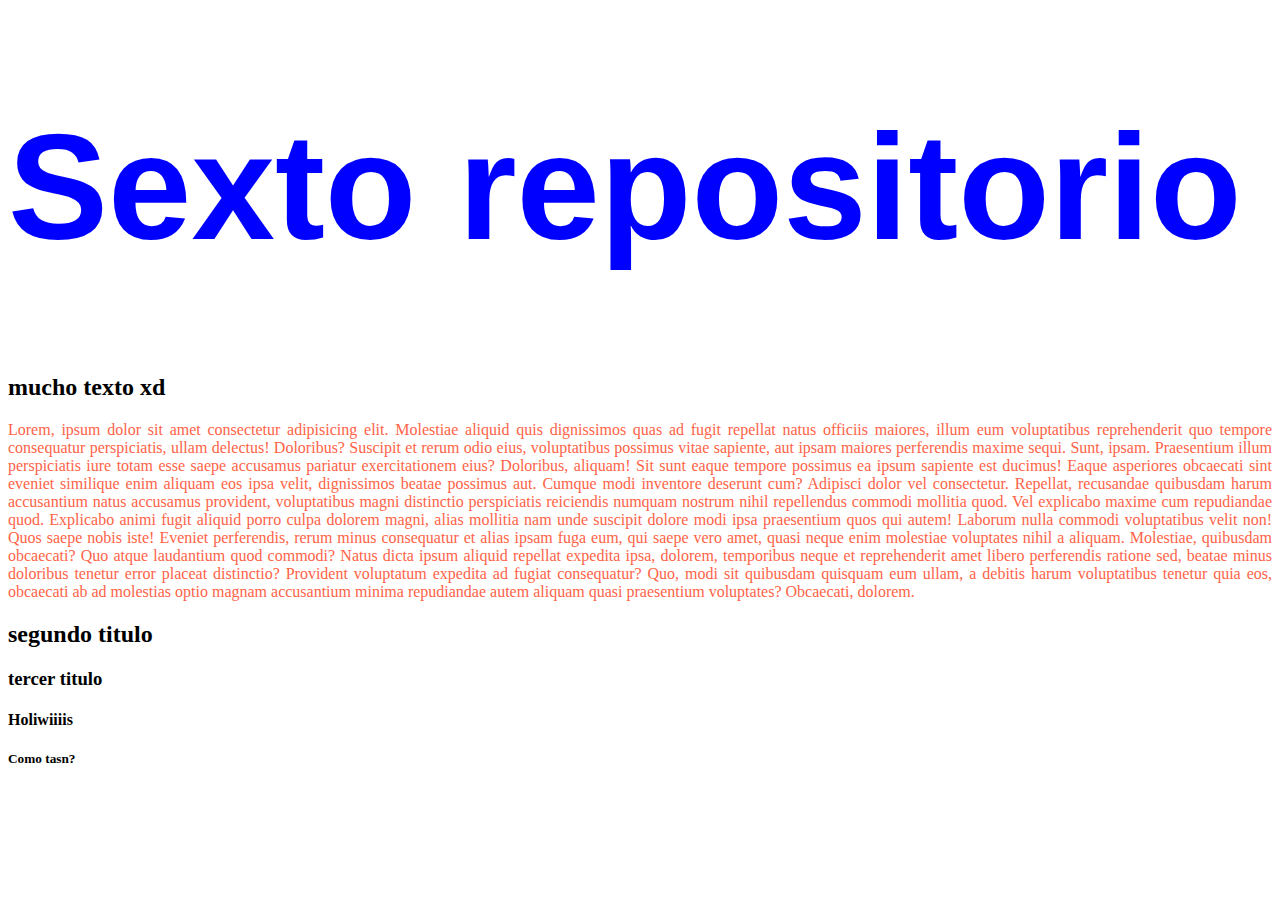
<file: index.html>
<!DOCTYPE html>
<html lang="en">
<head>
    <meta charset="UTF-8">
    <meta http-equiv="X-UA-Compatible" content="IE=edge">
    <meta name="viewport" content="width=device-width, initial-scale=1.0">
    <title>Document</title>
    <link rel="stylesheet" href="style.css">
</head>
<body>
    <h1 class="titulo">
        Sexto repositorio
    </h1>
    
    <h2>
        mucho texto xd
    </h2> 

    <p class="text">
        Lorem, ipsum dolor sit amet consectetur adipisicing elit. Molestiae aliquid quis dignissimos quas ad fugit repellat natus officiis maiores, illum eum voluptatibus reprehenderit quo tempore consequatur perspiciatis, ullam delectus! Doloribus?
        Suscipit et rerum odio eius, voluptatibus possimus vitae sapiente, aut ipsam maiores perferendis maxime sequi. Sunt, ipsam. Praesentium illum perspiciatis iure totam esse saepe accusamus pariatur exercitationem eius? Doloribus, aliquam!
        Sit sunt eaque tempore possimus ea ipsum sapiente est ducimus! Eaque asperiores obcaecati sint eveniet similique enim aliquam eos ipsa velit, dignissimos beatae possimus aut. Cumque modi inventore deserunt cum?
        Adipisci dolor vel consectetur. Repellat, recusandae quibusdam harum accusantium natus accusamus provident, voluptatibus magni distinctio perspiciatis reiciendis numquam nostrum nihil repellendus commodi mollitia quod. Vel explicabo maxime cum repudiandae quod.
        Explicabo animi fugit aliquid porro culpa dolorem magni, alias mollitia nam unde suscipit dolore modi ipsa praesentium quos qui autem! Laborum nulla commodi voluptatibus velit non! Quos saepe nobis iste!
        Eveniet perferendis, rerum minus consequatur et alias ipsam fuga eum, qui saepe vero amet, quasi neque enim molestiae voluptates nihil a aliquam. Molestiae, quibusdam obcaecati? Quo atque laudantium quod commodi?
        Natus dicta ipsum aliquid repellat expedita ipsa, dolorem, temporibus neque et reprehenderit amet libero perferendis ratione sed, beatae minus doloribus tenetur error placeat distinctio? Provident voluptatum expedita ad fugiat consequatur?
        Quo, modi sit quibusdam quisquam eum ullam, a debitis harum voluptatibus tenetur quia eos, obcaecati ab ad molestias optio magnam accusantium minima repudiandae autem aliquam quasi praesentium voluptates? Obcaecati, dolorem.
    </p>
    
    <h2> 
        segundo titulo
    </h2>

    <h3>
        tercer titulo
    </h3>
    <h4>
        Holiwiiiis
    </h4>
    <h5>Como tasn?</h5>
</body>
</html>
</file>
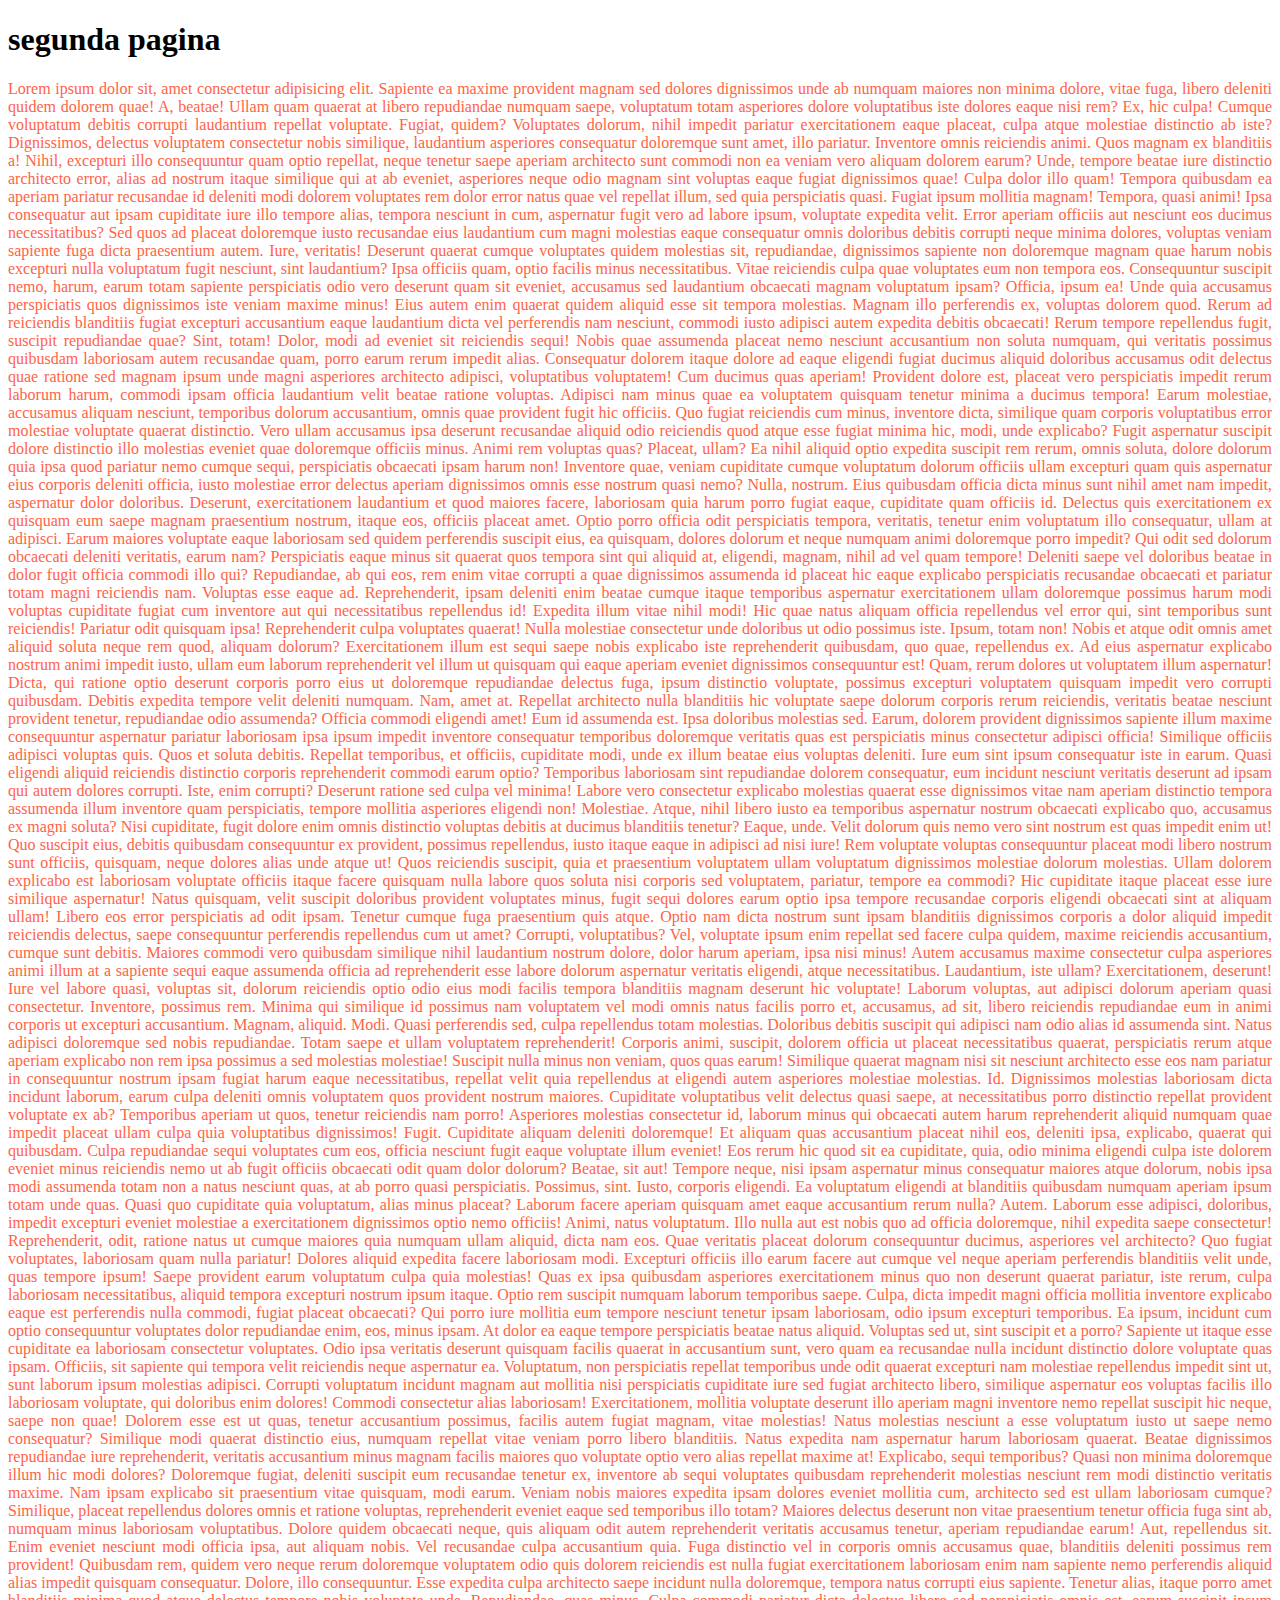
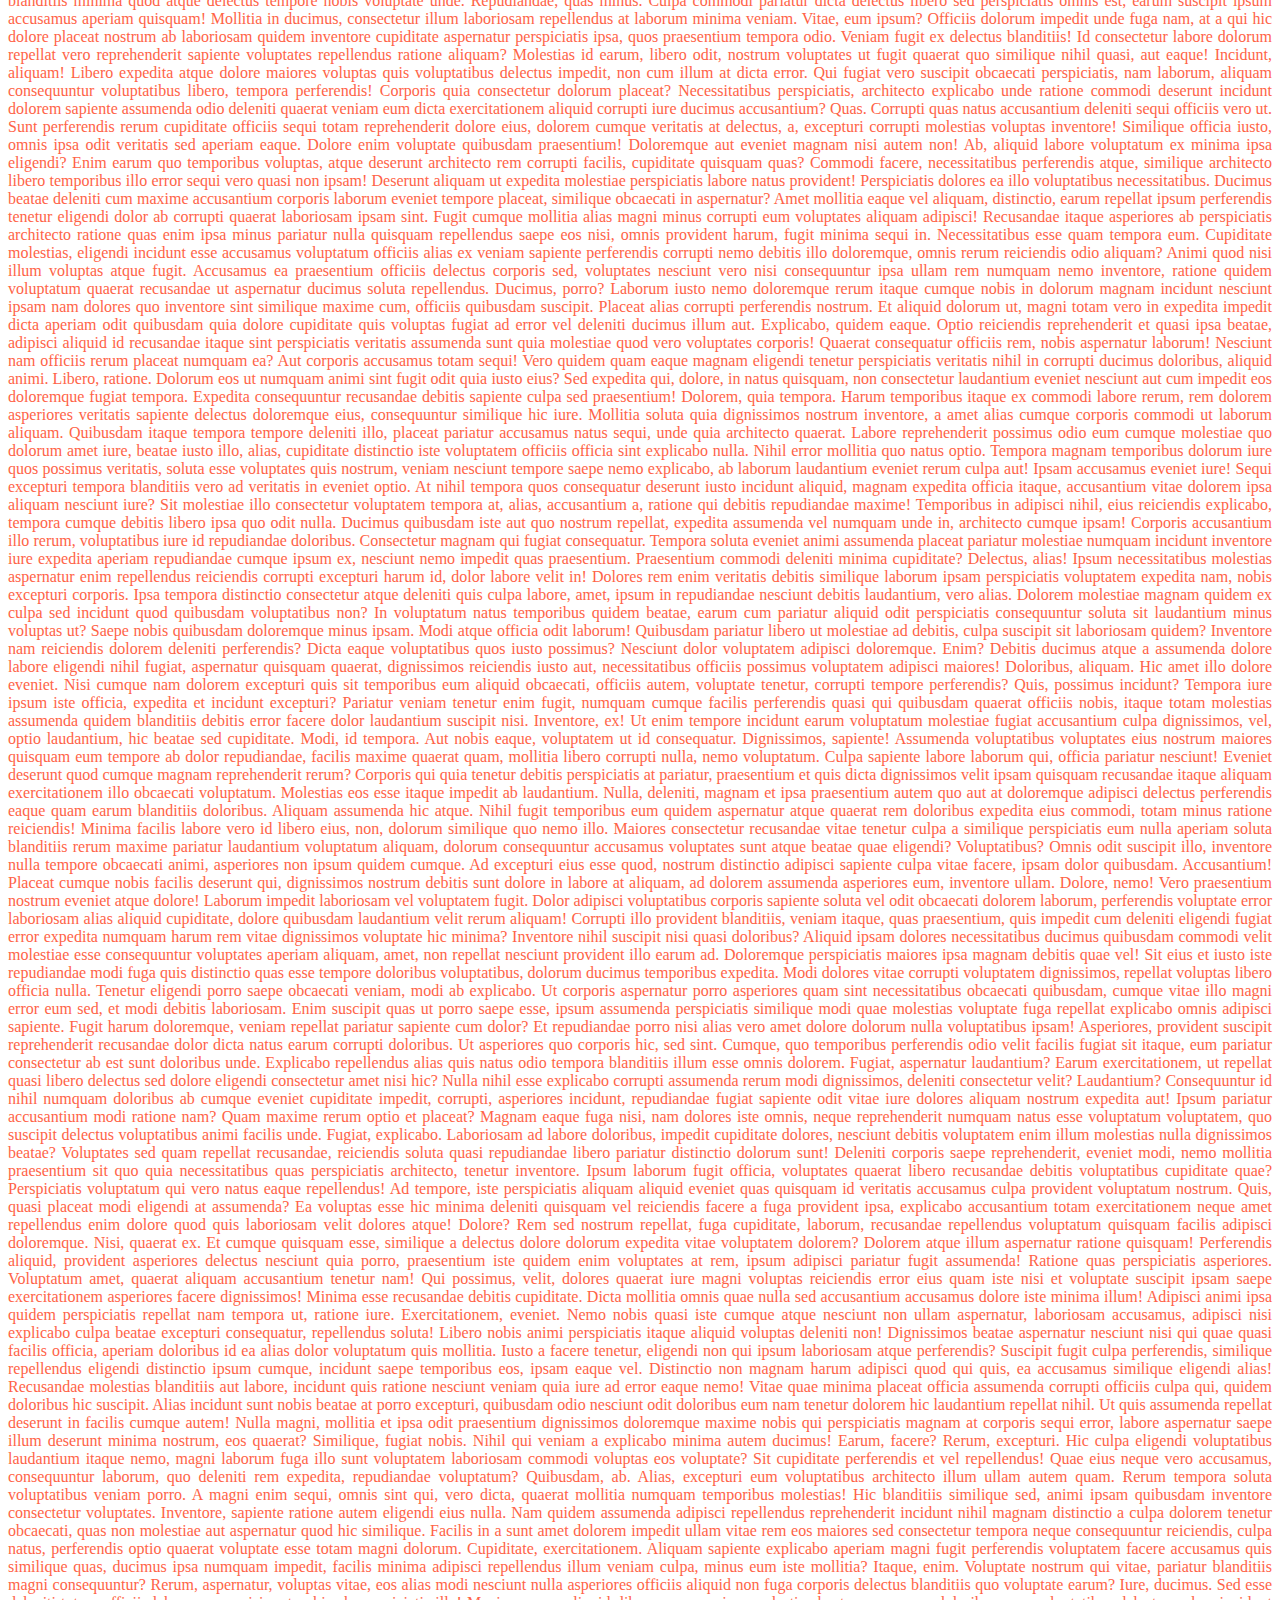
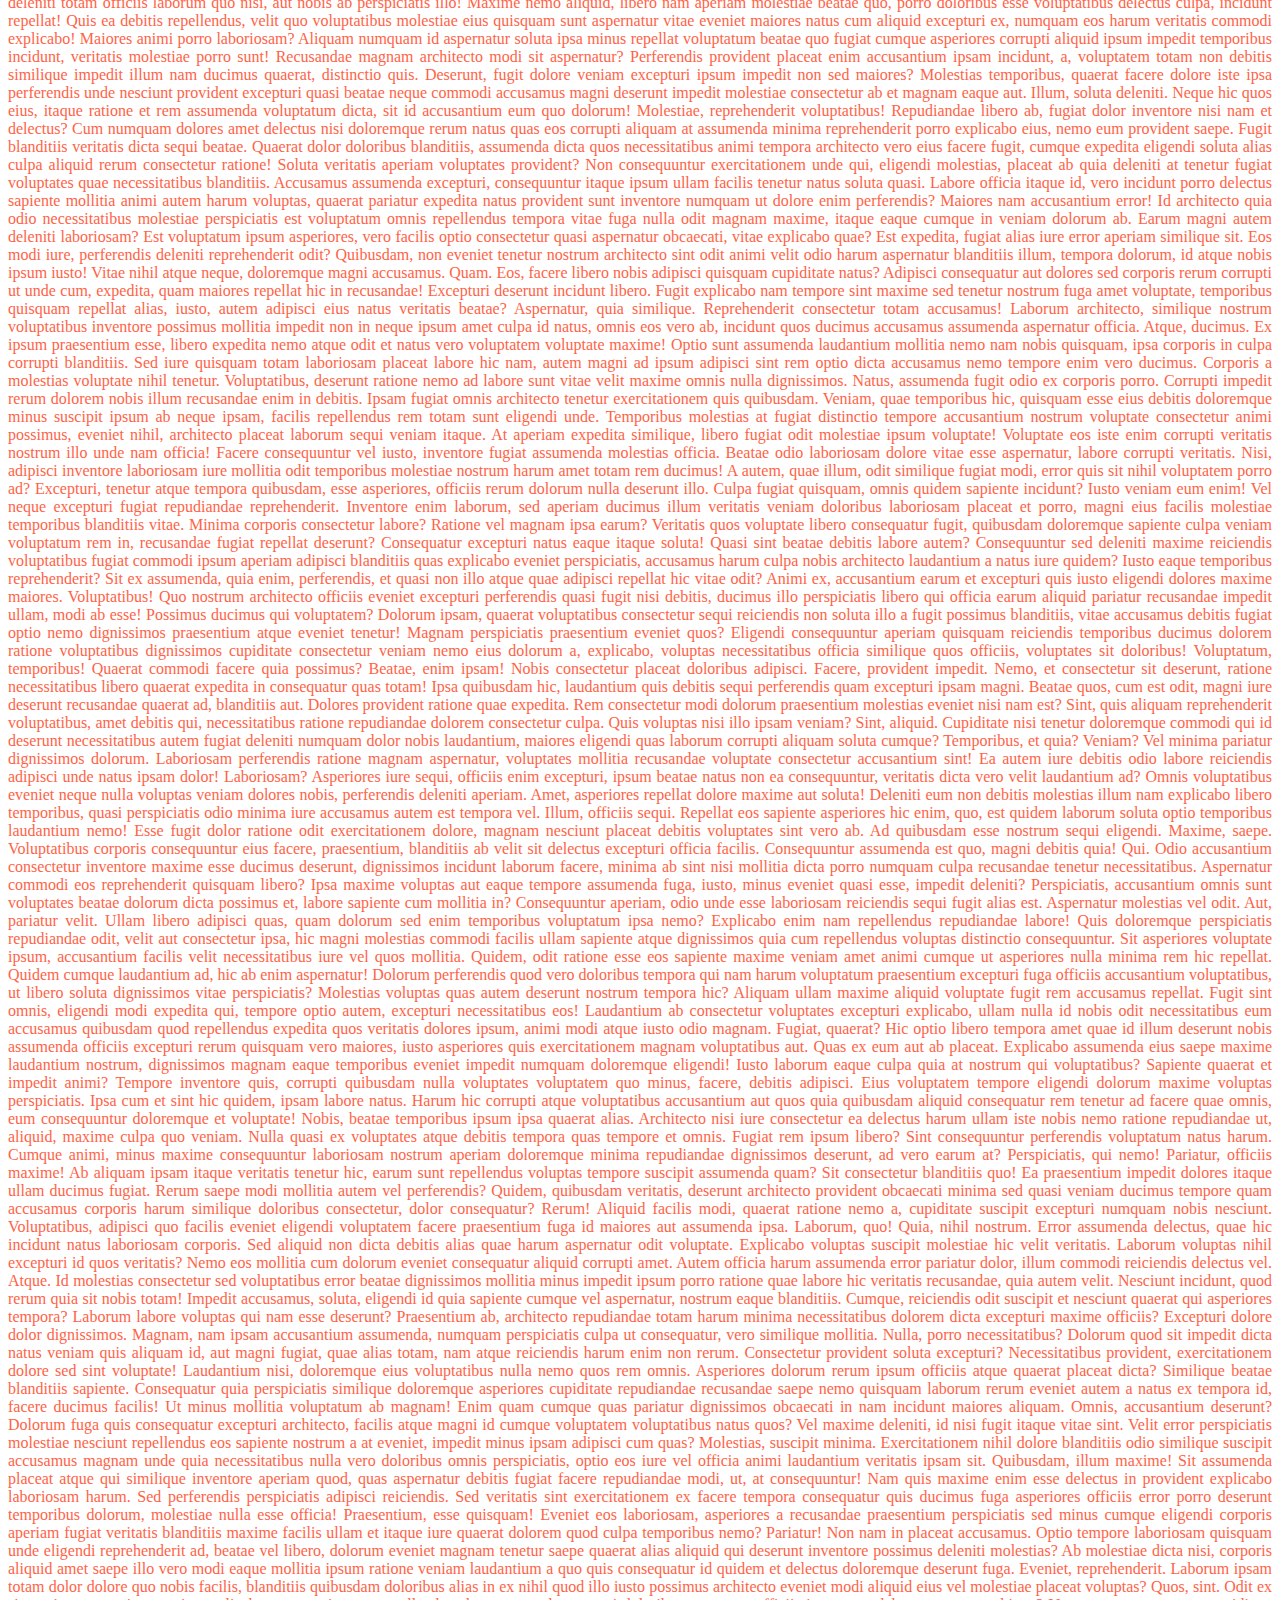
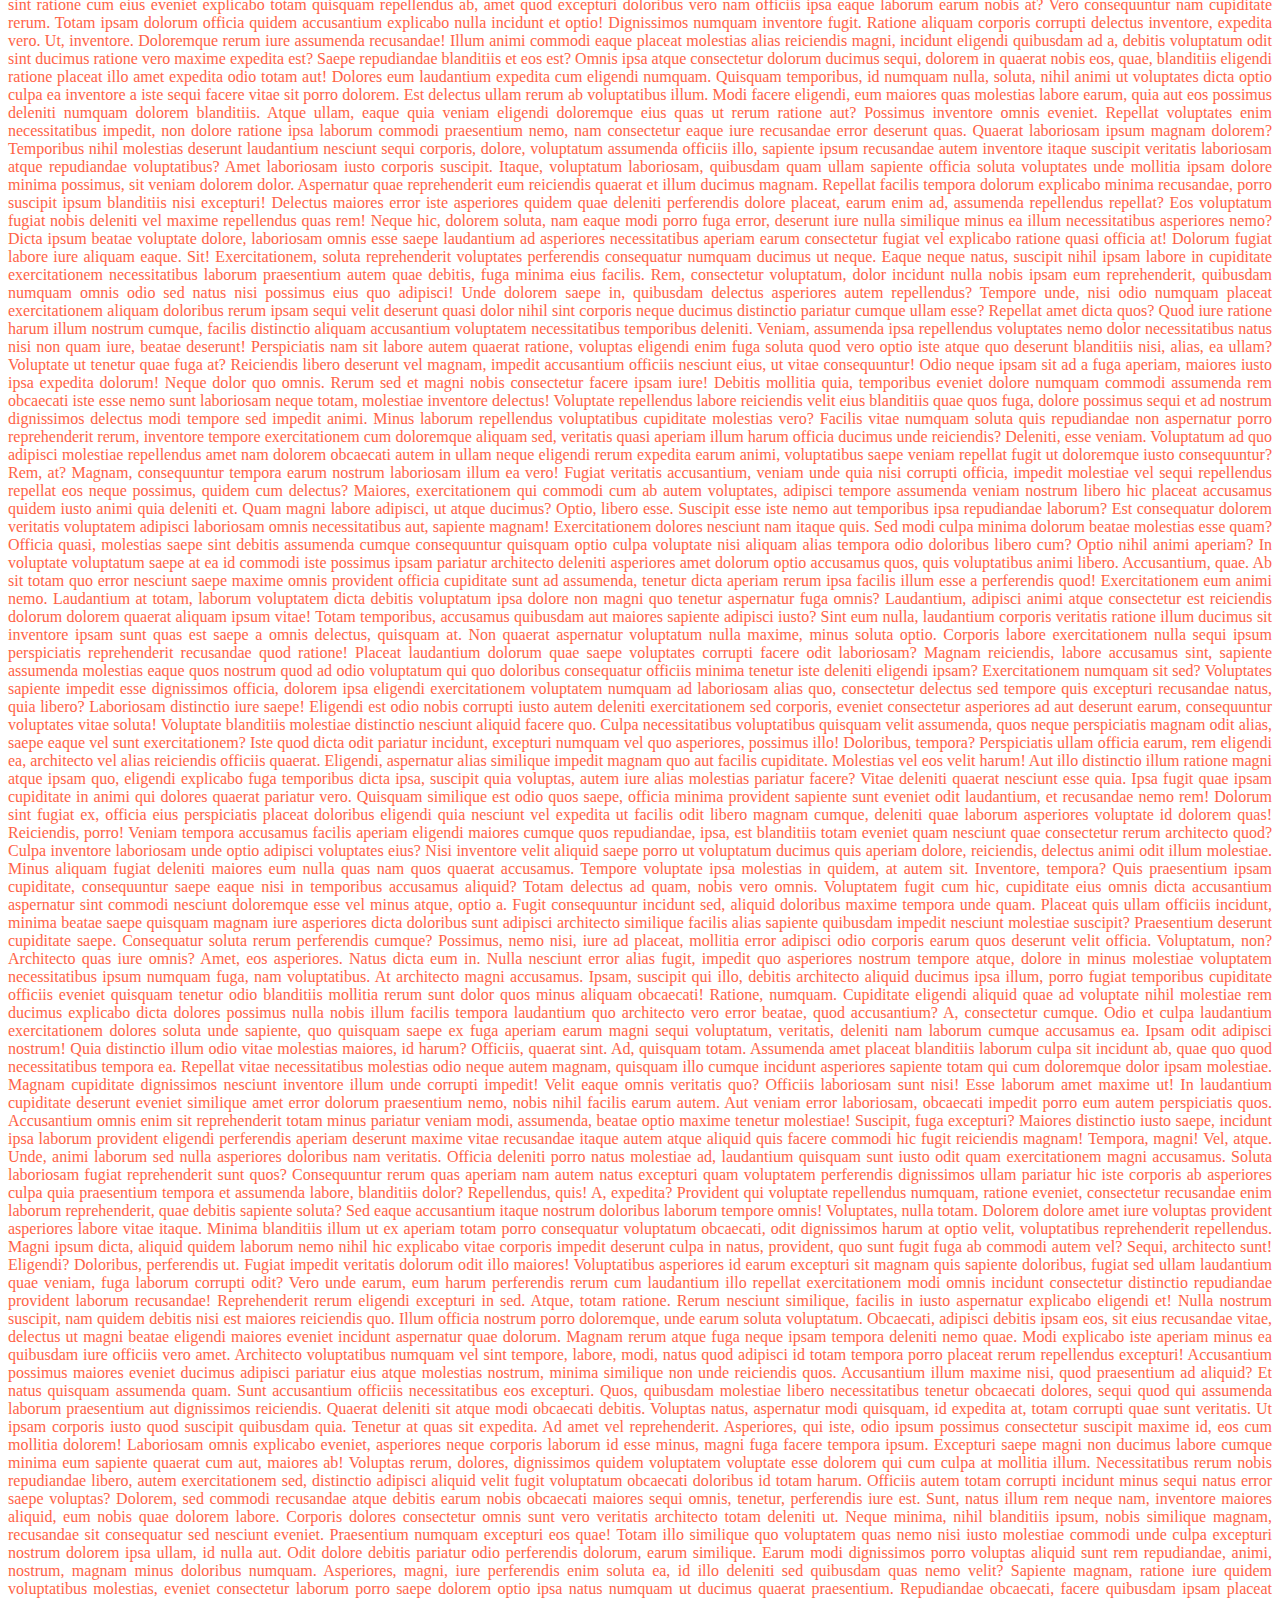
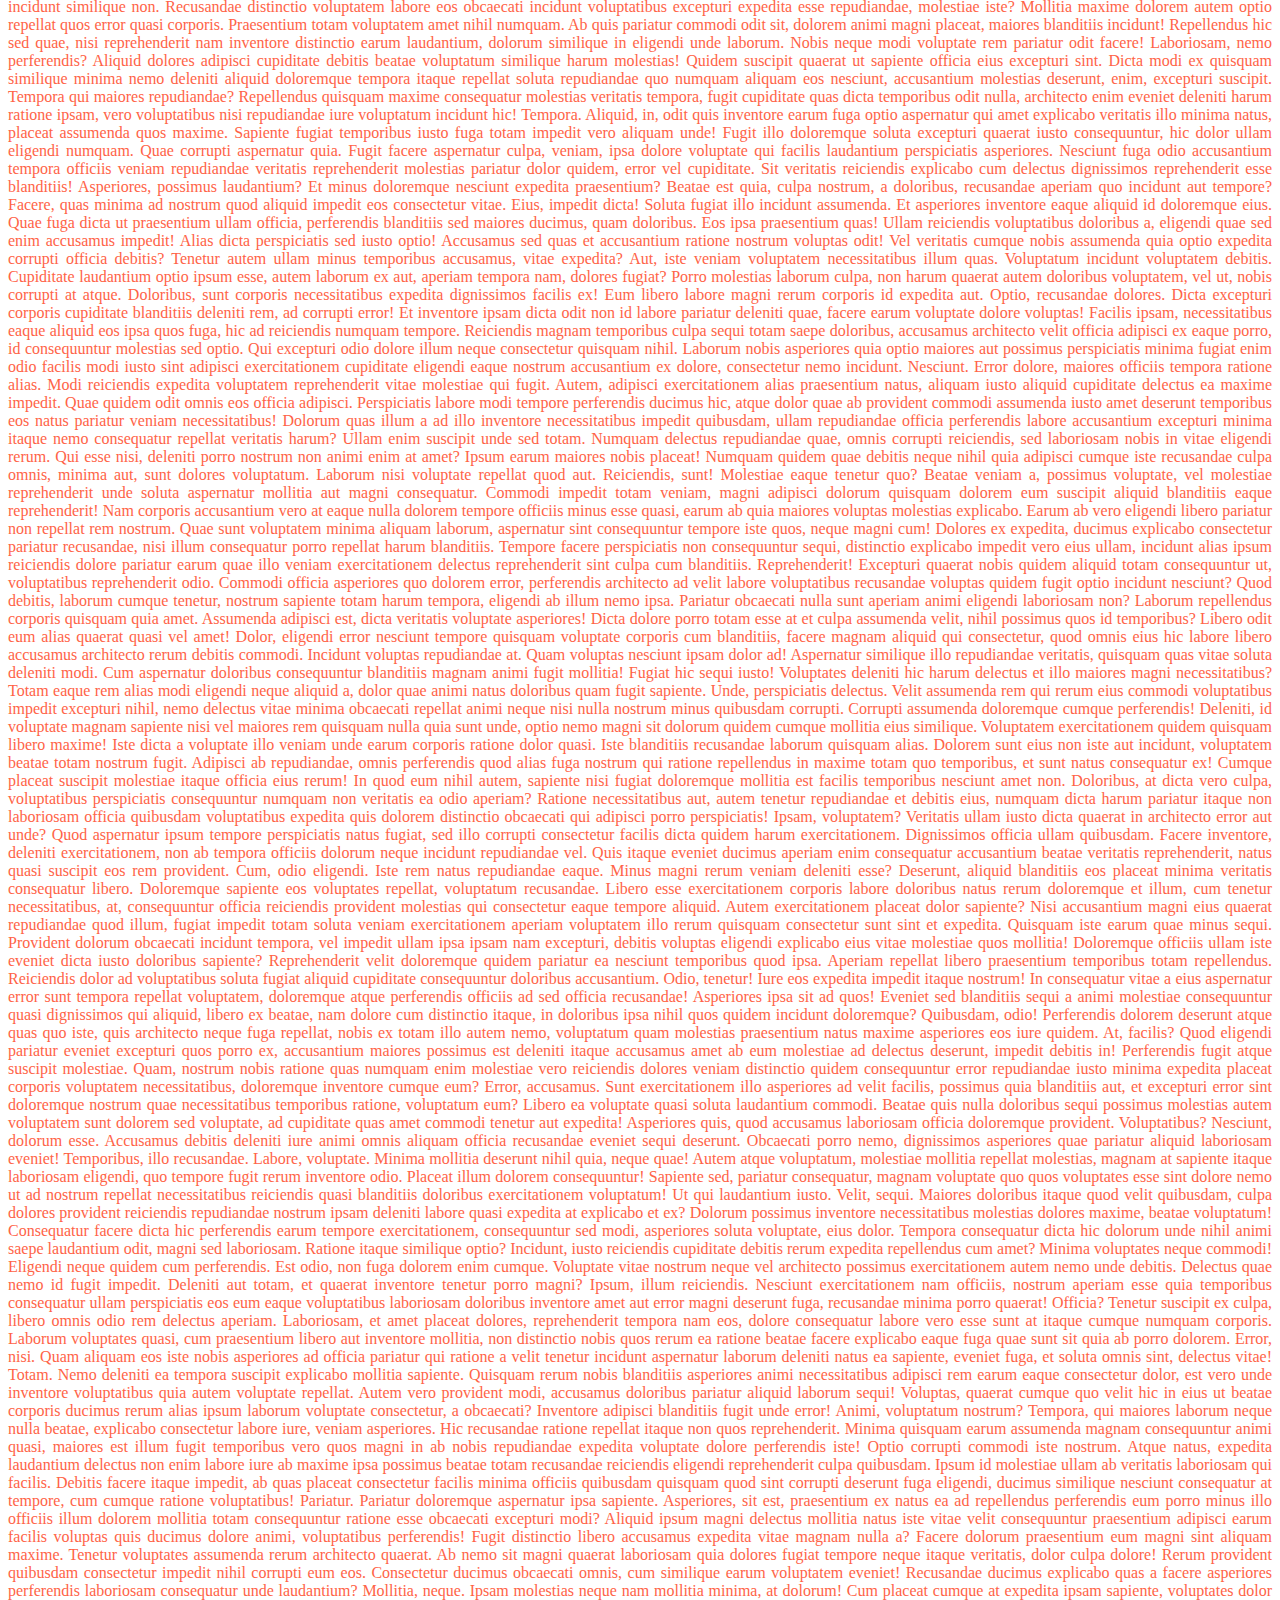
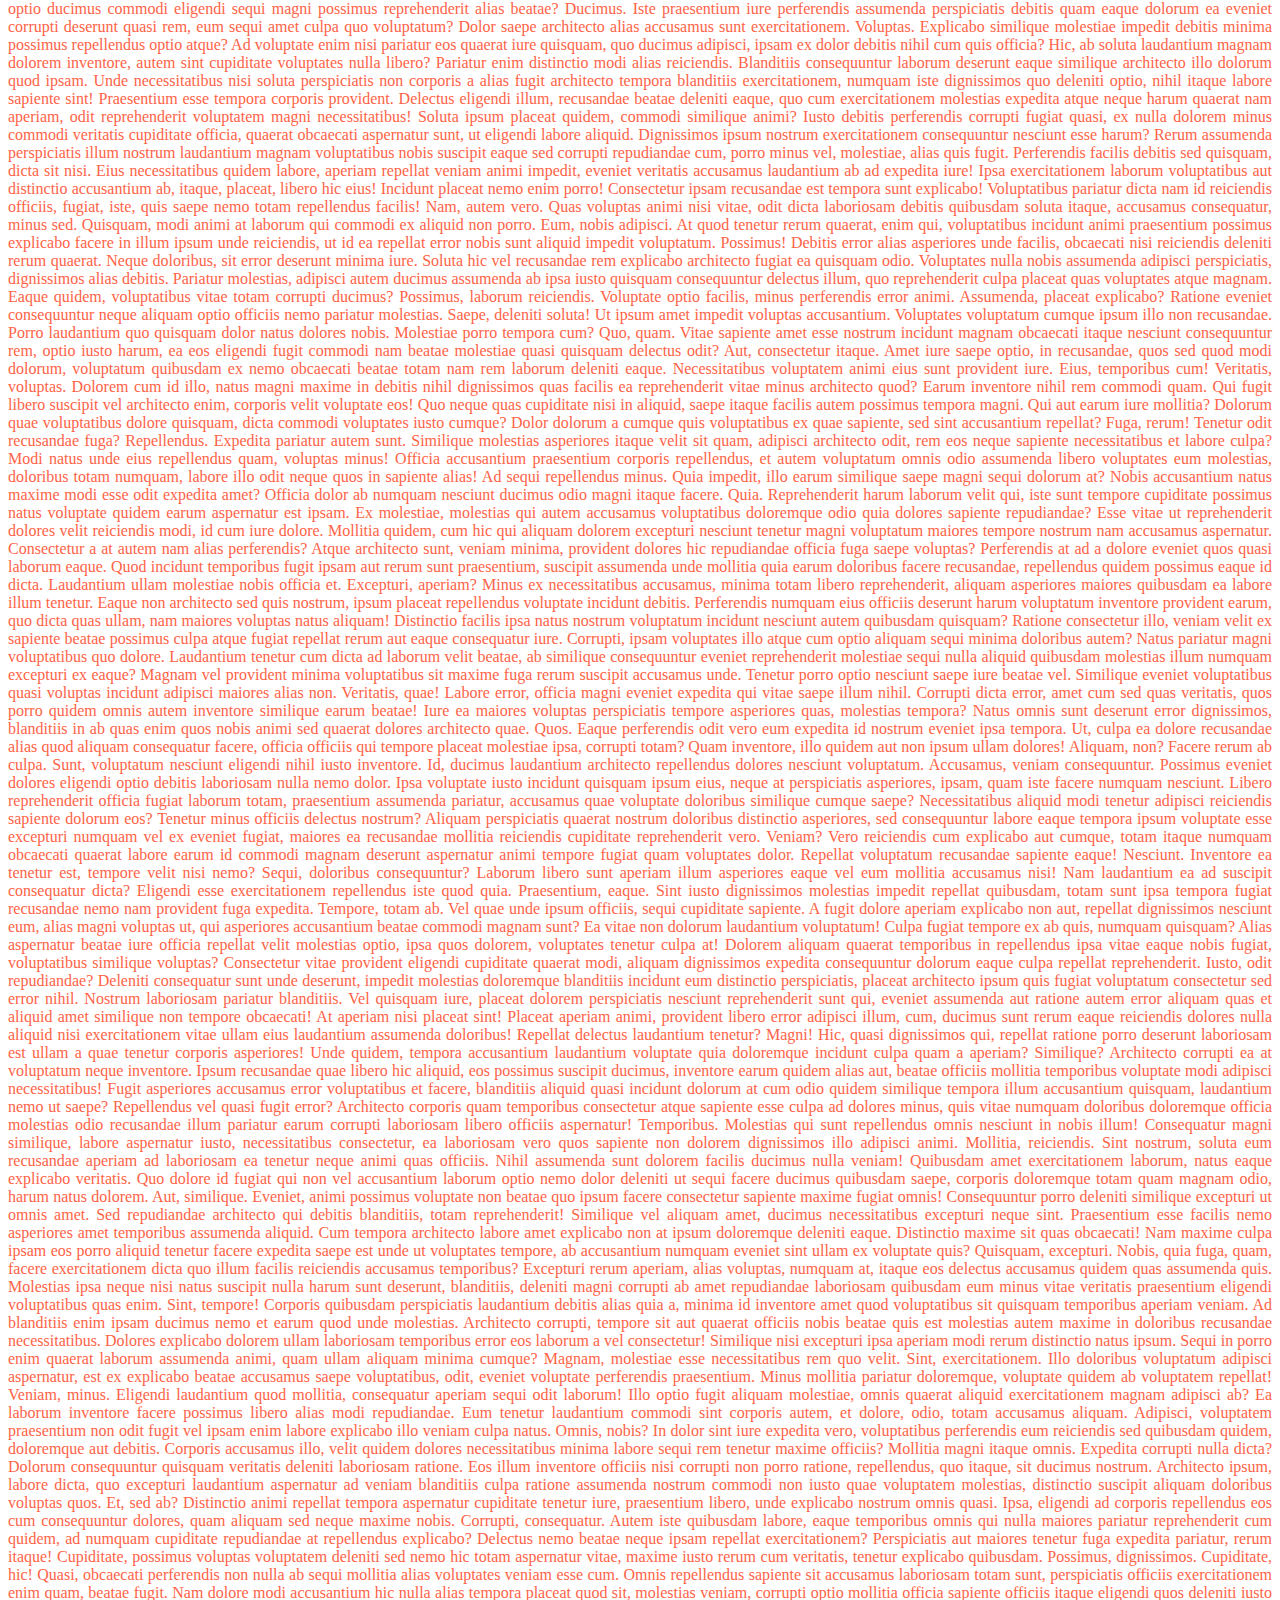
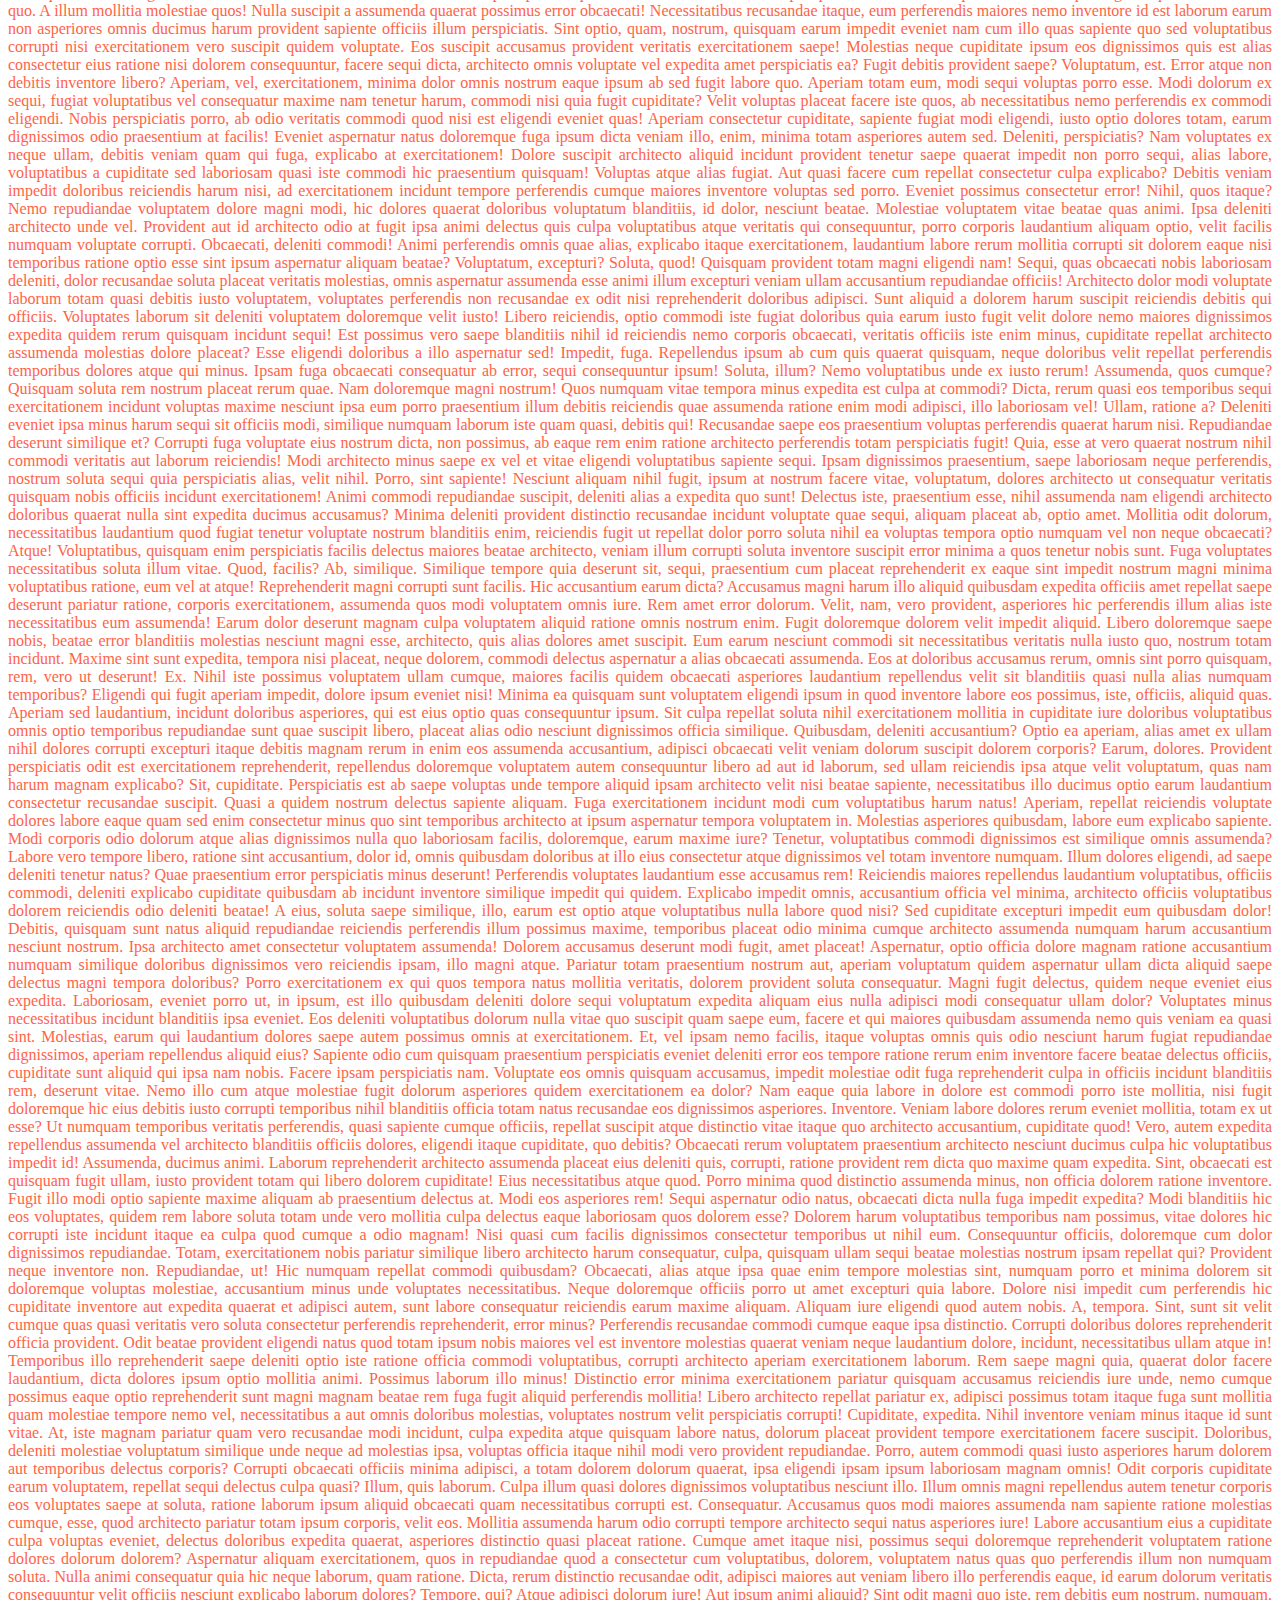
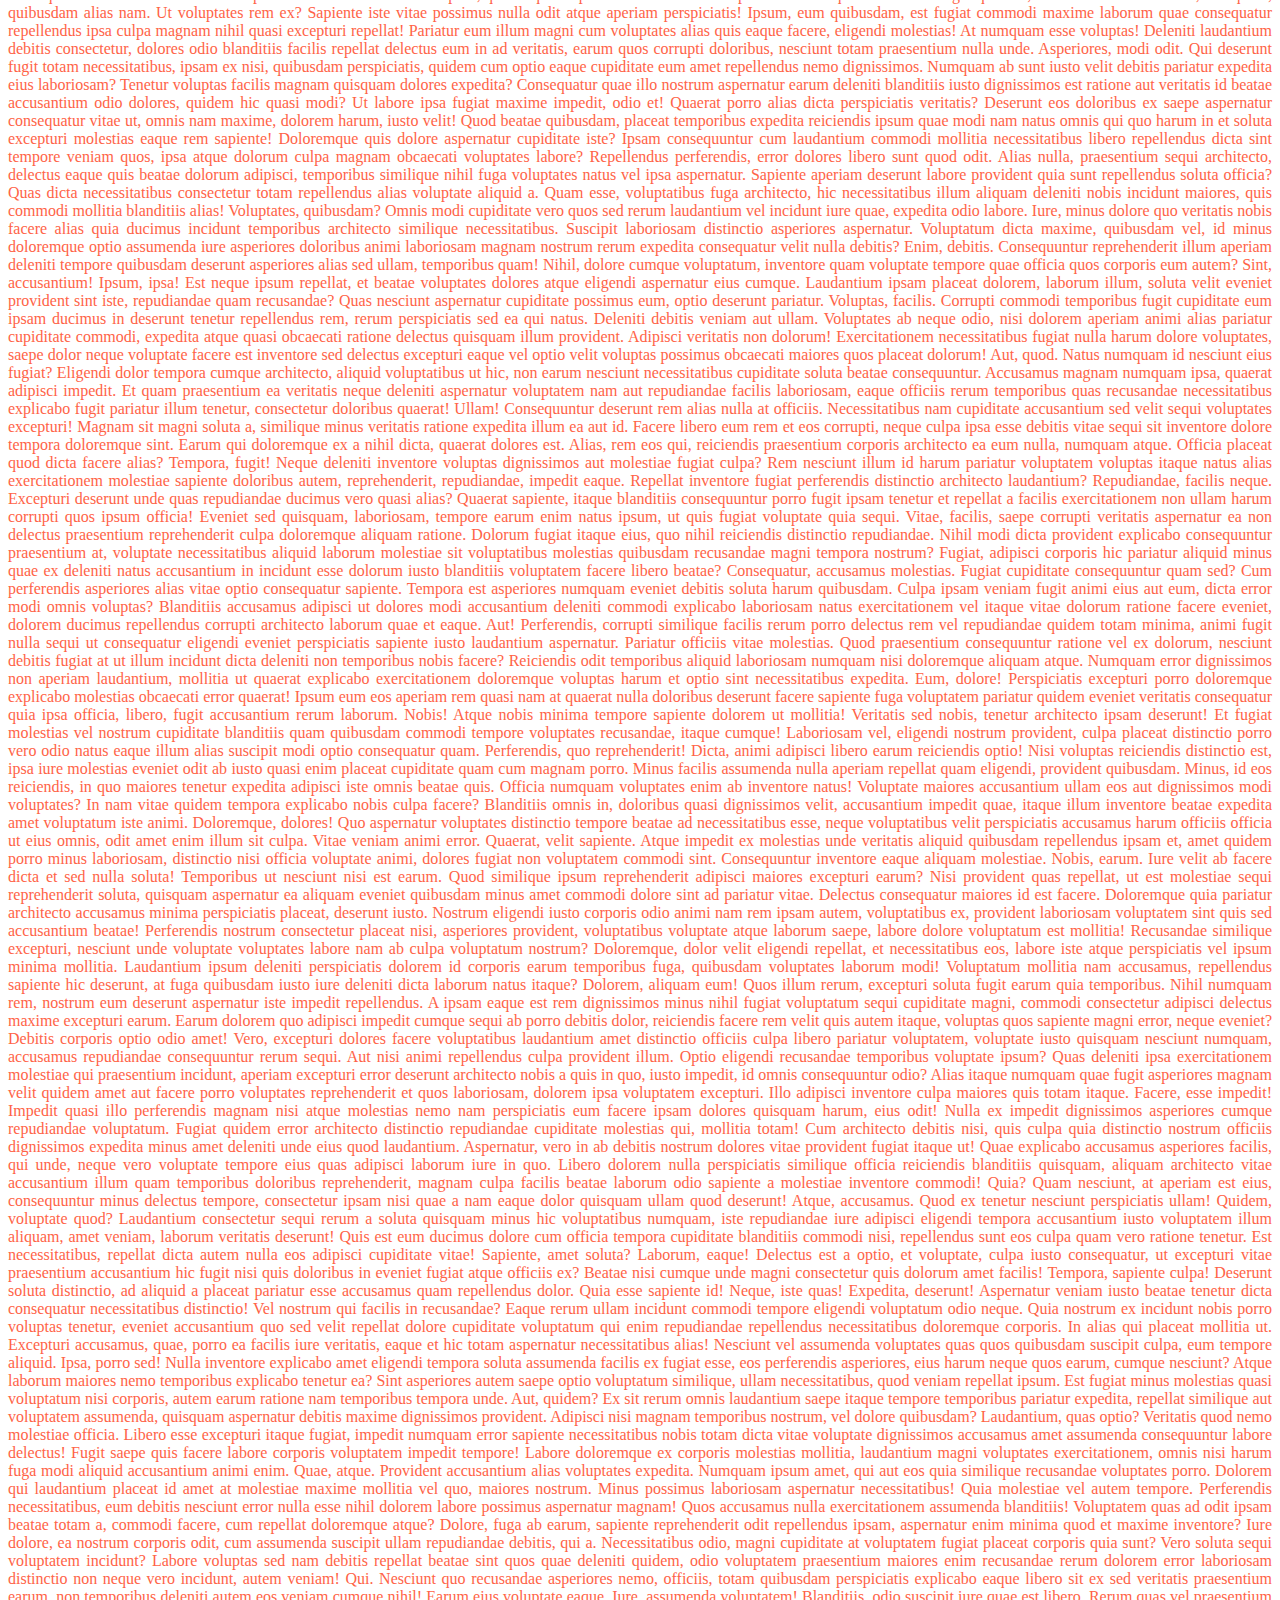
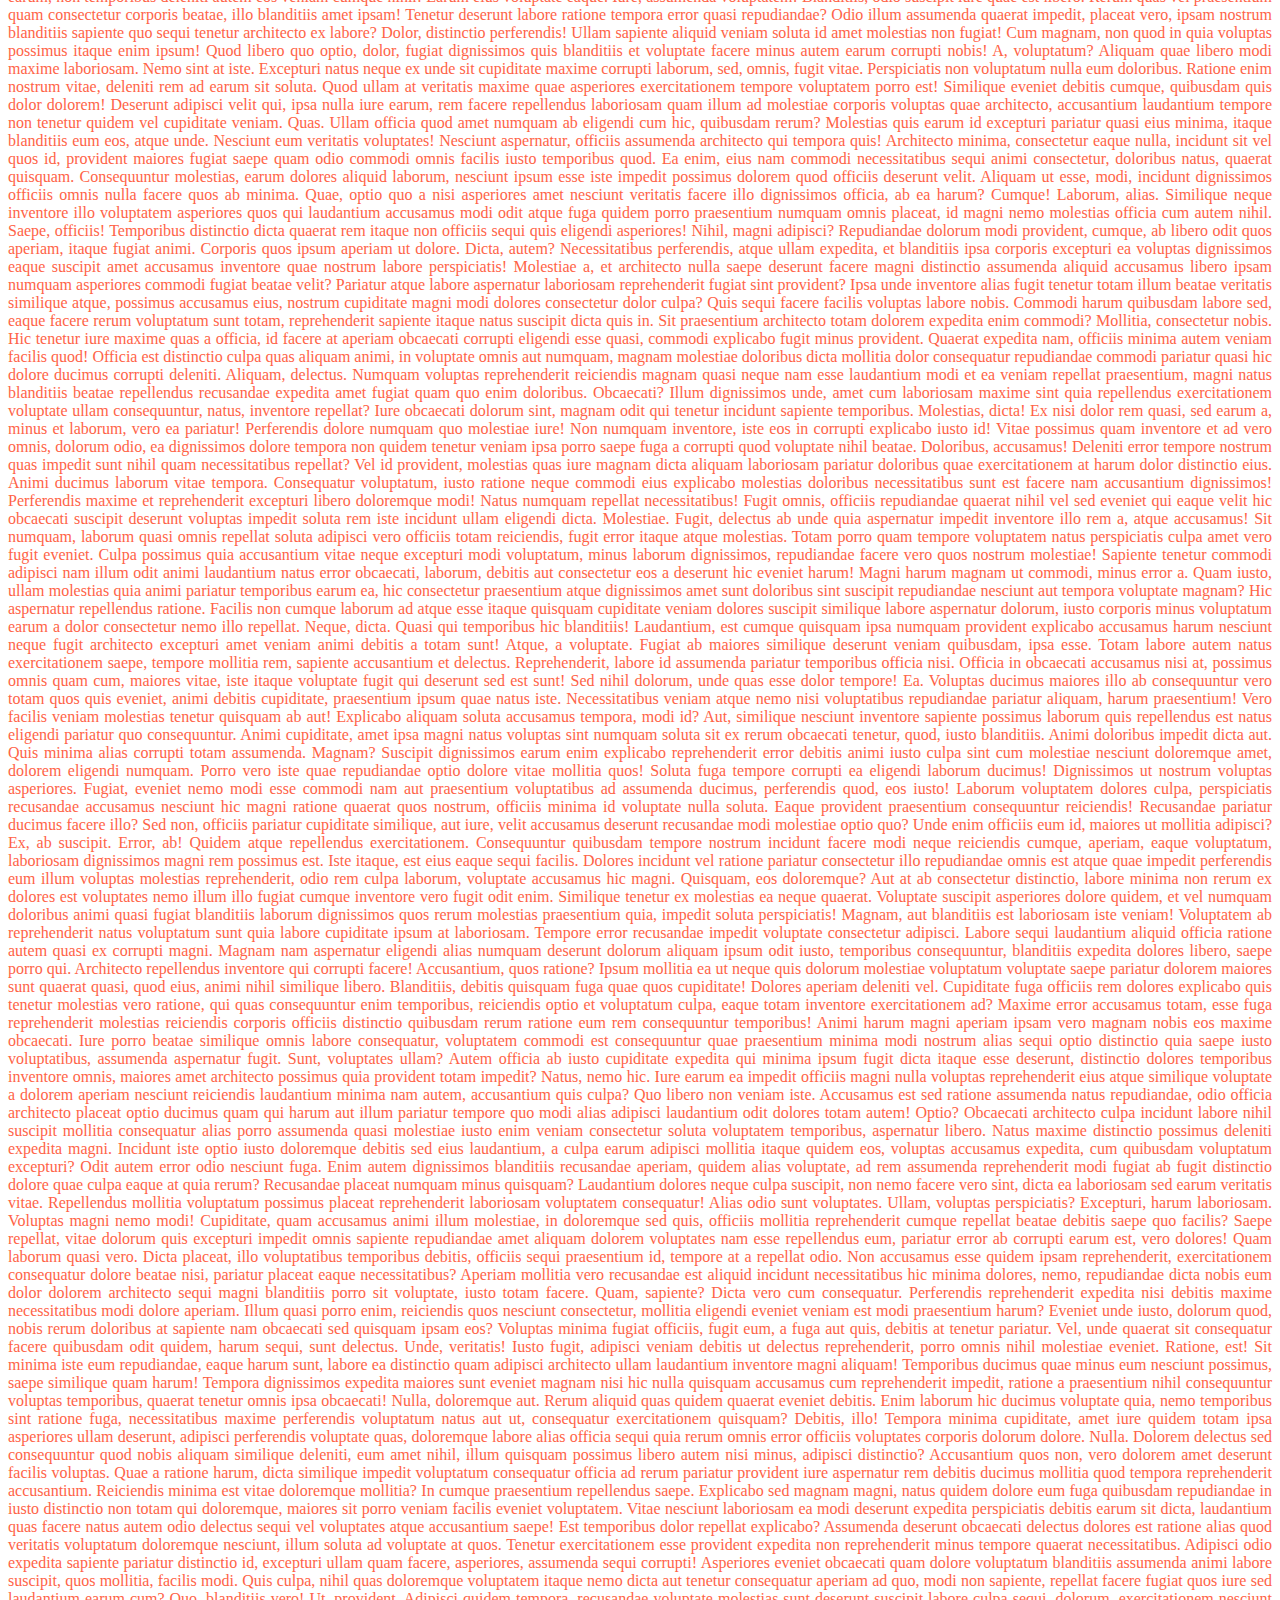
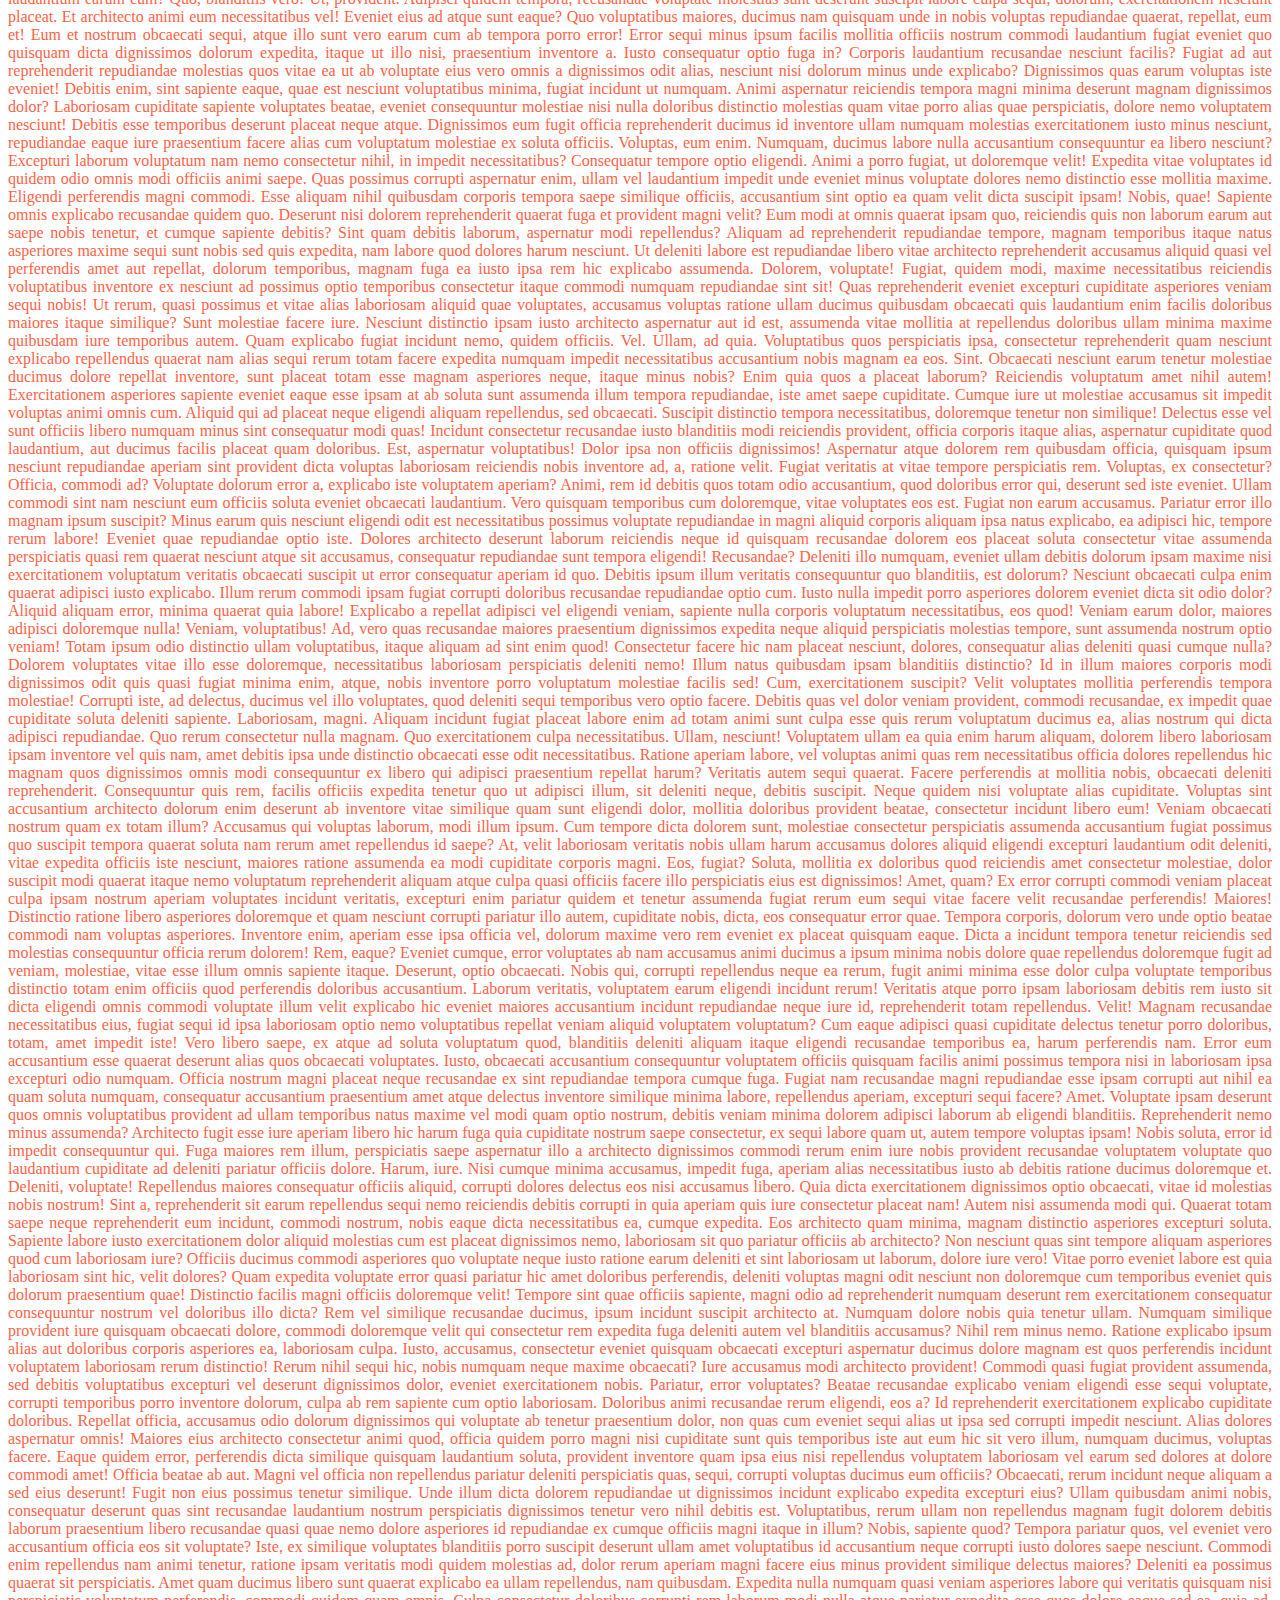
<file: pagina2.html>
<!DOCTYPE html>
<html lang="en">
<head>
    <meta charset="UTF-8">
    <meta http-equiv="X-UA-Compatible" content="IE=edge">
    <meta name="viewport" content="width=device-width, initial-scale=1.0">
    <title>Document</title>
    <link rel="stylesheet" href="style.css">
</head>
<body>
    <h1> 
        segunda pagina
    </h1>

    <p class="text">
        Lorem ipsum dolor sit, amet consectetur adipisicing elit. Sapiente ea maxime provident magnam sed dolores dignissimos unde ab numquam maiores non minima dolore, vitae fuga, libero deleniti quidem dolorem quae!
        A, beatae! Ullam quam quaerat at libero repudiandae numquam saepe, voluptatum totam asperiores dolore voluptatibus iste dolores eaque nisi rem? Ex, hic culpa! Cumque voluptatum debitis corrupti laudantium repellat voluptate.
        Fugiat, quidem? Voluptates dolorum, nihil impedit pariatur exercitationem eaque placeat, culpa atque molestiae distinctio ab iste? Dignissimos, delectus voluptatem consectetur nobis similique, laudantium asperiores consequatur doloremque sunt amet, illo pariatur.
        Inventore omnis reiciendis animi. Quos magnam ex blanditiis a! Nihil, excepturi illo consequuntur quam optio repellat, neque tenetur saepe aperiam architecto sunt commodi non ea veniam vero aliquam dolorem earum?
        Unde, tempore beatae iure distinctio architecto error, alias ad nostrum itaque similique qui at ab eveniet, asperiores neque odio magnam sint voluptas eaque fugiat dignissimos quae! Culpa dolor illo quam!
        Tempora quibusdam ea aperiam pariatur recusandae id deleniti modi dolorem voluptates rem dolor error natus quae vel repellat illum, sed quia perspiciatis quasi. Fugiat ipsum mollitia magnam! Tempora, quasi animi!
        Ipsa consequatur aut ipsam cupiditate iure illo tempore alias, tempora nesciunt in cum, aspernatur fugit vero ad labore ipsum, voluptate expedita velit. Error aperiam officiis aut nesciunt eos ducimus necessitatibus?
        Sed quos ad placeat doloremque iusto recusandae eius laudantium cum magni molestias eaque consequatur omnis doloribus debitis corrupti neque minima dolores, voluptas veniam sapiente fuga dicta praesentium autem. Iure, veritatis!
        Deserunt quaerat cumque voluptates quidem molestias sit, repudiandae, dignissimos sapiente non doloremque magnam quae harum nobis excepturi nulla voluptatum fugit nesciunt, sint laudantium? Ipsa officiis quam, optio facilis minus necessitatibus.
        Vitae reiciendis culpa quae voluptates eum non tempora eos. Consequuntur suscipit nemo, harum, earum totam sapiente perspiciatis odio vero deserunt quam sit eveniet, accusamus sed laudantium obcaecati magnam voluptatum ipsam?
        Officia, ipsum ea! Unde quia accusamus perspiciatis quos dignissimos iste veniam maxime minus! Eius autem enim quaerat quidem aliquid esse sit tempora molestias. Magnam illo perferendis ex, voluptas dolorem quod.
        Rerum ad reiciendis blanditiis fugiat excepturi accusantium eaque laudantium dicta vel perferendis nam nesciunt, commodi iusto adipisci autem expedita debitis obcaecati! Rerum tempore repellendus fugit, suscipit repudiandae quae? Sint, totam!
        Dolor, modi ad eveniet sit reiciendis sequi! Nobis quae assumenda placeat nemo nesciunt accusantium non soluta numquam, qui veritatis possimus quibusdam laboriosam autem recusandae quam, porro earum rerum impedit alias.
        Consequatur dolorem itaque dolore ad eaque eligendi fugiat ducimus aliquid doloribus accusamus odit delectus quae ratione sed magnam ipsum unde magni asperiores architecto adipisci, voluptatibus voluptatem! Cum ducimus quas aperiam!
        Provident dolore est, placeat vero perspiciatis impedit rerum laborum harum, commodi ipsam officia laudantium velit beatae ratione voluptas. Adipisci nam minus quae ea voluptatem quisquam tenetur minima a ducimus tempora!
        Earum molestiae, accusamus aliquam nesciunt, temporibus dolorum accusantium, omnis quae provident fugit hic officiis. Quo fugiat reiciendis cum minus, inventore dicta, similique quam corporis voluptatibus error molestiae voluptate quaerat distinctio.
        Vero ullam accusamus ipsa deserunt recusandae aliquid odio reiciendis quod atque esse fugiat minima hic, modi, unde explicabo? Fugit aspernatur suscipit dolore distinctio illo molestias eveniet quae doloremque officiis minus.
        Animi rem voluptas quas? Placeat, ullam? Ea nihil aliquid optio expedita suscipit rem rerum, omnis soluta, dolore dolorum quia ipsa quod pariatur nemo cumque sequi, perspiciatis obcaecati ipsam harum non!
        Inventore quae, veniam cupiditate cumque voluptatum dolorum officiis ullam excepturi quam quis aspernatur eius corporis deleniti officia, iusto molestiae error delectus aperiam dignissimos omnis esse nostrum quasi nemo? Nulla, nostrum.
        Eius quibusdam officia dicta minus sunt nihil amet nam impedit, aspernatur dolor doloribus. Deserunt, exercitationem laudantium et quod maiores facere, laboriosam quia harum porro fugiat eaque, cupiditate quam officiis id.
        Delectus quis exercitationem ex quisquam eum saepe magnam praesentium nostrum, itaque eos, officiis placeat amet. Optio porro officia odit perspiciatis tempora, veritatis, tenetur enim voluptatum illo consequatur, ullam at adipisci.
        Earum maiores voluptate eaque laboriosam sed quidem perferendis suscipit eius, ea quisquam, dolores dolorum et neque numquam animi doloremque porro impedit? Qui odit sed dolorum obcaecati deleniti veritatis, earum nam?
        Perspiciatis eaque minus sit quaerat quos tempora sint qui aliquid at, eligendi, magnam, nihil ad vel quam tempore! Deleniti saepe vel doloribus beatae in dolor fugit officia commodi illo qui?
        Repudiandae, ab qui eos, rem enim vitae corrupti a quae dignissimos assumenda id placeat hic eaque explicabo perspiciatis recusandae obcaecati et pariatur totam magni reiciendis nam. Voluptas esse eaque ad.
        Reprehenderit, ipsam deleniti enim beatae cumque itaque temporibus aspernatur exercitationem ullam doloremque possimus harum modi voluptas cupiditate fugiat cum inventore aut qui necessitatibus repellendus id! Expedita illum vitae nihil modi!
        Hic quae natus aliquam officia repellendus vel error qui, sint temporibus sunt reiciendis! Pariatur odit quisquam ipsa! Reprehenderit culpa voluptates quaerat! Nulla molestiae consectetur unde doloribus ut odio possimus iste.
        Ipsum, totam non! Nobis et atque odit omnis amet aliquid soluta neque rem quod, aliquam dolorum? Exercitationem illum est sequi saepe nobis explicabo iste reprehenderit quibusdam, quo quae, repellendus ex.
        Ad eius aspernatur explicabo nostrum animi impedit iusto, ullam eum laborum reprehenderit vel illum ut quisquam qui eaque aperiam eveniet dignissimos consequuntur est! Quam, rerum dolores ut voluptatem illum aspernatur!
        Dicta, qui ratione optio deserunt corporis porro eius ut doloremque repudiandae delectus fuga, ipsum distinctio voluptate, possimus excepturi voluptatem quisquam impedit vero corrupti quibusdam. Debitis expedita tempore velit deleniti numquam.
        Nam, amet at. Repellat architecto nulla blanditiis hic voluptate saepe dolorum corporis rerum reiciendis, veritatis beatae nesciunt provident tenetur, repudiandae odio assumenda? Officia commodi eligendi amet! Eum id assumenda est.
        Ipsa doloribus molestias sed. Earum, dolorem provident dignissimos sapiente illum maxime consequuntur aspernatur pariatur laboriosam ipsa ipsum impedit inventore consequatur temporibus doloremque veritatis quas est perspiciatis minus consectetur adipisci officia!
        Similique officiis adipisci voluptas quis. Quos et soluta debitis. Repellat temporibus, et officiis, cupiditate modi, unde ex illum beatae eius voluptas deleniti. Iure eum sint ipsum consequatur iste in earum.
        Quasi eligendi aliquid reiciendis distinctio corporis reprehenderit commodi earum optio? Temporibus laboriosam sint repudiandae dolorem consequatur, eum incidunt nesciunt veritatis deserunt ad ipsam qui autem dolores corrupti. Iste, enim corrupti?
        Deserunt ratione sed culpa vel minima! Labore vero consectetur explicabo molestias quaerat esse dignissimos vitae nam aperiam distinctio tempora assumenda illum inventore quam perspiciatis, tempore mollitia asperiores eligendi non! Molestiae.
        Atque, nihil libero iusto ea temporibus aspernatur nostrum obcaecati explicabo quo, accusamus ex magni soluta? Nisi cupiditate, fugit dolore enim omnis distinctio voluptas debitis at ducimus blanditiis tenetur? Eaque, unde.
        Velit dolorum quis nemo vero sint nostrum est quas impedit enim ut! Quo suscipit eius, debitis quibusdam consequuntur ex provident, possimus repellendus, iusto itaque eaque in adipisci ad nisi iure!
        Rem voluptate voluptas consequuntur placeat modi libero nostrum sunt officiis, quisquam, neque dolores alias unde atque ut! Quos reiciendis suscipit, quia et praesentium voluptatem ullam voluptatum dignissimos molestiae dolorum molestias.
        Ullam dolorem explicabo est laboriosam voluptate officiis itaque facere quisquam nulla labore quos soluta nisi corporis sed voluptatem, pariatur, tempore ea commodi? Hic cupiditate itaque placeat esse iure similique aspernatur!
        Natus quisquam, velit suscipit doloribus provident voluptates minus, fugit sequi dolores earum optio ipsa tempore recusandae corporis eligendi obcaecati sint at aliquam ullam! Libero eos error perspiciatis ad odit ipsam.
        Tenetur cumque fuga praesentium quis atque. Optio nam dicta nostrum sunt ipsam blanditiis dignissimos corporis a dolor aliquid impedit reiciendis delectus, saepe consequuntur perferendis repellendus cum ut amet? Corrupti, voluptatibus?
        Vel, voluptate ipsum enim repellat sed facere culpa quidem, maxime reiciendis accusantium, cumque sunt debitis. Maiores commodi vero quibusdam similique nihil laudantium nostrum dolore, dolor harum aperiam, ipsa nisi minus!
        Autem accusamus maxime consectetur culpa asperiores animi illum at a sapiente sequi eaque assumenda officia ad reprehenderit esse labore dolorum aspernatur veritatis eligendi, atque necessitatibus. Laudantium, iste ullam? Exercitationem, deserunt!
        Iure vel labore quasi, voluptas sit, dolorum reiciendis optio odio eius modi facilis tempora blanditiis magnam deserunt hic voluptate! Laborum voluptas, aut adipisci dolorum aperiam quasi consectetur. Inventore, possimus rem.
        Minima qui similique id possimus nam voluptatem vel modi omnis natus facilis porro et, accusamus, ad sit, libero reiciendis repudiandae eum in animi corporis ut excepturi accusantium. Magnam, aliquid. Modi.
        Quasi perferendis sed, culpa repellendus totam molestias. Doloribus debitis suscipit qui adipisci nam odio alias id assumenda sint. Natus adipisci doloremque sed nobis repudiandae. Totam saepe et ullam voluptatem reprehenderit!
        Corporis animi, suscipit, dolorem officia ut placeat necessitatibus quaerat, perspiciatis rerum atque aperiam explicabo non rem ipsa possimus a sed molestias molestiae! Suscipit nulla minus non veniam, quos quas earum!
        Similique quaerat magnam nisi sit nesciunt architecto esse eos nam pariatur in consequuntur nostrum ipsam fugiat harum eaque necessitatibus, repellat velit quia repellendus at eligendi autem asperiores molestiae molestias. Id.
        Dignissimos molestias laboriosam dicta incidunt laborum, earum culpa deleniti omnis voluptatem quos provident nostrum maiores. Cupiditate voluptatibus velit delectus quasi saepe, at necessitatibus porro distinctio repellat provident voluptate ex ab?
        Temporibus aperiam ut quos, tenetur reiciendis nam porro! Asperiores molestias consectetur id, laborum minus qui obcaecati autem harum reprehenderit aliquid numquam quae impedit placeat ullam culpa quia voluptatibus dignissimos! Fugit.
        Cupiditate aliquam deleniti doloremque! Et aliquam quas accusantium placeat nihil eos, deleniti ipsa, explicabo, quaerat qui quibusdam. Culpa repudiandae sequi voluptates cum eos, officia nesciunt fugit eaque voluptate illum eveniet!
        Eos rerum hic quod sit ea cupiditate, quia, odio minima eligendi culpa iste dolorem eveniet minus reiciendis nemo ut ab fugit officiis obcaecati odit quam dolor dolorum? Beatae, sit aut!
        Tempore neque, nisi ipsam aspernatur minus consequatur maiores atque dolorum, nobis ipsa modi assumenda totam non a natus nesciunt quas, at ab porro quasi perspiciatis. Possimus, sint. Iusto, corporis eligendi.
        Ea voluptatum eligendi at blanditiis quibusdam numquam aperiam ipsum totam unde quas. Quasi quo cupiditate quia voluptatum, alias minus placeat? Laborum facere aperiam quisquam amet eaque accusantium rerum nulla? Autem.
        Laborum esse adipisci, doloribus, impedit excepturi eveniet molestiae a exercitationem dignissimos optio nemo officiis! Animi, natus voluptatum. Illo nulla aut est nobis quo ad officia doloremque, nihil expedita saepe consectetur!
        Reprehenderit, odit, ratione natus ut cumque maiores quia numquam ullam aliquid, dicta nam eos. Quae veritatis placeat dolorum consequuntur ducimus, asperiores vel architecto? Quo fugiat voluptates, laboriosam quam nulla pariatur!
        Dolores aliquid expedita facere laboriosam modi. Excepturi officiis illo earum facere aut cumque vel neque aperiam perferendis blanditiis velit unde, quas tempore ipsum! Saepe provident earum voluptatum culpa quia molestias!
        Quas ex ipsa quibusdam asperiores exercitationem minus quo non deserunt quaerat pariatur, iste rerum, culpa laboriosam necessitatibus, aliquid tempora excepturi nostrum ipsum itaque. Optio rem suscipit numquam laborum temporibus saepe.
        Culpa, dicta impedit magni officia mollitia inventore explicabo eaque est perferendis nulla commodi, fugiat placeat obcaecati? Qui porro iure mollitia eum tempore nesciunt tenetur ipsam laboriosam, odio ipsum excepturi temporibus.
        Ea ipsum, incidunt cum optio consequuntur voluptates dolor repudiandae enim, eos, minus ipsam. At dolor ea eaque tempore perspiciatis beatae natus aliquid. Voluptas sed ut, sint suscipit et a porro?
        Sapiente ut itaque esse cupiditate ea laboriosam consectetur voluptates. Odio ipsa veritatis deserunt quisquam facilis quaerat in accusantium sunt, vero quam ea recusandae nulla incidunt distinctio dolore voluptate quas ipsam.
        Officiis, sit sapiente qui tempora velit reiciendis neque aspernatur ea. Voluptatum, non perspiciatis repellat temporibus unde odit quaerat excepturi nam molestiae repellendus impedit sint ut, sunt laborum ipsum molestias adipisci.
        Corrupti voluptatum incidunt magnam aut mollitia nisi perspiciatis cupiditate iure sed fugiat architecto libero, similique aspernatur eos voluptas facilis illo laboriosam voluptate, qui doloribus enim dolores! Commodi consectetur alias laboriosam!
        Exercitationem, mollitia voluptate deserunt illo aperiam magni inventore nemo repellat suscipit hic neque, saepe non quae! Dolorem esse est ut quas, tenetur accusantium possimus, facilis autem fugiat magnam, vitae molestias!
        Natus molestias nesciunt a esse voluptatum iusto ut saepe nemo consequatur? Similique modi quaerat distinctio eius, numquam repellat vitae veniam porro libero blanditiis. Natus expedita nam aspernatur harum laboriosam quaerat.
        Beatae dignissimos repudiandae iure reprehenderit, veritatis accusantium minus magnam facilis maiores quo voluptate optio vero alias repellat maxime at! Explicabo, sequi temporibus? Quasi non minima doloremque illum hic modi dolores?
        Doloremque fugiat, deleniti suscipit eum recusandae tenetur ex, inventore ab sequi voluptates quibusdam reprehenderit molestias nesciunt rem modi distinctio veritatis maxime. Nam ipsam explicabo sit praesentium vitae quisquam, modi earum.
        Veniam nobis maiores expedita ipsam dolores eveniet mollitia cum, architecto sed est ullam laboriosam cumque? Similique, placeat repellendus dolores omnis et ratione voluptas, reprehenderit eveniet eaque sed temporibus illo totam?
        Maiores delectus deserunt non vitae praesentium tenetur officia fuga sint ab, numquam minus laboriosam voluptatibus. Dolore quidem obcaecati neque, quis aliquam odit autem reprehenderit veritatis accusamus tenetur, aperiam repudiandae earum!
        Aut, repellendus sit. Enim eveniet nesciunt modi officia ipsa, aut aliquam nobis. Vel recusandae culpa accusantium quia. Fuga distinctio vel in corporis omnis accusamus quae, blanditiis deleniti possimus rem provident!
        Quibusdam rem, quidem vero neque rerum doloremque voluptatem odio quis dolorem reiciendis est nulla fugiat exercitationem laboriosam enim nam sapiente nemo perferendis aliquid alias impedit quisquam consequatur. Dolore, illo consequuntur.
        Esse expedita culpa architecto saepe incidunt nulla doloremque, tempora natus corrupti eius sapiente. Tenetur alias, itaque porro amet blanditiis minima quod atque delectus tempore nobis voluptate unde. Repudiandae, quas minus.
        Culpa commodi pariatur dicta delectus libero sed perspiciatis omnis est, earum suscipit ipsum accusamus aperiam quisquam! Mollitia in ducimus, consectetur illum laboriosam repellendus at laborum minima veniam. Vitae, eum ipsum?
        Officiis dolorum impedit unde fuga nam, at a qui hic dolore placeat nostrum ab laboriosam quidem inventore cupiditate aspernatur perspiciatis ipsa, quos praesentium tempora odio. Veniam fugit ex delectus blanditiis!
        Id consectetur labore dolorum repellat vero reprehenderit sapiente voluptates repellendus ratione aliquam? Molestias id earum, libero odit, nostrum voluptates ut fugit quaerat quo similique nihil quasi, aut eaque! Incidunt, aliquam!
        Libero expedita atque dolore maiores voluptas quis voluptatibus delectus impedit, non cum illum at dicta error. Qui fugiat vero suscipit obcaecati perspiciatis, nam laborum, aliquam consequuntur voluptatibus libero, tempora perferendis!
        Corporis quia consectetur dolorum placeat? Necessitatibus perspiciatis, architecto explicabo unde ratione commodi deserunt incidunt dolorem sapiente assumenda odio deleniti quaerat veniam eum dicta exercitationem aliquid corrupti iure ducimus accusantium? Quas.
        Corrupti quas natus accusantium deleniti sequi officiis vero ut. Sunt perferendis rerum cupiditate officiis sequi totam reprehenderit dolore eius, dolorem cumque veritatis at delectus, a, excepturi corrupti molestias voluptas inventore!
        Similique officia iusto, omnis ipsa odit veritatis sed aperiam eaque. Dolore enim voluptate quibusdam praesentium! Doloremque aut eveniet magnam nisi autem non! Ab, aliquid labore voluptatum ex minima ipsa eligendi?
        Enim earum quo temporibus voluptas, atque deserunt architecto rem corrupti facilis, cupiditate quisquam quas? Commodi facere, necessitatibus perferendis atque, similique architecto libero temporibus illo error sequi vero quasi non ipsam!
        Deserunt aliquam ut expedita molestiae perspiciatis labore natus provident! Perspiciatis dolores ea illo voluptatibus necessitatibus. Ducimus beatae deleniti cum maxime accusantium corporis laborum eveniet tempore placeat, similique obcaecati in aspernatur?
        Amet mollitia eaque vel aliquam, distinctio, earum repellat ipsum perferendis tenetur eligendi dolor ab corrupti quaerat laboriosam ipsam sint. Fugit cumque mollitia alias magni minus corrupti eum voluptates aliquam adipisci!
        Recusandae itaque asperiores ab perspiciatis architecto ratione quas enim ipsa minus pariatur nulla quisquam repellendus saepe eos nisi, omnis provident harum, fugit minima sequi in. Necessitatibus esse quam tempora eum.
        Cupiditate molestias, eligendi incidunt esse accusamus voluptatum officiis alias ex veniam sapiente perferendis corrupti nemo debitis illo doloremque, omnis rerum reiciendis odio aliquam? Animi quod nisi illum voluptas atque fugit.
        Accusamus ea praesentium officiis delectus corporis sed, voluptates nesciunt vero nisi consequuntur ipsa ullam rem numquam nemo inventore, ratione quidem voluptatum quaerat recusandae ut aspernatur ducimus soluta repellendus. Ducimus, porro?
        Laborum iusto nemo doloremque rerum itaque cumque nobis in dolorum magnam incidunt nesciunt ipsam nam dolores quo inventore sint similique maxime cum, officiis quibusdam suscipit. Placeat alias corrupti perferendis nostrum.
        Et aliquid dolorum ut, magni totam vero in expedita impedit dicta aperiam odit quibusdam quia dolore cupiditate quis voluptas fugiat ad error vel deleniti ducimus illum aut. Explicabo, quidem eaque.
        Optio reiciendis reprehenderit et quasi ipsa beatae, adipisci aliquid id recusandae itaque sint perspiciatis veritatis assumenda sunt quia molestiae quod vero voluptates corporis! Quaerat consequatur officiis rem, nobis aspernatur laborum!
        Nesciunt nam officiis rerum placeat numquam ea? Aut corporis accusamus totam sequi! Vero quidem quam eaque magnam eligendi tenetur perspiciatis veritatis nihil in corrupti ducimus doloribus, aliquid animi. Libero, ratione.
        Dolorum eos ut numquam animi sint fugit odit quia iusto eius? Sed expedita qui, dolore, in natus quisquam, non consectetur laudantium eveniet nesciunt aut cum impedit eos doloremque fugiat tempora.
        Expedita consequuntur recusandae debitis sapiente culpa sed praesentium! Dolorem, quia tempora. Harum temporibus itaque ex commodi labore rerum, rem dolorem asperiores veritatis sapiente delectus doloremque eius, consequuntur similique hic iure.
        Mollitia soluta quia dignissimos nostrum inventore, a amet alias cumque corporis commodi ut laborum aliquam. Quibusdam itaque tempora tempore deleniti illo, placeat pariatur accusamus natus sequi, unde quia architecto quaerat.
        Labore reprehenderit possimus odio eum cumque molestiae quo dolorum amet iure, beatae iusto illo, alias, cupiditate distinctio iste voluptatem officiis officia sint explicabo nulla. Nihil error mollitia quo natus optio.
        Tempora magnam temporibus dolorum iure quos possimus veritatis, soluta esse voluptates quis nostrum, veniam nesciunt tempore saepe nemo explicabo, ab laborum laudantium eveniet rerum culpa aut! Ipsam accusamus eveniet iure!
        Sequi excepturi tempora blanditiis vero ad veritatis in eveniet optio. At nihil tempora quos consequatur deserunt iusto incidunt aliquid, magnam expedita officia itaque, accusantium vitae dolorem ipsa aliquam nesciunt iure?
        Sit molestiae illo consectetur voluptatem tempora at, alias, accusantium a, ratione qui debitis repudiandae maxime! Temporibus in adipisci nihil, eius reiciendis explicabo, tempora cumque debitis libero ipsa quo odit nulla.
        Ducimus quibusdam iste aut quo nostrum repellat, expedita assumenda vel numquam unde in, architecto cumque ipsam! Corporis accusantium illo rerum, voluptatibus iure id repudiandae doloribus. Consectetur magnam qui fugiat consequatur.
        Tempora soluta eveniet animi assumenda placeat pariatur molestiae numquam incidunt inventore iure expedita aperiam repudiandae cumque ipsum ex, nesciunt nemo impedit quas praesentium. Praesentium commodi deleniti minima cupiditate? Delectus, alias!
        Ipsum necessitatibus molestias aspernatur enim repellendus reiciendis corrupti excepturi harum id, dolor labore velit in! Dolores rem enim veritatis debitis similique laborum ipsam perspiciatis voluptatem expedita nam, nobis excepturi corporis.
        Ipsa tempora distinctio consectetur atque deleniti quis culpa labore, amet, ipsum in repudiandae nesciunt debitis laudantium, vero alias. Dolorem molestiae magnam quidem ex culpa sed incidunt quod quibusdam voluptatibus non?
        In voluptatum natus temporibus quidem beatae, earum cum pariatur aliquid odit perspiciatis consequuntur soluta sit laudantium minus voluptas ut? Saepe nobis quibusdam doloremque minus ipsam. Modi atque officia odit laborum!
        Quibusdam pariatur libero ut molestiae ad debitis, culpa suscipit sit laboriosam quidem? Inventore nam reiciendis dolorem deleniti perferendis? Dicta eaque voluptatibus quos iusto possimus? Nesciunt dolor voluptatem adipisci doloremque. Enim?
        Debitis ducimus atque a assumenda dolore labore eligendi nihil fugiat, aspernatur quisquam quaerat, dignissimos reiciendis iusto aut, necessitatibus officiis possimus voluptatem adipisci maiores! Doloribus, aliquam. Hic amet illo dolore eveniet.
        Nisi cumque nam dolorem excepturi quis sit temporibus eum aliquid obcaecati, officiis autem, voluptate tenetur, corrupti tempore perferendis? Quis, possimus incidunt? Tempora iure ipsum iste officia, expedita et incidunt excepturi?
        Pariatur veniam tenetur enim fugit, numquam cumque facilis perferendis quasi qui quibusdam quaerat officiis nobis, itaque totam molestias assumenda quidem blanditiis debitis error facere dolor laudantium suscipit nisi. Inventore, ex!
        Ut enim tempore incidunt earum voluptatum molestiae fugiat accusantium culpa dignissimos, vel, optio laudantium, hic beatae sed cupiditate. Modi, id tempora. Aut nobis eaque, voluptatem ut id consequatur. Dignissimos, sapiente!
        Assumenda voluptatibus voluptates eius nostrum maiores quisquam eum tempore ab dolor repudiandae, facilis maxime quaerat quam, mollitia libero corrupti nulla, nemo voluptatum. Culpa sapiente labore laborum qui, officia pariatur nesciunt!
        Eveniet deserunt quod cumque magnam reprehenderit rerum? Corporis qui quia tenetur debitis perspiciatis at pariatur, praesentium et quis dicta dignissimos velit ipsam quisquam recusandae itaque aliquam exercitationem illo obcaecati voluptatum.
        Molestias eos esse itaque impedit ab laudantium. Nulla, deleniti, magnam et ipsa praesentium autem quo aut at doloremque adipisci delectus perferendis eaque quam earum blanditiis doloribus. Aliquam assumenda hic atque.
        Nihil fugit temporibus eum quidem aspernatur atque quaerat rem doloribus expedita eius commodi, totam minus ratione reiciendis! Minima facilis labore vero id libero eius, non, dolorum similique quo nemo illo.
        Maiores consectetur recusandae vitae tenetur culpa a similique perspiciatis eum nulla aperiam soluta blanditiis rerum maxime pariatur laudantium voluptatum aliquam, dolorum consequuntur accusamus voluptates sunt atque beatae quae eligendi? Voluptatibus?
        Omnis odit suscipit illo, inventore nulla tempore obcaecati animi, asperiores non ipsum quidem cumque. Ad excepturi eius esse quod, nostrum distinctio adipisci sapiente culpa vitae facere, ipsam dolor quibusdam. Accusantium!
        Placeat cumque nobis facilis deserunt qui, dignissimos nostrum debitis sunt dolore in labore at aliquam, ad dolorem assumenda asperiores eum, inventore ullam. Dolore, nemo! Vero praesentium nostrum eveniet atque dolore!
        Laborum impedit laboriosam vel voluptatem fugit. Dolor adipisci voluptatibus corporis sapiente soluta vel odit obcaecati dolorem laborum, perferendis voluptate error laboriosam alias aliquid cupiditate, dolore quibusdam laudantium velit rerum aliquam!
        Corrupti illo provident blanditiis, veniam itaque, quas praesentium, quis impedit cum deleniti eligendi fugiat error expedita numquam harum rem vitae dignissimos voluptate hic minima? Inventore nihil suscipit nisi quasi doloribus?
        Aliquid ipsam dolores necessitatibus ducimus quibusdam commodi velit molestiae esse consequuntur voluptates aperiam aliquam, amet, non repellat nesciunt provident illo earum ad. Doloremque perspiciatis maiores ipsa magnam debitis quae vel!
        Sit eius et iusto iste repudiandae modi fuga quis distinctio quas esse tempore doloribus voluptatibus, dolorum ducimus temporibus expedita. Modi dolores vitae corrupti voluptatem dignissimos, repellat voluptas libero officia nulla.
        Tenetur eligendi porro saepe obcaecati veniam, modi ab explicabo. Ut corporis aspernatur porro asperiores quam sint necessitatibus obcaecati quibusdam, cumque vitae illo magni error eum sed, et modi debitis laboriosam.
        Enim suscipit quas ut porro saepe esse, ipsum assumenda perspiciatis similique modi quae molestias voluptate fuga repellat explicabo omnis adipisci sapiente. Fugit harum doloremque, veniam repellat pariatur sapiente cum dolor?
        Et repudiandae porro nisi alias vero amet dolore dolorum nulla voluptatibus ipsam! Asperiores, provident suscipit reprehenderit recusandae dolor dicta natus earum corrupti doloribus. Ut asperiores quo corporis hic, sed sint.
        Cumque, quo temporibus perferendis odio velit facilis fugiat sit itaque, eum pariatur consectetur ab est sunt doloribus unde. Explicabo repellendus alias quis natus odio tempora blanditiis illum esse omnis dolorem.
        Fugiat, aspernatur laudantium? Earum exercitationem, ut repellat quasi libero delectus sed dolore eligendi consectetur amet nisi hic? Nulla nihil esse explicabo corrupti assumenda rerum modi dignissimos, deleniti consectetur velit? Laudantium?
        Consequuntur id nihil numquam doloribus ab cumque eveniet cupiditate impedit, corrupti, asperiores incidunt, repudiandae fugiat sapiente odit vitae iure dolores aliquam nostrum expedita aut! Ipsum pariatur accusantium modi ratione nam?
        Quam maxime rerum optio et placeat? Magnam eaque fuga nisi, nam dolores iste omnis, neque reprehenderit numquam natus esse voluptatum voluptatem, quo suscipit delectus voluptatibus animi facilis unde. Fugiat, explicabo.
        Laboriosam ad labore doloribus, impedit cupiditate dolores, nesciunt debitis voluptatem enim illum molestias nulla dignissimos beatae? Voluptates sed quam repellat recusandae, reiciendis soluta quasi repudiandae libero pariatur distinctio dolorum sunt!
        Deleniti corporis saepe reprehenderit, eveniet modi, nemo mollitia praesentium sit quo quia necessitatibus quas perspiciatis architecto, tenetur inventore. Ipsum laborum fugit officia, voluptates quaerat libero recusandae debitis voluptatibus cupiditate quae?
        Perspiciatis voluptatum qui vero natus eaque repellendus! Ad tempore, iste perspiciatis aliquam aliquid eveniet quas quisquam id veritatis accusamus culpa provident voluptatum nostrum. Quis, quasi placeat modi eligendi at assumenda?
        Ea voluptas esse hic minima deleniti quisquam vel reiciendis facere a fuga provident ipsa, explicabo accusantium totam exercitationem neque amet repellendus enim dolore quod quis laboriosam velit dolores atque! Dolore?
        Rem sed nostrum repellat, fuga cupiditate, laborum, recusandae repellendus voluptatum quisquam facilis adipisci doloremque. Nisi, quaerat ex. Et cumque quisquam esse, similique a delectus dolore dolorum expedita vitae voluptatem dolorem?
        Dolorem atque illum aspernatur ratione quisquam! Perferendis aliquid, provident asperiores delectus nesciunt quia porro, praesentium iste quidem enim voluptates at rem, ipsum adipisci pariatur fugit assumenda! Ratione quas perspiciatis asperiores.
        Voluptatum amet, quaerat aliquam accusantium tenetur nam! Qui possimus, velit, dolores quaerat iure magni voluptas reiciendis error eius quam iste nisi et voluptate suscipit ipsam saepe exercitationem asperiores facere dignissimos!
        Minima esse recusandae debitis cupiditate. Dicta mollitia omnis quae nulla sed accusantium accusamus dolore iste minima illum! Adipisci animi ipsa quidem perspiciatis repellat nam tempora ut, ratione iure. Exercitationem, eveniet.
        Nemo nobis quasi iste cumque atque nesciunt non ullam aspernatur, laboriosam accusamus, adipisci nisi explicabo culpa beatae excepturi consequatur, repellendus soluta! Libero nobis animi perspiciatis itaque aliquid voluptas deleniti non!
        Dignissimos beatae aspernatur nesciunt nisi qui quae quasi facilis officia, aperiam doloribus id ea alias dolor voluptatum quis mollitia. Iusto a facere tenetur, eligendi non qui ipsum laboriosam atque perferendis?
        Suscipit fugit culpa perferendis, similique repellendus eligendi distinctio ipsum cumque, incidunt saepe temporibus eos, ipsam eaque vel. Distinctio non magnam harum adipisci quod qui quis, ea accusamus similique eligendi alias!
        Recusandae molestias blanditiis aut labore, incidunt quis ratione nesciunt veniam quia iure ad error eaque nemo! Vitae quae minima placeat officia assumenda corrupti officiis culpa qui, quidem doloribus hic suscipit.
        Alias incidunt sunt nobis beatae at porro excepturi, quibusdam odio nesciunt odit doloribus eum nam tenetur dolorem hic laudantium repellat nihil. Ut quis assumenda repellat deserunt in facilis cumque autem!
        Nulla magni, mollitia et ipsa odit praesentium dignissimos doloremque maxime nobis qui perspiciatis magnam at corporis sequi error, labore aspernatur saepe illum deserunt minima nostrum, eos quaerat? Similique, fugiat nobis.
        Nihil qui veniam a explicabo minima autem ducimus! Earum, facere? Rerum, excepturi. Hic culpa eligendi voluptatibus laudantium itaque nemo, magni laborum fuga illo sunt voluptatem laboriosam commodi voluptas eos voluptate?
        Sit cupiditate perferendis et vel repellendus! Quae eius neque vero accusamus, consequuntur laborum, quo deleniti rem expedita, repudiandae voluptatum? Quibusdam, ab. Alias, excepturi eum voluptatibus architecto illum ullam autem quam.
        Rerum tempora soluta voluptatibus veniam porro. A magni enim sequi, omnis sint qui, vero dicta, quaerat mollitia numquam temporibus molestias! Hic blanditiis similique sed, animi ipsam quibusdam inventore consectetur voluptates.
        Inventore, sapiente ratione autem eligendi eius nulla. Nam quidem assumenda adipisci repellendus reprehenderit incidunt nihil magnam distinctio a culpa dolorem tenetur obcaecati, quas non molestiae aut aspernatur quod hic similique.
        Facilis in a sunt amet dolorem impedit ullam vitae rem eos maiores sed consectetur tempora neque consequuntur reiciendis, culpa natus, perferendis optio quaerat voluptate esse totam magni dolorum. Cupiditate, exercitationem.
        Aliquam sapiente explicabo aperiam magni fugit perferendis voluptatem facere accusamus quis similique quas, ducimus ipsa numquam impedit, facilis minima adipisci repellendus illum veniam culpa, minus eum iste mollitia? Itaque, enim.
        Voluptate nostrum qui vitae, pariatur blanditiis magni consequuntur? Rerum, aspernatur, voluptas vitae, eos alias modi nesciunt nulla asperiores officiis aliquid non fuga corporis delectus blanditiis quo voluptate earum? Iure, ducimus.
        Sed esse deleniti totam officiis laborum quo nisi, aut nobis ab perspiciatis illo! Maxime nemo aliquid, libero nam aperiam molestiae beatae quo, porro doloribus esse voluptatibus delectus culpa, incidunt repellat!
        Quis ea debitis repellendus, velit quo voluptatibus molestiae eius quisquam sunt aspernatur vitae eveniet maiores natus cum aliquid excepturi ex, numquam eos harum veritatis commodi explicabo! Maiores animi porro laboriosam?
        Aliquam numquam id aspernatur soluta ipsa minus repellat voluptatum beatae quo fugiat cumque asperiores corrupti aliquid ipsum impedit temporibus incidunt, veritatis molestiae porro sunt! Recusandae magnam architecto modi sit aspernatur?
        Perferendis provident placeat enim accusantium ipsam incidunt, a, voluptatem totam non debitis similique impedit illum nam ducimus quaerat, distinctio quis. Deserunt, fugit dolore veniam excepturi ipsum impedit non sed maiores?
        Molestias temporibus, quaerat facere dolore iste ipsa perferendis unde nesciunt provident excepturi quasi beatae neque commodi accusamus magni deserunt impedit molestiae consectetur ab et magnam eaque aut. Illum, soluta deleniti.
        Neque hic quos eius, itaque ratione et rem assumenda voluptatum dicta, sit id accusantium eum quo dolorum! Molestiae, reprehenderit voluptatibus! Repudiandae libero ab, fugiat dolor inventore nisi nam et delectus?
        Cum numquam dolores amet delectus nisi doloremque rerum natus quas eos corrupti aliquam at assumenda minima reprehenderit porro explicabo eius, nemo eum provident saepe. Fugit blanditiis veritatis dicta sequi beatae.
        Quaerat dolor doloribus blanditiis, assumenda dicta quos necessitatibus animi tempora architecto vero eius facere fugit, cumque expedita eligendi soluta alias culpa aliquid rerum consectetur ratione! Soluta veritatis aperiam voluptates provident?
        Non consequuntur exercitationem unde qui, eligendi molestias, placeat ab quia deleniti at tenetur fugiat voluptates quae necessitatibus blanditiis. Accusamus assumenda excepturi, consequuntur itaque ipsum ullam facilis tenetur natus soluta quasi.
        Labore officia itaque id, vero incidunt porro delectus sapiente mollitia animi autem harum voluptas, quaerat pariatur expedita natus provident sunt inventore numquam ut dolore enim perferendis? Maiores nam accusantium error!
        Id architecto quia odio necessitatibus molestiae perspiciatis est voluptatum omnis repellendus tempora vitae fuga nulla odit magnam maxime, itaque eaque cumque in veniam dolorum ab. Earum magni autem deleniti laboriosam?
        Est voluptatum ipsum asperiores, vero facilis optio consectetur quasi aspernatur obcaecati, vitae explicabo quae? Est expedita, fugiat alias iure error aperiam similique sit. Eos modi iure, perferendis deleniti reprehenderit odit?
        Quibusdam, non eveniet tenetur nostrum architecto sint odit animi velit odio harum aspernatur blanditiis illum, tempora dolorum, id atque nobis ipsum iusto! Vitae nihil atque neque, doloremque magni accusamus. Quam.
        Eos, facere libero nobis adipisci quisquam cupiditate natus? Adipisci consequatur aut dolores sed corporis rerum corrupti ut unde cum, expedita, quam maiores repellat hic in recusandae! Excepturi deserunt incidunt libero.
        Fugit explicabo nam tempore sint maxime sed tenetur nostrum fuga amet voluptate, temporibus quisquam repellat alias, iusto, autem adipisci eius natus veritatis beatae? Aspernatur, quia similique. Reprehenderit consectetur totam accusamus!
        Laborum architecto, similique nostrum voluptatibus inventore possimus mollitia impedit non in neque ipsum amet culpa id natus, omnis eos vero ab, incidunt quos ducimus accusamus assumenda aspernatur officia. Atque, ducimus.
        Ex ipsum praesentium esse, libero expedita nemo atque odit et natus vero voluptatem voluptate maxime! Optio sunt assumenda laudantium mollitia nemo nam nobis quisquam, ipsa corporis in culpa corrupti blanditiis.
        Sed iure quisquam totam laboriosam placeat labore hic nam, autem magni ad ipsum adipisci sint rem optio dicta accusamus nemo tempore enim vero ducimus. Corporis a molestias voluptate nihil tenetur.
        Voluptatibus, deserunt ratione nemo ad labore sunt vitae velit maxime omnis nulla dignissimos. Natus, assumenda fugit odio ex corporis porro. Corrupti impedit rerum dolorem nobis illum recusandae enim in debitis.
        Ipsam fugiat omnis architecto tenetur exercitationem quis quibusdam. Veniam, quae temporibus hic, quisquam esse eius debitis doloremque minus suscipit ipsum ab neque ipsam, facilis repellendus rem totam sunt eligendi unde.
        Temporibus molestias at fugiat distinctio tempore accusantium nostrum voluptate consectetur animi possimus, eveniet nihil, architecto placeat laborum sequi veniam itaque. At aperiam expedita similique, libero fugiat odit molestiae ipsum voluptate!
        Voluptate eos iste enim corrupti veritatis nostrum illo unde nam officia! Facere consequuntur vel iusto, inventore fugiat assumenda molestias officia. Beatae odio laboriosam dolore vitae esse aspernatur, labore corrupti veritatis.
        Nisi, adipisci inventore laboriosam iure mollitia odit temporibus molestiae nostrum harum amet totam rem ducimus! A autem, quae illum, odit similique fugiat modi, error quis sit nihil voluptatem porro ad?
        Excepturi, tenetur atque tempora quibusdam, esse asperiores, officiis rerum dolorum nulla deserunt illo. Culpa fugiat quisquam, omnis quidem sapiente incidunt? Iusto veniam eum enim! Vel neque excepturi fugiat repudiandae reprehenderit.
        Inventore enim laborum, sed aperiam ducimus illum veritatis veniam doloribus laboriosam placeat et porro, magni eius facilis molestiae temporibus blanditiis vitae. Minima corporis consectetur labore? Ratione vel magnam ipsa earum?
        Veritatis quos voluptate libero consequatur fugit, quibusdam doloremque sapiente culpa veniam voluptatum rem in, recusandae fugiat repellat deserunt? Consequatur excepturi natus eaque itaque soluta! Quasi sint beatae debitis labore autem?
        Consequuntur sed deleniti maxime reiciendis voluptatibus fugiat commodi ipsum aperiam adipisci blanditiis quas explicabo eveniet perspiciatis, accusamus harum culpa nobis architecto laudantium a natus iure quidem? Iusto eaque temporibus reprehenderit?
        Sit ex assumenda, quia enim, perferendis, et quasi non illo atque quae adipisci repellat hic vitae odit? Animi ex, accusantium earum et excepturi quis iusto eligendi dolores maxime maiores. Voluptatibus!
        Quo nostrum architecto officiis eveniet excepturi perferendis quasi fugit nisi debitis, ducimus illo perspiciatis libero qui officia earum aliquid pariatur recusandae impedit ullam, modi ab esse! Possimus ducimus qui voluptatem?
        Dolorum ipsam, quaerat voluptatibus consectetur sequi reiciendis non soluta illo a fugit possimus blanditiis, vitae accusamus debitis fugiat optio nemo dignissimos praesentium atque eveniet tenetur! Magnam perspiciatis praesentium eveniet quos?
        Eligendi consequuntur aperiam quisquam reiciendis temporibus ducimus dolorem ratione voluptatibus dignissimos cupiditate consectetur veniam nemo eius dolorum a, explicabo, voluptas necessitatibus officia similique quos officiis, voluptates sit doloribus! Voluptatum, temporibus!
        Quaerat commodi facere quia possimus? Beatae, enim ipsam! Nobis consectetur placeat doloribus adipisci. Facere, provident impedit. Nemo, et consectetur sit deserunt, ratione necessitatibus libero quaerat expedita in consequatur quas totam!
        Ipsa quibusdam hic, laudantium quis debitis sequi perferendis quam excepturi ipsam magni. Beatae quos, cum est odit, magni iure deserunt recusandae quaerat ad, blanditiis aut. Dolores provident ratione quae expedita.
        Rem consectetur modi dolorum praesentium molestias eveniet nisi nam est? Sint, quis aliquam reprehenderit voluptatibus, amet debitis qui, necessitatibus ratione repudiandae dolorem consectetur culpa. Quis voluptas nisi illo ipsam veniam?
        Sint, aliquid. Cupiditate nisi tenetur doloremque commodi qui id deserunt necessitatibus autem fugiat deleniti numquam dolor nobis laudantium, maiores eligendi quas laborum corrupti aliquam soluta cumque? Temporibus, et quia? Veniam?
        Vel minima pariatur dignissimos dolorum. Laboriosam perferendis ratione magnam aspernatur, voluptates mollitia recusandae voluptate consectetur accusantium sint! Ea autem iure debitis odio labore reiciendis adipisci unde natus ipsam dolor! Laboriosam?
        Asperiores iure sequi, officiis enim excepturi, ipsum beatae natus non ea consequuntur, veritatis dicta vero velit laudantium ad? Omnis voluptatibus eveniet neque nulla voluptas veniam dolores nobis, perferendis deleniti aperiam.
        Amet, asperiores repellat dolore maxime aut soluta! Deleniti eum non debitis molestias illum nam explicabo libero temporibus, quasi perspiciatis odio minima iure accusamus autem est tempora vel. Illum, officiis sequi.
        Repellat eos sapiente asperiores hic enim, quo, est quidem laborum soluta optio temporibus laudantium nemo! Esse fugit dolor ratione odit exercitationem dolore, magnam nesciunt placeat debitis voluptates sint vero ab.
        Ad quibusdam esse nostrum sequi eligendi. Maxime, saepe. Voluptatibus corporis consequuntur eius facere, praesentium, blanditiis ab velit sit delectus excepturi officia facilis. Consequuntur assumenda est quo, magni debitis quia! Qui.
        Odio accusantium consectetur inventore maxime esse ducimus deserunt, dignissimos incidunt laborum facere, minima ab sint nisi mollitia dicta porro numquam culpa recusandae tenetur necessitatibus. Aspernatur commodi eos reprehenderit quisquam libero?
        Ipsa maxime voluptas aut eaque tempore assumenda fuga, iusto, minus eveniet quasi esse, impedit deleniti? Perspiciatis, accusantium omnis sunt voluptates beatae dolorum dicta possimus et, labore sapiente cum mollitia in?
        Consequuntur aperiam, odio unde esse laboriosam reiciendis sequi fugit alias est. Aspernatur molestias vel odit. Aut, pariatur velit. Ullam libero adipisci quas, quam dolorum sed enim temporibus voluptatum ipsa nemo?
        Explicabo enim nam repellendus repudiandae labore! Quis doloremque perspiciatis repudiandae odit, velit aut consectetur ipsa, hic magni molestias commodi facilis ullam sapiente atque dignissimos quia cum repellendus voluptas distinctio consequuntur.
        Sit asperiores voluptate ipsum, accusantium facilis velit necessitatibus iure vel quos mollitia. Quidem, odit ratione esse eos sapiente maxime veniam amet animi cumque ut asperiores nulla minima rem hic repellat.
        Quidem cumque laudantium ad, hic ab enim aspernatur! Dolorum perferendis quod vero doloribus tempora qui nam harum voluptatum praesentium excepturi fuga officiis accusantium voluptatibus, ut libero soluta dignissimos vitae perspiciatis?
        Molestias voluptas quas autem deserunt nostrum tempora hic? Aliquam ullam maxime aliquid voluptate fugit rem accusamus repellat. Fugit sint omnis, eligendi modi expedita qui, tempore optio autem, excepturi necessitatibus eos!
        Laudantium ab consectetur voluptates excepturi explicabo, ullam nulla id nobis odit necessitatibus eum accusamus quibusdam quod repellendus expedita quos veritatis dolores ipsum, animi modi atque iusto odio magnam. Fugiat, quaerat?
        Hic optio libero tempora amet quae id illum deserunt nobis assumenda officiis excepturi rerum quisquam vero maiores, iusto asperiores quis exercitationem magnam voluptatibus aut. Quas ex eum aut ab placeat.
        Explicabo assumenda eius saepe maxime laudantium nostrum, dignissimos magnam eaque temporibus eveniet impedit numquam doloremque eligendi! Iusto laborum eaque culpa quia at nostrum qui voluptatibus? Sapiente quaerat et impedit animi?
        Tempore inventore quis, corrupti quibusdam nulla voluptates voluptatem quo minus, facere, debitis adipisci. Eius voluptatem tempore eligendi dolorum maxime voluptas perspiciatis. Ipsa cum et sint hic quidem, ipsam labore natus.
        Harum hic corrupti atque voluptatibus accusantium aut quos quia quibusdam aliquid consequatur rem tenetur ad facere quae omnis, eum consequuntur doloremque et voluptate! Nobis, beatae temporibus ipsum ipsa quaerat alias.
        Architecto nisi iure consectetur ea delectus harum ullam iste nobis nemo ratione repudiandae ut, aliquid, maxime culpa quo veniam. Nulla quasi ex voluptates atque debitis tempora quas tempore et omnis.
        Fugiat rem ipsum libero? Sint consequuntur perferendis voluptatum natus harum. Cumque animi, minus maxime consequuntur laboriosam nostrum aperiam doloremque minima repudiandae dignissimos deserunt, ad vero earum at? Perspiciatis, qui nemo!
        Pariatur, officiis maxime! Ab aliquam ipsam itaque veritatis tenetur hic, earum sunt repellendus voluptas tempore suscipit assumenda quam? Sit consectetur blanditiis quo! Ea praesentium impedit dolores itaque ullam ducimus fugiat.
        Rerum saepe modi mollitia autem vel perferendis? Quidem, quibusdam veritatis, deserunt architecto provident obcaecati minima sed quasi veniam ducimus tempore quam accusamus corporis harum similique doloribus consectetur, dolor consequatur? Rerum!
        Aliquid facilis modi, quaerat ratione nemo a, cupiditate suscipit excepturi numquam nobis nesciunt. Voluptatibus, adipisci quo facilis eveniet eligendi voluptatem facere praesentium fuga id maiores aut assumenda ipsa. Laborum, quo!
        Quia, nihil nostrum. Error assumenda delectus, quae hic incidunt natus laboriosam corporis. Sed aliquid non dicta debitis alias quae harum aspernatur odit voluptate. Explicabo voluptas suscipit molestiae hic velit veritatis.
        Laborum voluptas nihil excepturi id quos veritatis? Nemo eos mollitia cum dolorum eveniet consequatur aliquid corrupti amet. Autem officia harum assumenda error pariatur dolor, illum commodi reiciendis delectus vel. Atque.
        Id molestias consectetur sed voluptatibus error beatae dignissimos mollitia minus impedit ipsum porro ratione quae labore hic veritatis recusandae, quia autem velit. Nesciunt incidunt, quod rerum quia sit nobis totam!
        Impedit accusamus, soluta, eligendi id quia sapiente cumque vel aspernatur, nostrum eaque blanditiis. Cumque, reiciendis odit suscipit et nesciunt quaerat qui asperiores tempora? Laborum labore voluptas qui nam esse deserunt?
        Praesentium ab, architecto repudiandae totam harum minima necessitatibus dolorem dicta excepturi maxime officiis? Excepturi dolore dolor dignissimos. Magnam, nam ipsam accusantium assumenda, numquam perspiciatis culpa ut consequatur, vero similique mollitia.
        Nulla, porro necessitatibus? Dolorum quod sit impedit dicta natus veniam quis aliquam id, aut magni fugiat, quae alias totam, nam atque reiciendis harum enim non rerum. Consectetur provident soluta excepturi?
        Necessitatibus provident, exercitationem dolore sed sint voluptate! Laudantium nisi, doloremque eius voluptatibus nulla nemo quos rem omnis. Asperiores dolorum rerum ipsum officiis atque quaerat placeat dicta? Similique beatae blanditiis sapiente.
        Consequatur quia perspiciatis similique doloremque asperiores cupiditate repudiandae recusandae saepe nemo quisquam laborum rerum eveniet autem a natus ex tempora id, facere ducimus facilis! Ut minus mollitia voluptatum ab magnam!
        Enim quam cumque quas pariatur dignissimos obcaecati in nam incidunt maiores aliquam. Omnis, accusantium deserunt? Dolorum fuga quis consequatur excepturi architecto, facilis atque magni id cumque voluptatem voluptatibus natus quos?
        Vel maxime deleniti, id nisi fugit itaque vitae sint. Velit error perspiciatis molestiae nesciunt repellendus eos sapiente nostrum a at eveniet, impedit minus ipsam adipisci cum quas? Molestias, suscipit minima.
        Exercitationem nihil dolore blanditiis odio similique suscipit accusamus magnam unde quia necessitatibus nulla vero doloribus omnis perspiciatis, optio eos iure vel officia animi laudantium veritatis ipsam sit. Quibusdam, illum maxime!
        Sit assumenda placeat atque qui similique inventore aperiam quod, quas aspernatur debitis fugiat facere repudiandae modi, ut, at consequuntur! Nam quis maxime enim esse delectus in provident explicabo laboriosam harum.
        Sed perferendis perspiciatis adipisci reiciendis. Sed veritatis sint exercitationem ex facere tempora consequatur quis ducimus fuga asperiores officiis error porro deserunt temporibus dolorum, molestiae nulla esse officia! Praesentium, esse quisquam!
        Eveniet eos laboriosam, asperiores a recusandae praesentium perspiciatis sed minus cumque eligendi corporis aperiam fugiat veritatis blanditiis maxime facilis ullam et itaque iure quaerat dolorem quod culpa temporibus nemo? Pariatur!
        Non nam in placeat accusamus. Optio tempore laboriosam quisquam unde eligendi reprehenderit ad, beatae vel libero, dolorum eveniet magnam tenetur saepe quaerat alias aliquid qui deserunt inventore possimus deleniti molestias?
        Ab molestiae dicta nisi, corporis aliquid amet saepe illo vero modi eaque mollitia ipsum ratione veniam laudantium a quo quis consequatur id quidem et delectus doloremque deserunt fuga. Eveniet, reprehenderit.
        Laborum ipsam totam dolor dolore quo nobis facilis, blanditiis quibusdam doloribus alias in ex nihil quod illo iusto possimus architecto eveniet modi aliquid eius vel molestiae placeat voluptas? Quos, sint.
        Odit ex sint ratione cum eius eveniet explicabo totam quisquam repellendus ab, amet quod excepturi doloribus vero nam officiis ipsa eaque laborum earum nobis at? Vero consequuntur nam cupiditate rerum.
        Totam ipsam dolorum officia quidem accusantium explicabo nulla incidunt et optio! Dignissimos numquam inventore fugit. Ratione aliquam corporis corrupti delectus inventore, expedita vero. Ut, inventore. Doloremque rerum iure assumenda recusandae!
        Illum animi commodi eaque placeat molestias alias reiciendis magni, incidunt eligendi quibusdam ad a, debitis voluptatum odit sint ducimus ratione vero maxime expedita est? Saepe repudiandae blanditiis et eos est?
        Omnis ipsa atque consectetur dolorum ducimus sequi, dolorem in quaerat nobis eos, quae, blanditiis eligendi ratione placeat illo amet expedita odio totam aut! Dolores eum laudantium expedita cum eligendi numquam.
        Quisquam temporibus, id numquam nulla, soluta, nihil animi ut voluptates dicta optio culpa ea inventore a iste sequi facere vitae sit porro dolorem. Est delectus ullam rerum ab voluptatibus illum.
        Modi facere eligendi, eum maiores quas molestias labore earum, quia aut eos possimus deleniti numquam dolorem blanditiis. Atque ullam, eaque quia veniam eligendi doloremque eius quas ut rerum ratione aut?
        Possimus inventore omnis eveniet. Repellat voluptates enim necessitatibus impedit, non dolore ratione ipsa laborum commodi praesentium nemo, nam consectetur eaque iure recusandae error deserunt quas. Quaerat laboriosam ipsum magnam dolorem?
        Temporibus nihil molestias deserunt laudantium nesciunt sequi corporis, dolore, voluptatum assumenda officiis illo, sapiente ipsum recusandae autem inventore itaque suscipit veritatis laboriosam atque repudiandae voluptatibus? Amet laboriosam iusto corporis suscipit.
        Itaque, voluptatum laboriosam, quibusdam quam ullam sapiente officia soluta voluptates unde mollitia ipsam dolore minima possimus, sit veniam dolorem dolor. Aspernatur quae reprehenderit eum reiciendis quaerat et illum ducimus magnam.
        Repellat facilis tempora dolorum explicabo minima recusandae, porro suscipit ipsum blanditiis nisi excepturi! Delectus maiores error iste asperiores quidem quae deleniti perferendis dolore placeat, earum enim ad, assumenda repellendus repellat?
        Eos voluptatum fugiat nobis deleniti vel maxime repellendus quas rem! Neque hic, dolorem soluta, nam eaque modi porro fuga error, deserunt iure nulla similique minus ea illum necessitatibus asperiores nemo?
        Dicta ipsum beatae voluptate dolore, laboriosam omnis esse saepe laudantium ad asperiores necessitatibus aperiam earum consectetur fugiat vel explicabo ratione quasi officia at! Dolorum fugiat labore iure aliquam eaque. Sit!
        Exercitationem, soluta reprehenderit voluptates perferendis consequatur numquam ducimus ut neque. Eaque neque natus, suscipit nihil ipsam labore in cupiditate exercitationem necessitatibus laborum praesentium autem quae debitis, fuga minima eius facilis.
        Rem, consectetur voluptatum, dolor incidunt nulla nobis ipsam eum reprehenderit, quibusdam numquam omnis odio sed natus nisi possimus eius quo adipisci! Unde dolorem saepe in, quibusdam delectus asperiores autem repellendus?
        Tempore unde, nisi odio numquam placeat exercitationem aliquam doloribus rerum ipsam sequi velit deserunt quasi dolor nihil sint corporis neque ducimus distinctio pariatur cumque ullam esse? Repellat amet dicta quos?
        Quod iure ratione harum illum nostrum cumque, facilis distinctio aliquam accusantium voluptatem necessitatibus temporibus deleniti. Veniam, assumenda ipsa repellendus voluptates nemo dolor necessitatibus natus nisi non quam iure, beatae deserunt!
        Perspiciatis nam sit labore autem quaerat ratione, voluptas eligendi enim fuga soluta quod vero optio iste atque quo deserunt blanditiis nisi, alias, ea ullam? Voluptate ut tenetur quae fuga at?
        Reiciendis libero deserunt vel magnam, impedit accusantium officiis nesciunt eius, ut vitae consequuntur! Odio neque ipsam sit ad a fuga aperiam, maiores iusto ipsa expedita dolorum! Neque dolor quo omnis.
        Rerum sed et magni nobis consectetur facere ipsam iure! Debitis mollitia quia, temporibus eveniet dolore numquam commodi assumenda rem obcaecati iste esse nemo sunt laboriosam neque totam, molestiae inventore delectus!
        Voluptate repellendus labore reiciendis velit eius blanditiis quae quos fuga, dolore possimus sequi et ad nostrum dignissimos delectus modi tempore sed impedit animi. Minus laborum repellendus voluptatibus cupiditate molestias vero?
        Facilis vitae numquam soluta quis repudiandae non aspernatur porro reprehenderit rerum, inventore tempore exercitationem cum doloremque aliquam sed, veritatis quasi aperiam illum harum officia ducimus unde reiciendis? Deleniti, esse veniam.
        Voluptatum ad quo adipisci molestiae repellendus amet nam dolorem obcaecati autem in ullam neque eligendi rerum expedita earum animi, voluptatibus saepe veniam repellat fugit ut doloremque iusto consequuntur? Rem, at?
        Magnam, consequuntur tempora earum nostrum laboriosam illum ea vero! Fugiat veritatis accusantium, veniam unde quia nisi corrupti officia, impedit molestiae vel sequi repellendus repellat eos neque possimus, quidem cum delectus?
        Maiores, exercitationem qui commodi cum ab autem voluptates, adipisci tempore assumenda veniam nostrum libero hic placeat accusamus quidem iusto animi quia deleniti et. Quam magni labore adipisci, ut atque ducimus?
        Optio, libero esse. Suscipit esse iste nemo aut temporibus ipsa repudiandae laborum? Est consequatur dolorem veritatis voluptatem adipisci laboriosam omnis necessitatibus aut, sapiente magnam! Exercitationem dolores nesciunt nam itaque quis.
        Sed modi culpa minima dolorum beatae molestias esse quam? Officia quasi, molestias saepe sint debitis assumenda cumque consequuntur quisquam optio culpa voluptate nisi aliquam alias tempora odio doloribus libero cum?
        Optio nihil animi aperiam? In voluptate voluptatum saepe at ea id commodi iste possimus ipsam pariatur architecto deleniti asperiores amet dolorum optio accusamus quos, quis voluptatibus animi libero. Accusantium, quae.
        Ab sit totam quo error nesciunt saepe maxime omnis provident officia cupiditate sunt ad assumenda, tenetur dicta aperiam rerum ipsa facilis illum esse a perferendis quod! Exercitationem eum animi nemo.
        Laudantium at totam, laborum voluptatem dicta debitis voluptatum ipsa dolore non magni quo tenetur aspernatur fuga omnis? Laudantium, adipisci animi atque consectetur est reiciendis dolorum dolorem quaerat aliquam ipsum vitae!
        Totam temporibus, accusamus quibusdam aut maiores sapiente adipisci iusto? Sint eum nulla, laudantium corporis veritatis ratione illum ducimus sit inventore ipsam sunt quas est saepe a omnis delectus, quisquam at.
        Non quaerat aspernatur voluptatum nulla maxime, minus soluta optio. Corporis labore exercitationem nulla sequi ipsum perspiciatis reprehenderit recusandae quod ratione! Placeat laudantium dolorum quae saepe voluptates corrupti facere odit laboriosam?
        Magnam reiciendis, labore accusamus sint, sapiente assumenda molestias eaque quos nostrum quod ad odio voluptatum qui quo doloribus consequatur officiis minima tenetur iste deleniti eligendi ipsam? Exercitationem numquam sit sed?
        Voluptates sapiente impedit esse dignissimos officia, dolorem ipsa eligendi exercitationem voluptatem numquam ad laboriosam alias quo, consectetur delectus sed tempore quis excepturi recusandae natus, quia libero? Laboriosam distinctio iure saepe!
        Eligendi est odio nobis corrupti iusto autem deleniti exercitationem sed corporis, eveniet consectetur asperiores ad aut deserunt earum, consequuntur voluptates vitae soluta! Voluptate blanditiis molestiae distinctio nesciunt aliquid facere quo.
        Culpa necessitatibus voluptatibus quisquam velit assumenda, quos neque perspiciatis magnam odit alias, saepe eaque vel sunt exercitationem? Iste quod dicta odit pariatur incidunt, excepturi numquam vel quo asperiores, possimus illo!
        Doloribus, tempora? Perspiciatis ullam officia earum, rem eligendi ea, architecto vel alias reiciendis officiis quaerat. Eligendi, aspernatur alias similique impedit magnam quo aut facilis cupiditate. Molestias vel eos velit harum!
        Aut illo distinctio illum ratione magni atque ipsam quo, eligendi explicabo fuga temporibus dicta ipsa, suscipit quia voluptas, autem iure alias molestias pariatur facere? Vitae deleniti quaerat nesciunt esse quia.
        Ipsa fugit quae ipsam cupiditate in animi qui dolores quaerat pariatur vero. Quisquam similique est odio quos saepe, officia minima provident sapiente sunt eveniet odit laudantium, et recusandae nemo rem!
        Dolorum sint fugiat ex, officia eius perspiciatis placeat doloribus eligendi quia nesciunt vel expedita ut facilis odit libero magnam cumque, deleniti quae laborum asperiores voluptate id dolorem quas! Reiciendis, porro!
        Veniam tempora accusamus facilis aperiam eligendi maiores cumque quos repudiandae, ipsa, est blanditiis totam eveniet quam nesciunt quae consectetur rerum architecto quod? Culpa inventore laboriosam unde optio adipisci voluptates eius?
        Nisi inventore velit aliquid saepe porro ut voluptatum ducimus quis aperiam dolore, reiciendis, delectus animi odit illum molestiae. Minus aliquam fugiat deleniti maiores eum nulla quas nam quos quaerat accusamus.
        Tempore voluptate ipsa molestias in quidem, at autem sit. Inventore, tempora? Quis praesentium ipsam cupiditate, consequuntur saepe eaque nisi in temporibus accusamus aliquid? Totam delectus ad quam, nobis vero omnis.
        Voluptatem fugit cum hic, cupiditate eius omnis dicta accusantium aspernatur sint commodi nesciunt doloremque esse vel minus atque, optio a. Fugit consequuntur incidunt sed, aliquid doloribus maxime tempora unde quam.
        Placeat quis ullam officiis incidunt, minima beatae saepe quisquam magnam iure asperiores dicta doloribus sunt adipisci architecto similique facilis alias sapiente quibusdam impedit nesciunt molestiae suscipit? Praesentium deserunt cupiditate saepe.
        Consequatur soluta rerum perferendis cumque? Possimus, nemo nisi, iure ad placeat, mollitia error adipisci odio corporis earum quos deserunt velit officia. Voluptatum, non? Architecto quas iure omnis? Amet, eos asperiores.
        Natus dicta eum in. Nulla nesciunt error alias fugit, impedit quo asperiores nostrum tempore atque, dolore in minus molestiae voluptatem necessitatibus ipsum numquam fuga, nam voluptatibus. At architecto magni accusamus.
        Ipsam, suscipit qui illo, debitis architecto aliquid ducimus ipsa illum, porro fugiat temporibus cupiditate officiis eveniet quisquam tenetur odio blanditiis mollitia rerum sunt dolor quos minus aliquam obcaecati! Ratione, numquam.
        Cupiditate eligendi aliquid quae ad voluptate nihil molestiae rem ducimus explicabo dicta dolores possimus nulla nobis illum facilis tempora laudantium quo architecto vero error beatae, quod accusantium? A, consectetur cumque.
        Odio et culpa laudantium exercitationem dolores soluta unde sapiente, quo quisquam saepe ex fuga aperiam earum magni sequi voluptatum, veritatis, deleniti nam laborum cumque accusamus ea. Ipsam odit adipisci nostrum!
        Quia distinctio illum odio vitae molestias maiores, id harum? Officiis, quaerat sint. Ad, quisquam totam. Assumenda amet placeat blanditiis laborum culpa sit incidunt ab, quae quo quod necessitatibus tempora ea.
        Repellat vitae necessitatibus molestias odio neque autem magnam, quisquam illo cumque incidunt asperiores sapiente totam qui cum doloremque dolor ipsam molestiae. Magnam cupiditate dignissimos nesciunt inventore illum unde corrupti impedit!
        Velit eaque omnis veritatis quo? Officiis laboriosam sunt nisi! Esse laborum amet maxime ut! In laudantium cupiditate deserunt eveniet similique amet error dolorum praesentium nemo, nobis nihil facilis earum autem.
        Aut veniam error laboriosam, obcaecati impedit porro eum autem perspiciatis quos. Accusantium omnis enim sit reprehenderit totam minus pariatur veniam modi, assumenda, beatae optio maxime tenetur molestiae! Suscipit, fuga excepturi?
        Maiores distinctio iusto saepe, incidunt ipsa laborum provident eligendi perferendis aperiam deserunt maxime vitae recusandae itaque autem atque aliquid quis facere commodi hic fugit reiciendis magnam! Tempora, magni! Vel, atque.
        Unde, animi laborum sed nulla asperiores doloribus nam veritatis. Officia deleniti porro natus molestiae ad, laudantium quisquam sunt iusto odit quam exercitationem magni accusamus. Soluta laboriosam fugiat reprehenderit sunt quos?
        Consequuntur rerum quas aperiam nam autem natus excepturi quam voluptatem perferendis dignissimos ullam pariatur hic iste corporis ab asperiores culpa quia praesentium tempora et assumenda labore, blanditiis dolor? Repellendus, quis!
        A, expedita? Provident qui voluptate repellendus numquam, ratione eveniet, consectetur recusandae enim laborum reprehenderit, quae debitis sapiente soluta? Sed eaque accusantium itaque nostrum doloribus laborum tempore omnis! Voluptates, nulla totam.
        Dolorem dolore amet iure voluptas provident asperiores labore vitae itaque. Minima blanditiis illum ut ex aperiam totam porro consequatur voluptatum obcaecati, odit dignissimos harum at optio velit, voluptatibus reprehenderit repellendus.
        Magni ipsum dicta, aliquid quidem laborum nemo nihil hic explicabo vitae corporis impedit deserunt culpa in natus, provident, quo sunt fugit fuga ab commodi autem vel? Sequi, architecto sunt! Eligendi?
        Doloribus, perferendis ut. Fugiat impedit veritatis dolorum odit illo maiores! Voluptatibus asperiores id earum excepturi sit magnam quis sapiente doloribus, fugiat sed ullam laudantium quae veniam, fuga laborum corrupti odit?
        Vero unde earum, eum harum perferendis rerum cum laudantium illo repellat exercitationem modi omnis incidunt consectetur distinctio repudiandae provident laborum recusandae! Reprehenderit rerum eligendi excepturi in sed. Atque, totam ratione.
        Rerum nesciunt similique, facilis in iusto aspernatur explicabo eligendi et! Nulla nostrum suscipit, nam quidem debitis nisi est maiores reiciendis quo. Illum officia nostrum porro doloremque, unde earum soluta voluptatum.
        Obcaecati, adipisci debitis ipsam eos, sit eius recusandae vitae, delectus ut magni beatae eligendi maiores eveniet incidunt aspernatur quae dolorum. Magnam rerum atque fuga neque ipsam tempora deleniti nemo quae.
        Modi explicabo iste aperiam minus ea quibusdam iure officiis vero amet. Architecto voluptatibus numquam vel sint tempore, labore, modi, natus quod adipisci id totam tempora porro placeat rerum repellendus excepturi!
        Accusantium possimus maiores eveniet ducimus adipisci pariatur eius atque molestias nostrum, minima similique non unde reiciendis quos. Accusantium illum maxime nisi, quod praesentium ad aliquid? Et natus quisquam assumenda quam.
        Sunt accusantium officiis necessitatibus eos excepturi. Quos, quibusdam molestiae libero necessitatibus tenetur obcaecati dolores, sequi quod qui assumenda laborum praesentium aut dignissimos reiciendis. Quaerat deleniti sit atque modi obcaecati debitis.
        Voluptas natus, aspernatur modi quisquam, id expedita at, totam corrupti quae sunt veritatis. Ut ipsam corporis iusto quod suscipit quibusdam quia. Tenetur at quas sit expedita. Ad amet vel reprehenderit.
        Asperiores, qui iste, odio ipsum possimus consectetur suscipit maxime id, eos cum mollitia dolorem! Laboriosam omnis explicabo eveniet, asperiores neque corporis laborum id esse minus, magni fuga facere tempora ipsum.
        Excepturi saepe magni non ducimus labore cumque minima eum sapiente quaerat cum aut, maiores ab! Voluptas rerum, dolores, dignissimos quidem voluptatem voluptate esse dolorem qui cum culpa at mollitia illum.
        Necessitatibus rerum nobis repudiandae libero, autem exercitationem sed, distinctio adipisci aliquid velit fugit voluptatum obcaecati doloribus id totam harum. Officiis autem totam corrupti incidunt minus sequi natus error saepe voluptas?
        Dolorem, sed commodi recusandae atque debitis earum nobis obcaecati maiores sequi omnis, tenetur, perferendis iure est. Sunt, natus illum rem neque nam, inventore maiores aliquid, eum nobis quae dolorem labore.
        Corporis dolores consectetur omnis sunt vero veritatis architecto totam deleniti ut. Neque minima, nihil blanditiis ipsum, nobis similique magnam, recusandae sit consequatur sed nesciunt eveniet. Praesentium numquam excepturi eos quae!
        Totam illo similique quo voluptatem quas nemo nisi iusto molestiae commodi unde culpa excepturi nostrum dolorem ipsa ullam, id nulla aut. Odit dolore debitis pariatur odio perferendis dolorum, earum similique.
        Earum modi dignissimos porro voluptas aliquid sunt rem repudiandae, animi, nostrum, magnam minus doloribus numquam. Asperiores, magni, iure perferendis enim soluta ea, id illo deleniti sed quibusdam quas nemo velit?
        Sapiente magnam, ratione iure quidem voluptatibus molestias, eveniet consectetur laborum porro saepe dolorem optio ipsa natus numquam ut ducimus quaerat praesentium. Repudiandae obcaecati, facere quibusdam ipsam placeat incidunt similique non.
        Recusandae distinctio voluptatem labore eos obcaecati incidunt voluptatibus excepturi expedita esse repudiandae, molestiae iste? Mollitia maxime dolorem autem optio repellat quos error quasi corporis. Praesentium totam voluptatem amet nihil numquam.
        Ab quis pariatur commodi odit sit, dolorem animi magni placeat, maiores blanditiis incidunt! Repellendus hic sed quae, nisi reprehenderit nam inventore distinctio earum laudantium, dolorum similique in eligendi unde laborum.
        Nobis neque modi voluptate rem pariatur odit facere! Laboriosam, nemo perferendis? Aliquid dolores adipisci cupiditate debitis beatae voluptatum similique harum molestias! Quidem suscipit quaerat ut sapiente officia eius excepturi sint.
        Dicta modi ex quisquam similique minima nemo deleniti aliquid doloremque tempora itaque repellat soluta repudiandae quo numquam aliquam eos nesciunt, accusantium molestias deserunt, enim, excepturi suscipit. Tempora qui maiores repudiandae?
        Repellendus quisquam maxime consequatur molestias veritatis tempora, fugit cupiditate quas dicta temporibus odit nulla, architecto enim eveniet deleniti harum ratione ipsam, vero voluptatibus nisi repudiandae iure voluptatum incidunt hic! Tempora.
        Aliquid, in, odit quis inventore earum fuga optio aspernatur qui amet explicabo veritatis illo minima natus, placeat assumenda quos maxime. Sapiente fugiat temporibus iusto fuga totam impedit vero aliquam unde!
        Fugit illo doloremque soluta excepturi quaerat iusto consequuntur, hic dolor ullam eligendi numquam. Quae corrupti aspernatur quia. Fugit facere aspernatur culpa, veniam, ipsa dolore voluptate qui facilis laudantium perspiciatis asperiores.
        Nesciunt fuga odio accusantium tempora officiis veniam repudiandae veritatis reprehenderit molestias pariatur dolor quidem, error vel cupiditate. Sit veritatis reiciendis explicabo cum delectus dignissimos reprehenderit esse blanditiis! Asperiores, possimus laudantium?
        Et minus doloremque nesciunt expedita praesentium? Beatae est quia, culpa nostrum, a doloribus, recusandae aperiam quo incidunt aut tempore? Facere, quas minima ad nostrum quod aliquid impedit eos consectetur vitae.
        Eius, impedit dicta! Soluta fugiat illo incidunt assumenda. Et asperiores inventore eaque aliquid id doloremque eius. Quae fuga dicta ut praesentium ullam officia, perferendis blanditiis sed maiores ducimus, quam doloribus.
        Eos ipsa praesentium quas! Ullam reiciendis voluptatibus doloribus a, eligendi quae sed enim accusamus impedit! Alias dicta perspiciatis sed iusto optio! Accusamus sed quas et accusantium ratione nostrum voluptas odit!
        Vel veritatis cumque nobis assumenda quia optio expedita corrupti officia debitis? Tenetur autem ullam minus temporibus accusamus, vitae expedita? Aut, iste veniam voluptatem necessitatibus illum quas. Voluptatum incidunt voluptatem debitis.
        Cupiditate laudantium optio ipsum esse, autem laborum ex aut, aperiam tempora nam, dolores fugiat? Porro molestias laborum culpa, non harum quaerat autem doloribus voluptatem, vel ut, nobis corrupti at atque.
        Doloribus, sunt corporis necessitatibus expedita dignissimos facilis ex! Eum libero labore magni rerum corporis id expedita aut. Optio, recusandae dolores. Dicta excepturi corporis cupiditate blanditiis deleniti rem, ad corrupti error!
        Et inventore ipsam dicta odit non id labore pariatur deleniti quae, facere earum voluptate dolore voluptas! Facilis ipsam, necessitatibus eaque aliquid eos ipsa quos fuga, hic ad reiciendis numquam tempore.
        Reiciendis magnam temporibus culpa sequi totam saepe doloribus, accusamus architecto velit officia adipisci ex eaque porro, id consequuntur molestias sed optio. Qui excepturi odio dolore illum neque consectetur quisquam nihil.
        Laborum nobis asperiores quia optio maiores aut possimus perspiciatis minima fugiat enim odio facilis modi iusto sint adipisci exercitationem cupiditate eligendi eaque nostrum accusantium ex dolore, consectetur nemo incidunt. Nesciunt.
        Error dolore, maiores officiis tempora ratione alias. Modi reiciendis expedita voluptatem reprehenderit vitae molestiae qui fugit. Autem, adipisci exercitationem alias praesentium natus, aliquam iusto aliquid cupiditate delectus ea maxime impedit.
        Quae quidem odit omnis eos officia adipisci. Perspiciatis labore modi tempore perferendis ducimus hic, atque dolor quae ab provident commodi assumenda iusto amet deserunt temporibus eos natus pariatur veniam necessitatibus!
        Dolorum quas illum a ad illo inventore necessitatibus impedit quibusdam, ullam repudiandae officia perferendis labore accusantium excepturi minima itaque nemo consequatur repellat veritatis harum? Ullam enim suscipit unde sed totam.
        Numquam delectus repudiandae quae, omnis corrupti reiciendis, sed laboriosam nobis in vitae eligendi rerum. Qui esse nisi, deleniti porro nostrum non animi enim at amet? Ipsum earum maiores nobis placeat!
        Numquam quidem quae debitis neque nihil quia adipisci cumque iste recusandae culpa omnis, minima aut, sunt dolores voluptatum. Laborum nisi voluptate repellat quod aut. Reiciendis, sunt! Molestiae eaque tenetur quo?
        Beatae veniam a, possimus voluptate, vel molestiae reprehenderit unde soluta aspernatur mollitia aut magni consequatur. Commodi impedit totam veniam, magni adipisci dolorum quisquam dolorem eum suscipit aliquid blanditiis eaque reprehenderit!
        Nam corporis accusantium vero at eaque nulla dolorem tempore officiis minus esse quasi, earum ab quia maiores voluptas molestias explicabo. Earum ab vero eligendi libero pariatur non repellat rem nostrum.
        Quae sunt voluptatem minima aliquam laborum, aspernatur sint consequuntur tempore iste quos, neque magni cum! Dolores ex expedita, ducimus explicabo consectetur pariatur recusandae, nisi illum consequatur porro repellat harum blanditiis.
        Tempore facere perspiciatis non consequuntur sequi, distinctio explicabo impedit vero eius ullam, incidunt alias ipsum reiciendis dolore pariatur earum quae illo veniam exercitationem delectus reprehenderit sint culpa cum blanditiis. Reprehenderit!
        Excepturi quaerat nobis quidem aliquid totam consequuntur ut, voluptatibus reprehenderit odio. Commodi officia asperiores quo dolorem error, perferendis architecto ad velit labore voluptatibus recusandae voluptas quidem fugit optio incidunt nesciunt?
        Quod debitis, laborum cumque tenetur, nostrum sapiente totam harum tempora, eligendi ab illum nemo ipsa. Pariatur obcaecati nulla sunt aperiam animi eligendi laboriosam non? Laborum repellendus corporis quisquam quia amet.
        Assumenda adipisci est, dicta veritatis voluptate asperiores! Dicta dolore porro totam esse at et culpa assumenda velit, nihil possimus quos id temporibus? Libero odit eum alias quaerat quasi vel amet!
        Dolor, eligendi error nesciunt tempore quisquam voluptate corporis cum blanditiis, facere magnam aliquid qui consectetur, quod omnis eius hic labore libero accusamus architecto rerum debitis commodi. Incidunt voluptas repudiandae at.
        Quam voluptas nesciunt ipsam dolor ad! Aspernatur similique illo repudiandae veritatis, quisquam quas vitae soluta deleniti modi. Cum aspernatur doloribus consequuntur blanditiis magnam animi fugit mollitia! Fugiat hic sequi iusto!
        Voluptates deleniti hic harum delectus et illo maiores magni necessitatibus? Totam eaque rem alias modi eligendi neque aliquid a, dolor quae animi natus doloribus quam fugit sapiente. Unde, perspiciatis delectus.
        Velit assumenda rem qui rerum eius commodi voluptatibus impedit excepturi nihil, nemo delectus vitae minima obcaecati repellat animi neque nisi nulla nostrum minus quibusdam corrupti. Corrupti assumenda doloremque cumque perferendis!
        Deleniti, id voluptate magnam sapiente nisi vel maiores rem quisquam nulla quia sunt unde, optio nemo magni sit dolorum quidem cumque mollitia eius similique. Voluptatem exercitationem quidem quisquam libero maxime!
        Iste dicta a voluptate illo veniam unde earum corporis ratione dolor quasi. Iste blanditiis recusandae laborum quisquam alias. Dolorem sunt eius non iste aut incidunt, voluptatem beatae totam nostrum fugit.
        Adipisci ab repudiandae, omnis perferendis quod alias fuga nostrum qui ratione repellendus in maxime totam quo temporibus, et sunt natus consequatur ex! Cumque placeat suscipit molestiae itaque officia eius rerum!
        In quod eum nihil autem, sapiente nisi fugiat doloremque mollitia est facilis temporibus nesciunt amet non. Doloribus, at dicta vero culpa, voluptatibus perspiciatis consequuntur numquam non veritatis ea odio aperiam?
        Ratione necessitatibus aut, autem tenetur repudiandae et debitis eius, numquam dicta harum pariatur itaque non laboriosam officia quibusdam voluptatibus expedita quis dolorem distinctio obcaecati qui adipisci porro perspiciatis! Ipsam, voluptatem?
        Veritatis ullam iusto dicta quaerat in architecto error aut unde? Quod aspernatur ipsum tempore perspiciatis natus fugiat, sed illo corrupti consectetur facilis dicta quidem harum exercitationem. Dignissimos officia ullam quibusdam.
        Facere inventore, deleniti exercitationem, non ab tempora officiis dolorum neque incidunt repudiandae vel. Quis itaque eveniet ducimus aperiam enim consequatur accusantium beatae veritatis reprehenderit, natus quasi suscipit eos rem provident.
        Cum, odio eligendi. Iste rem natus repudiandae eaque. Minus magni rerum veniam deleniti esse? Deserunt, aliquid blanditiis eos placeat minima veritatis consequatur libero. Doloremque sapiente eos voluptates repellat, voluptatum recusandae.
        Libero esse exercitationem corporis labore doloribus natus rerum doloremque et illum, cum tenetur necessitatibus, at, consequuntur officia reiciendis provident molestias qui consectetur eaque tempore aliquid. Autem exercitationem placeat dolor sapiente?
        Nisi accusantium magni eius quaerat repudiandae quod illum, fugiat impedit totam soluta veniam exercitationem aperiam voluptatem illo rerum quisquam consectetur sunt sint et expedita. Quisquam iste earum quae minus sequi.
        Provident dolorum obcaecati incidunt tempora, vel impedit ullam ipsa ipsam nam excepturi, debitis voluptas eligendi explicabo eius vitae molestiae quos mollitia! Doloremque officiis ullam iste eveniet dicta iusto doloribus sapiente?
        Reprehenderit velit doloremque quidem pariatur ea nesciunt temporibus quod ipsa. Aperiam repellat libero praesentium temporibus totam repellendus. Reiciendis dolor ad voluptatibus soluta fugiat aliquid cupiditate consequuntur doloribus accusantium. Odio, tenetur!
        Iure eos expedita impedit itaque nostrum! In consequatur vitae a eius aspernatur error sunt tempora repellat voluptatem, doloremque atque perferendis officiis ad sed officia recusandae! Asperiores ipsa sit ad quos!
        Eveniet sed blanditiis sequi a animi molestiae consequuntur quasi dignissimos qui aliquid, libero ex beatae, nam dolore cum distinctio itaque, in doloribus ipsa nihil quos quidem incidunt doloremque? Quibusdam, odio!
        Perferendis dolorem deserunt atque quas quo iste, quis architecto neque fuga repellat, nobis ex totam illo autem nemo, voluptatum quam molestias praesentium natus maxime asperiores eos iure quidem. At, facilis?
        Quod eligendi pariatur eveniet excepturi quos porro ex, accusantium maiores possimus est deleniti itaque accusamus amet ab eum molestiae ad delectus deserunt, impedit debitis in! Perferendis fugit atque suscipit molestiae.
        Quam, nostrum nobis ratione quas numquam enim molestiae vero reiciendis dolores veniam distinctio quidem consequuntur error repudiandae iusto minima expedita placeat corporis voluptatem necessitatibus, doloremque inventore cumque eum? Error, accusamus.
        Sunt exercitationem illo asperiores ad velit facilis, possimus quia blanditiis aut, et excepturi error sint doloremque nostrum quae necessitatibus temporibus ratione, voluptatum eum? Libero ea voluptate quasi soluta laudantium commodi.
        Beatae quis nulla doloribus sequi possimus molestias autem voluptatem sunt dolorem sed voluptate, ad cupiditate quas amet commodi tenetur aut expedita! Asperiores quis, quod accusamus laboriosam officia doloremque provident. Voluptatibus?
        Nesciunt, dolorum esse. Accusamus debitis deleniti iure animi omnis aliquam officia recusandae eveniet sequi deserunt. Obcaecati porro nemo, dignissimos asperiores quae pariatur aliquid laboriosam eveniet! Temporibus, illo recusandae. Labore, voluptate.
        Minima mollitia deserunt nihil quia, neque quae! Autem atque voluptatum, molestiae mollitia repellat molestias, magnam at sapiente itaque laboriosam eligendi, quo tempore fugit rerum inventore odio. Placeat illum dolorem consequuntur!
        Sapiente sed, pariatur consequatur, magnam voluptate quo quos voluptates esse sint dolore nemo ut ad nostrum repellat necessitatibus reiciendis quasi blanditiis doloribus exercitationem voluptatum! Ut qui laudantium iusto. Velit, sequi.
        Maiores doloribus itaque quod velit quibusdam, culpa dolores provident reiciendis repudiandae nostrum ipsam deleniti labore quasi expedita at explicabo et ex? Dolorum possimus inventore necessitatibus molestias dolores maxime, beatae voluptatum!
        Consequatur facere dicta hic perferendis earum tempore exercitationem, consequuntur sed modi, asperiores soluta voluptate, eius dolor. Tempora consequatur dicta hic dolorum unde nihil animi saepe laudantium odit, magni sed laboriosam.
        Ratione itaque similique optio? Incidunt, iusto reiciendis cupiditate debitis rerum expedita repellendus cum amet? Minima voluptates neque commodi! Eligendi neque quidem cum perferendis. Est odio, non fuga dolorem enim cumque.
        Voluptate vitae nostrum neque vel architecto possimus exercitationem autem nemo unde debitis. Delectus quae nemo id fugit impedit. Deleniti aut totam, et quaerat inventore tenetur porro magni? Ipsum, illum reiciendis.
        Nesciunt exercitationem nam officiis, nostrum aperiam esse quia temporibus consequatur ullam perspiciatis eos eum eaque voluptatibus laboriosam doloribus inventore amet aut error magni deserunt fuga, recusandae minima porro quaerat! Officia?
        Tenetur suscipit ex culpa, libero omnis odio rem delectus aperiam. Laboriosam, et amet placeat dolores, reprehenderit tempora nam eos, dolore consequatur labore vero esse sunt at itaque cumque numquam corporis.
        Laborum voluptates quasi, cum praesentium libero aut inventore mollitia, non distinctio nobis quos rerum ea ratione beatae facere explicabo eaque fuga quae sunt sit quia ab porro dolorem. Error, nisi.
        Quam aliquam eos iste nobis asperiores ad officia pariatur qui ratione a velit tenetur incidunt aspernatur laborum deleniti natus ea sapiente, eveniet fuga, et soluta omnis sint, delectus vitae! Totam.
        Nemo deleniti ea tempora suscipit explicabo mollitia sapiente. Quisquam rerum nobis blanditiis asperiores animi necessitatibus adipisci rem earum eaque consectetur dolor, est vero unde inventore voluptatibus quia autem voluptate repellat.
        Autem vero provident modi, accusamus doloribus pariatur aliquid laborum sequi! Voluptas, quaerat cumque quo velit hic in eius ut beatae corporis ducimus rerum alias ipsum laborum voluptate consectetur, a obcaecati?
        Inventore adipisci blanditiis fugit unde error! Animi, voluptatum nostrum? Tempora, qui maiores laborum neque nulla beatae, explicabo consectetur labore iure, veniam asperiores. Hic recusandae ratione repellat itaque non quos reprehenderit.
        Minima quisquam earum assumenda magnam consequuntur animi quasi, maiores est illum fugit temporibus vero quos magni in ab nobis repudiandae expedita voluptate dolore perferendis iste! Optio corrupti commodi iste nostrum.
        Atque natus, expedita laudantium delectus non enim labore iure ab maxime ipsa possimus beatae totam recusandae reiciendis eligendi reprehenderit culpa quibusdam. Ipsum id molestiae ullam ab veritatis laboriosam qui facilis.
        Debitis facere itaque impedit, ab quas placeat consectetur facilis minima officiis quibusdam quisquam quod sint corrupti deserunt fuga eligendi, ducimus similique nesciunt consequatur at tempore, cum cumque ratione voluptatibus! Pariatur.
        Pariatur doloremque aspernatur ipsa sapiente. Asperiores, sit est, praesentium ex natus ea ad repellendus perferendis eum porro minus illo officiis illum dolorem mollitia totam consequuntur ratione esse obcaecati excepturi modi?
        Aliquid ipsum magni delectus mollitia natus iste vitae velit consequuntur praesentium adipisci earum facilis voluptas quis ducimus dolore animi, voluptatibus perferendis! Fugit distinctio libero accusamus expedita vitae magnam nulla a?
        Facere dolorum praesentium eum magni sint aliquam maxime. Tenetur voluptates assumenda rerum architecto quaerat. Ab nemo sit magni quaerat laboriosam quia dolores fugiat tempore neque itaque veritatis, dolor culpa dolore!
        Rerum provident quibusdam consectetur impedit nihil corrupti eum eos. Consectetur ducimus obcaecati omnis, cum similique earum voluptatem eveniet! Recusandae ducimus explicabo quas a facere asperiores perferendis laboriosam consequatur unde laudantium?
        Mollitia, neque. Ipsam molestias neque nam mollitia minima, at dolorum! Cum placeat cumque at expedita ipsam sapiente, voluptates dolor optio ducimus commodi eligendi sequi magni possimus reprehenderit alias beatae? Ducimus.
        Iste praesentium iure perferendis assumenda perspiciatis debitis quam eaque dolorum ea eveniet corrupti deserunt quasi rem, eum sequi amet culpa quo voluptatum? Dolor saepe architecto alias accusamus sunt exercitationem. Voluptas.
        Explicabo similique molestiae impedit debitis minima possimus repellendus optio atque? Ad voluptate enim nisi pariatur eos quaerat iure quisquam, quo ducimus adipisci, ipsam ex dolor debitis nihil cum quis officia?
        Hic, ab soluta laudantium magnam dolorem inventore, autem sint cupiditate voluptates nulla libero? Pariatur enim distinctio modi alias reiciendis. Blanditiis consequuntur laborum deserunt eaque similique architecto illo dolorum quod ipsam.
        Unde necessitatibus nisi soluta perspiciatis non corporis a alias fugit architecto tempora blanditiis exercitationem, numquam iste dignissimos quo deleniti optio, nihil itaque labore sapiente sint! Praesentium esse tempora corporis provident.
        Delectus eligendi illum, recusandae beatae deleniti eaque, quo cum exercitationem molestias expedita atque neque harum quaerat nam aperiam, odit reprehenderit voluptatem magni necessitatibus! Soluta ipsum placeat quidem, commodi similique animi?
        Iusto debitis perferendis corrupti fugiat quasi, ex nulla dolorem minus commodi veritatis cupiditate officia, quaerat obcaecati aspernatur sunt, ut eligendi labore aliquid. Dignissimos ipsum nostrum exercitationem consequuntur nesciunt esse harum?
        Rerum assumenda perspiciatis illum nostrum laudantium magnam voluptatibus nobis suscipit eaque sed corrupti repudiandae cum, porro minus vel, molestiae, alias quis fugit. Perferendis facilis debitis sed quisquam, dicta sit nisi.
        Eius necessitatibus quidem labore, aperiam repellat veniam animi impedit, eveniet veritatis accusamus laudantium ab ad expedita iure! Ipsa exercitationem laborum voluptatibus aut distinctio accusantium ab, itaque, placeat, libero hic eius!
        Incidunt placeat nemo enim porro! Consectetur ipsam recusandae est tempora sunt explicabo! Voluptatibus pariatur dicta nam id reiciendis officiis, fugiat, iste, quis saepe nemo totam repellendus facilis! Nam, autem vero.
        Quas voluptas animi nisi vitae, odit dicta laboriosam debitis quibusdam soluta itaque, accusamus consequatur, minus sed. Quisquam, modi animi at laborum qui commodi ex aliquid non porro. Eum, nobis adipisci.
        At quod tenetur rerum quaerat, enim qui, voluptatibus incidunt animi praesentium possimus explicabo facere in illum ipsum unde reiciendis, ut id ea repellat error nobis sunt aliquid impedit voluptatum. Possimus!
        Debitis error alias asperiores unde facilis, obcaecati nisi reiciendis deleniti rerum quaerat. Neque doloribus, sit error deserunt minima iure. Soluta hic vel recusandae rem explicabo architecto fugiat ea quisquam odio.
        Voluptates nulla nobis assumenda adipisci perspiciatis, dignissimos alias debitis. Pariatur molestias, adipisci autem ducimus assumenda ab ipsa iusto quisquam consequuntur delectus illum, quo reprehenderit culpa placeat quas voluptates atque magnam.
        Eaque quidem, voluptatibus vitae totam corrupti ducimus? Possimus, laborum reiciendis. Voluptate optio facilis, minus perferendis error animi. Assumenda, placeat explicabo? Ratione eveniet consequuntur neque aliquam optio officiis nemo pariatur molestias.
        Saepe, deleniti soluta! Ut ipsum amet impedit voluptas accusantium. Voluptates voluptatum cumque ipsum illo non recusandae. Porro laudantium quo quisquam dolor natus dolores nobis. Molestiae porro tempora cum? Quo, quam.
        Vitae sapiente amet esse nostrum incidunt magnam obcaecati itaque nesciunt consequuntur rem, optio iusto harum, ea eos eligendi fugit commodi nam beatae molestiae quasi quisquam delectus odit? Aut, consectetur itaque.
        Amet iure saepe optio, in recusandae, quos sed quod modi dolorum, voluptatum quibusdam ex nemo obcaecati beatae totam nam rem laborum deleniti eaque. Necessitatibus voluptatem animi eius sunt provident iure.
        Eius, temporibus cum! Veritatis, voluptas. Dolorem cum id illo, natus magni maxime in debitis nihil dignissimos quas facilis ea reprehenderit vitae minus architecto quod? Earum inventore nihil rem commodi quam.
        Qui fugit libero suscipit vel architecto enim, corporis velit voluptate eos! Quo neque quas cupiditate nisi in aliquid, saepe itaque facilis autem possimus tempora magni. Qui aut earum iure mollitia?
        Dolorum quae voluptatibus dolore quisquam, dicta commodi voluptates iusto cumque? Dolor dolorum a cumque quis voluptatibus ex quae sapiente, sed sint accusantium repellat? Fuga, rerum! Tenetur odit recusandae fuga? Repellendus.
        Expedita pariatur autem sunt. Similique molestias asperiores itaque velit sit quam, adipisci architecto odit, rem eos neque sapiente necessitatibus et labore culpa? Modi natus unde eius repellendus quam, voluptas minus!
        Officia accusantium praesentium corporis repellendus, et autem voluptatum omnis odio assumenda libero voluptates eum molestias, doloribus totam numquam, labore illo odit neque quos in sapiente alias! Ad sequi repellendus minus.
        Quia impedit, illo earum similique saepe magni sequi dolorum at? Nobis accusantium natus maxime modi esse odit expedita amet? Officia dolor ab numquam nesciunt ducimus odio magni itaque facere. Quia.
        Reprehenderit harum laborum velit qui, iste sunt tempore cupiditate possimus natus voluptate quidem earum aspernatur est ipsam. Ex molestiae, molestias qui autem accusamus voluptatibus doloremque odio quia dolores sapiente repudiandae?
        Esse vitae ut reprehenderit dolores velit reiciendis modi, id cum iure dolore. Mollitia quidem, cum hic qui aliquam dolorem excepturi nesciunt tenetur magni voluptatum maiores tempore nostrum nam accusamus aspernatur.
        Consectetur a at autem nam alias perferendis? Atque architecto sunt, veniam minima, provident dolores hic repudiandae officia fuga saepe voluptas? Perferendis at ad a dolore eveniet quos quasi laborum eaque.
        Quod incidunt temporibus fugit ipsam aut rerum sunt praesentium, suscipit assumenda unde mollitia quia earum doloribus facere recusandae, repellendus quidem possimus eaque id dicta. Laudantium ullam molestiae nobis officia et.
        Excepturi, aperiam? Minus ex necessitatibus accusamus, minima totam libero reprehenderit, aliquam asperiores maiores quibusdam ea labore illum tenetur. Eaque non architecto sed quis nostrum, ipsum placeat repellendus voluptate incidunt debitis.
        Perferendis numquam eius officiis deserunt harum voluptatum inventore provident earum, quo dicta quas ullam, nam maiores voluptas natus aliquam! Distinctio facilis ipsa natus nostrum voluptatum incidunt nesciunt autem quibusdam quisquam?
        Ratione consectetur illo, veniam velit ex sapiente beatae possimus culpa atque fugiat repellat rerum aut eaque consequatur iure. Corrupti, ipsam voluptates illo atque cum optio aliquam sequi minima doloribus autem?
        Natus pariatur magni voluptatibus quo dolore. Laudantium tenetur cum dicta ad laborum velit beatae, ab similique consequuntur eveniet reprehenderit molestiae sequi nulla aliquid quibusdam molestias illum numquam excepturi ex eaque?
        Magnam vel provident minima voluptatibus sit maxime fuga rerum suscipit accusamus unde. Tenetur porro optio nesciunt saepe iure beatae vel. Similique eveniet voluptatibus quasi voluptas incidunt adipisci maiores alias non.
        Veritatis, quae! Labore error, officia magni eveniet expedita qui vitae saepe illum nihil. Corrupti dicta error, amet cum sed quas veritatis, quos porro quidem omnis autem inventore similique earum beatae!
        Iure ea maiores voluptas perspiciatis tempore asperiores quas, molestias tempora? Natus omnis sunt deserunt error dignissimos, blanditiis in ab quas enim quos nobis animi sed quaerat dolores architecto quae. Quos.
        Eaque perferendis odit vero eum expedita id nostrum eveniet ipsa tempora. Ut, culpa ea dolore recusandae alias quod aliquam consequatur facere, officia officiis qui tempore placeat molestiae ipsa, corrupti totam?
        Quam inventore, illo quidem aut non ipsum ullam dolores! Aliquam, non? Facere rerum ab culpa. Sunt, voluptatum nesciunt eligendi nihil iusto inventore. Id, ducimus laudantium architecto repellendus dolores nesciunt voluptatum.
        Accusamus, veniam consequuntur. Possimus eveniet dolores eligendi optio debitis laboriosam nulla nemo dolor. Ipsa voluptate iusto incidunt quisquam ipsum eius, neque at perspiciatis asperiores, ipsam, quam iste facere numquam nesciunt.
        Libero reprehenderit officia fugiat laborum totam, praesentium assumenda pariatur, accusamus quae voluptate doloribus similique cumque saepe? Necessitatibus aliquid modi tenetur adipisci reiciendis sapiente dolorum eos? Tenetur minus officiis delectus nostrum?
        Aliquam perspiciatis quaerat nostrum doloribus distinctio asperiores, sed consequuntur labore eaque tempora ipsum voluptate esse excepturi numquam vel ex eveniet fugiat, maiores ea recusandae mollitia reiciendis cupiditate reprehenderit vero. Veniam?
        Vero reiciendis cum explicabo aut cumque, totam itaque numquam obcaecati quaerat labore earum id commodi magnam deserunt aspernatur animi tempore fugiat quam voluptates dolor. Repellat voluptatum recusandae sapiente eaque! Nesciunt.
        Inventore ea tenetur est, tempore velit nisi nemo? Sequi, doloribus consequuntur? Laborum libero sunt aperiam illum asperiores eaque vel eum mollitia accusamus nisi! Nam laudantium ea ad suscipit consequatur dicta?
        Eligendi esse exercitationem repellendus iste quod quia. Praesentium, eaque. Sint iusto dignissimos molestias impedit repellat quibusdam, totam sunt ipsa tempora fugiat recusandae nemo nam provident fuga expedita. Tempore, totam ab.
        Vel quae unde ipsum officiis, sequi cupiditate sapiente. A fugit dolore aperiam explicabo non aut, repellat dignissimos nesciunt eum, alias magni voluptas ut, qui asperiores accusantium beatae commodi magnam sunt?
        Ea vitae non dolorum laudantium voluptatum! Culpa fugiat tempore ex ab quis, numquam quisquam? Alias aspernatur beatae iure officia repellat velit molestias optio, ipsa quos dolorem, voluptates tenetur culpa at!
        Dolorem aliquam quaerat temporibus in repellendus ipsa vitae eaque nobis fugiat, voluptatibus similique voluptas? Consectetur vitae provident eligendi cupiditate quaerat modi, aliquam dignissimos expedita consequuntur dolorum eaque culpa repellat reprehenderit.
        Iusto, odit repudiandae? Deleniti consequatur sunt unde deserunt, impedit molestias doloremque blanditiis incidunt eum distinctio perspiciatis, placeat architecto ipsum quis fugiat voluptatum consectetur sed error nihil. Nostrum laboriosam pariatur blanditiis.
        Vel quisquam iure, placeat dolorem perspiciatis nesciunt reprehenderit sunt qui, eveniet assumenda aut ratione autem error aliquam quas et aliquid amet similique non tempore obcaecati! At aperiam nisi placeat sint!
        Placeat aperiam animi, provident libero error adipisci illum, cum, ducimus sunt rerum eaque reiciendis dolores nulla aliquid nisi exercitationem vitae ullam eius laudantium assumenda doloribus! Repellat delectus laudantium tenetur? Magni!
        Hic, quasi dignissimos qui, repellat ratione porro deserunt laboriosam est ullam a quae tenetur corporis asperiores! Unde quidem, tempora accusantium laudantium voluptate quia doloremque incidunt culpa quam a aperiam? Similique?
        Architecto corrupti ea at voluptatum neque inventore. Ipsum recusandae quae libero hic aliquid, eos possimus suscipit ducimus, inventore earum quidem alias aut, beatae officiis mollitia temporibus voluptate modi adipisci necessitatibus!
        Fugit asperiores accusamus error voluptatibus et facere, blanditiis aliquid quasi incidunt dolorum at cum odio quidem similique tempora illum accusantium quisquam, laudantium nemo ut saepe? Repellendus vel quasi fugit error?
        Architecto corporis quam temporibus consectetur atque sapiente esse culpa ad dolores minus, quis vitae numquam doloribus doloremque officia molestias odio recusandae illum pariatur earum corrupti laboriosam libero officiis aspernatur! Temporibus.
        Molestias qui sunt repellendus omnis nesciunt in nobis illum! Consequatur magni similique, labore aspernatur iusto, necessitatibus consectetur, ea laboriosam vero quos sapiente non dolorem dignissimos illo adipisci animi. Mollitia, reiciendis.
        Sint nostrum, soluta eum recusandae aperiam ad laboriosam ea tenetur neque animi quas officiis. Nihil assumenda sunt dolorem facilis ducimus nulla veniam! Quibusdam amet exercitationem laborum, natus eaque explicabo veritatis.
        Quo dolore id fugiat qui non vel accusantium laborum optio nemo dolor deleniti ut sequi facere ducimus quibusdam saepe, corporis doloremque totam quam magnam odio, harum natus dolorem. Aut, similique.
        Eveniet, animi possimus voluptate non beatae quo ipsum facere consectetur sapiente maxime fugiat omnis! Consequuntur porro deleniti similique excepturi ut omnis amet. Sed repudiandae architecto qui debitis blanditiis, totam reprehenderit!
        Similique vel aliquam amet, ducimus necessitatibus excepturi neque sint. Praesentium esse facilis nemo asperiores amet temporibus assumenda aliquid. Cum tempora architecto labore amet explicabo non at ipsum doloremque deleniti eaque.
        Distinctio maxime sit quas obcaecati! Nam maxime culpa ipsam eos porro aliquid tenetur facere expedita saepe est unde ut voluptates tempore, ab accusantium numquam eveniet sint ullam ex voluptate quis?
        Quisquam, excepturi. Nobis, quia fuga, quam, facere exercitationem dicta quo illum facilis reiciendis accusamus temporibus? Excepturi rerum aperiam, alias voluptas, numquam at, itaque eos delectus accusamus quidem quas assumenda quis.
        Molestias ipsa neque nisi natus suscipit nulla harum sunt deserunt, blanditiis, deleniti magni corrupti ab amet repudiandae laboriosam quibusdam eum minus vitae veritatis praesentium eligendi voluptatibus quas enim. Sint, tempore!
        Corporis quibusdam perspiciatis laudantium debitis alias quia a, minima id inventore amet quod voluptatibus sit quisquam temporibus aperiam veniam. Ad blanditiis enim ipsam ducimus nemo et earum quod unde molestias.
        Architecto corrupti, tempore sit aut quaerat officiis nobis beatae quis est molestias autem maxime in doloribus recusandae necessitatibus. Dolores explicabo dolorem ullam laboriosam temporibus error eos laborum a vel consectetur!
        Similique nisi excepturi ipsa aperiam modi rerum distinctio natus ipsum. Sequi in porro enim quaerat laborum assumenda animi, quam ullam aliquam minima cumque? Magnam, molestiae esse necessitatibus rem quo velit.
        Sint, exercitationem. Illo doloribus voluptatum adipisci aspernatur, est ex explicabo beatae accusamus saepe voluptatibus, odit, eveniet voluptate perferendis praesentium. Minus mollitia pariatur doloremque, voluptate quidem ab voluptatem repellat! Veniam, minus.
        Eligendi laudantium quod mollitia, consequatur aperiam sequi odit laborum! Illo optio fugit aliquam molestiae, omnis quaerat aliquid exercitationem magnam adipisci ab? Ea laborum inventore facere possimus libero alias modi repudiandae.
        Eum tenetur laudantium commodi sint corporis autem, et dolore, odio, totam accusamus aliquam. Adipisci, voluptatem praesentium non odit fugit vel ipsam enim labore explicabo illo veniam culpa natus. Omnis, nobis?
        In dolor sint iure expedita vero, voluptatibus perferendis eum reiciendis sed quibusdam quidem, doloremque aut debitis. Corporis accusamus illo, velit quidem dolores necessitatibus minima labore sequi rem tenetur maxime officiis?
        Mollitia magni itaque omnis. Expedita corrupti nulla dicta? Dolorum consequuntur quisquam veritatis deleniti laboriosam ratione. Eos illum inventore officiis nisi corrupti non porro ratione, repellendus, quo itaque, sit ducimus nostrum.
        Architecto ipsum, labore dicta, quo excepturi laudantium aspernatur ad veniam blanditiis culpa ratione assumenda nostrum commodi non iusto quae voluptatem molestias, distinctio suscipit aliquam doloribus voluptas quos. Et, sed ab?
        Distinctio animi repellat tempora aspernatur cupiditate tenetur iure, praesentium libero, unde explicabo nostrum omnis quasi. Ipsa, eligendi ad corporis repellendus eos cum consequuntur dolores, quam aliquam sed neque maxime nobis.
        Corrupti, consequatur. Autem iste quibusdam labore, eaque temporibus omnis qui nulla maiores pariatur reprehenderit cum quidem, ad numquam cupiditate repudiandae at repellendus explicabo? Delectus nemo beatae neque ipsam repellat exercitationem?
        Perspiciatis aut maiores tenetur fuga expedita pariatur, rerum itaque! Cupiditate, possimus voluptas voluptatem deleniti sed nemo hic totam aspernatur vitae, maxime iusto rerum cum veritatis, tenetur explicabo quibusdam. Possimus, dignissimos.
        Cupiditate, hic! Quasi, obcaecati perferendis non nulla ab sequi mollitia alias voluptates veniam esse cum. Omnis repellendus sapiente sit accusamus laboriosam totam sunt, perspiciatis officiis exercitationem enim quam, beatae fugit.
        Nam dolore modi accusantium hic nulla alias tempora placeat quod sit, molestias veniam, corrupti optio mollitia officia sapiente officiis itaque eligendi quos deleniti iusto quo. A illum mollitia molestiae quos!
        Nulla suscipit a assumenda quaerat possimus error obcaecati! Necessitatibus recusandae itaque, eum perferendis maiores nemo inventore id est laborum earum non asperiores omnis ducimus harum provident sapiente officiis illum perspiciatis.
        Sint optio, quam, nostrum, quisquam earum impedit eveniet nam cum illo quas sapiente quo sed voluptatibus corrupti nisi exercitationem vero suscipit quidem voluptate. Eos suscipit accusamus provident veritatis exercitationem saepe!
        Molestias neque cupiditate ipsum eos dignissimos quis est alias consectetur eius ratione nisi dolorem consequuntur, facere sequi dicta, architecto omnis voluptate vel expedita amet perspiciatis ea? Fugit debitis provident saepe?
        Voluptatum, est. Error atque non debitis inventore libero? Aperiam, vel, exercitationem, minima dolor omnis nostrum eaque ipsum ab sed fugit labore quo. Aperiam totam eum, modi sequi voluptas porro esse.
        Modi dolorum ex sequi, fugiat voluptatibus vel consequatur maxime nam tenetur harum, commodi nisi quia fugit cupiditate? Velit voluptas placeat facere iste quos, ab necessitatibus nemo perferendis ex commodi eligendi.
        Nobis perspiciatis porro, ab odio veritatis commodi quod nisi est eligendi eveniet quas! Aperiam consectetur cupiditate, sapiente fugiat modi eligendi, iusto optio dolores totam, earum dignissimos odio praesentium at facilis!
        Eveniet aspernatur natus doloremque fuga ipsum dicta veniam illo, enim, minima totam asperiores autem sed. Deleniti, perspiciatis? Nam voluptates ex neque ullam, debitis veniam quam qui fuga, explicabo at exercitationem!
        Dolore suscipit architecto aliquid incidunt provident tenetur saepe quaerat impedit non porro sequi, alias labore, voluptatibus a cupiditate sed laboriosam quasi iste commodi hic praesentium quisquam! Voluptas atque alias fugiat.
        Aut quasi facere cum repellat consectetur culpa explicabo? Debitis veniam impedit doloribus reiciendis harum nisi, ad exercitationem incidunt tempore perferendis cumque maiores inventore voluptas sed porro. Eveniet possimus consectetur error!
        Nihil, quos itaque? Nemo repudiandae voluptatem dolore magni modi, hic dolores quaerat doloribus voluptatum blanditiis, id dolor, nesciunt beatae. Molestiae voluptatem vitae beatae quas animi. Ipsa deleniti architecto unde vel.
        Provident aut id architecto odio at fugit ipsa animi delectus quis culpa voluptatibus atque veritatis qui consequuntur, porro corporis laudantium aliquam optio, velit facilis numquam voluptate corrupti. Obcaecati, deleniti commodi!
        Animi perferendis omnis quae alias, explicabo itaque exercitationem, laudantium labore rerum mollitia corrupti sit dolorem eaque nisi temporibus ratione optio esse sint ipsum aspernatur aliquam beatae? Voluptatum, excepturi? Soluta, quod!
        Quisquam provident totam magni eligendi nam! Sequi, quas obcaecati nobis laboriosam deleniti, dolor recusandae soluta placeat veritatis molestias, omnis aspernatur assumenda esse animi illum excepturi veniam ullam accusantium repudiandae officiis!
        Architecto dolor modi voluptate laborum totam quasi debitis iusto voluptatem, voluptates perferendis non recusandae ex odit nisi reprehenderit doloribus adipisci. Sunt aliquid a dolorem harum suscipit reiciendis debitis qui officiis.
        Voluptates laborum sit deleniti voluptatem doloremque velit iusto! Libero reiciendis, optio commodi iste fugiat doloribus quia earum iusto fugit velit dolore nemo maiores dignissimos expedita quidem rerum quisquam incidunt sequi!
        Est possimus vero saepe blanditiis nihil id reiciendis nemo corporis obcaecati, veritatis officiis iste enim minus, cupiditate repellat architecto assumenda molestias dolore placeat? Esse eligendi doloribus a illo aspernatur sed!
        Impedit, fuga. Repellendus ipsum ab cum quis quaerat quisquam, neque doloribus velit repellat perferendis temporibus dolores atque qui minus. Ipsam fuga obcaecati consequatur ab error, sequi consequuntur ipsum! Soluta, illum?
        Nemo voluptatibus unde ex iusto rerum! Assumenda, quos cumque? Quisquam soluta rem nostrum placeat rerum quae. Nam doloremque magni nostrum! Quos numquam vitae tempora minus expedita est culpa at commodi?
        Dicta, rerum quasi eos temporibus sequi exercitationem incidunt voluptas maxime nesciunt ipsa eum porro praesentium illum debitis reiciendis quae assumenda ratione enim modi adipisci, illo laboriosam vel! Ullam, ratione a?
        Deleniti eveniet ipsa minus harum sequi sit officiis modi, similique numquam laborum iste quam quasi, debitis qui! Recusandae saepe eos praesentium voluptas perferendis quaerat harum nisi. Repudiandae deserunt similique et?
        Corrupti fuga voluptate eius nostrum dicta, non possimus, ab eaque rem enim ratione architecto perferendis totam perspiciatis fugit! Quia, esse at vero quaerat nostrum nihil commodi veritatis aut laborum reiciendis!
        Modi architecto minus saepe ex vel et vitae eligendi voluptatibus sapiente sequi. Ipsam dignissimos praesentium, saepe laboriosam neque perferendis, nostrum soluta sequi quia perspiciatis alias, velit nihil. Porro, sint sapiente!
        Nesciunt aliquam nihil fugit, ipsum at nostrum facere vitae, voluptatum, dolores architecto ut consequatur veritatis quisquam nobis officiis incidunt exercitationem! Animi commodi repudiandae suscipit, deleniti alias a expedita quo sunt!
        Delectus iste, praesentium esse, nihil assumenda nam eligendi architecto doloribus quaerat nulla sint expedita ducimus accusamus? Minima deleniti provident distinctio recusandae incidunt voluptate quae sequi, aliquam placeat ab, optio amet.
        Mollitia odit dolorum, necessitatibus laudantium quod fugiat tenetur voluptate nostrum blanditiis enim, reiciendis fugit ut repellat dolor porro soluta nihil ea voluptas tempora optio numquam vel non neque obcaecati? Atque!
        Voluptatibus, quisquam enim perspiciatis facilis delectus maiores beatae architecto, veniam illum corrupti soluta inventore suscipit error minima a quos tenetur nobis sunt. Fuga voluptates necessitatibus soluta illum vitae. Quod, facilis?
        Ab, similique. Similique tempore quia deserunt sit, sequi, praesentium cum placeat reprehenderit ex eaque sint impedit nostrum magni minima voluptatibus ratione, eum vel at atque! Reprehenderit magni corrupti sunt facilis.
        Hic accusantium earum dicta? Accusamus magni harum illo aliquid quibusdam expedita officiis amet repellat saepe deserunt pariatur ratione, corporis exercitationem, assumenda quos modi voluptatem omnis iure. Rem amet error dolorum.
        Velit, nam, vero provident, asperiores hic perferendis illum alias iste necessitatibus eum assumenda! Earum dolor deserunt magnam culpa voluptatem aliquid ratione omnis nostrum enim. Fugit doloremque dolorem velit impedit aliquid.
        Libero doloremque saepe nobis, beatae error blanditiis molestias nesciunt magni esse, architecto, quis alias dolores amet suscipit. Eum earum nesciunt commodi sit necessitatibus veritatis nulla iusto quo, nostrum totam incidunt.
        Maxime sint sunt expedita, tempora nisi placeat, neque dolorem, commodi delectus aspernatur a alias obcaecati assumenda. Eos at doloribus accusamus rerum, omnis sint porro quisquam, rem, vero ut deserunt! Ex.
        Nihil iste possimus voluptatem ullam cumque, maiores facilis quidem obcaecati asperiores laudantium repellendus velit sit blanditiis quasi nulla alias numquam temporibus? Eligendi qui fugit aperiam impedit, dolore ipsum eveniet nisi!
        Minima ea quisquam sunt voluptatem eligendi ipsum in quod inventore labore eos possimus, iste, officiis, aliquid quas. Aperiam sed laudantium, incidunt doloribus asperiores, qui est eius optio quas consequuntur ipsum.
        Sit culpa repellat soluta nihil exercitationem mollitia in cupiditate iure doloribus voluptatibus omnis optio temporibus repudiandae sunt quae suscipit libero, placeat alias odio nesciunt dignissimos officia similique. Quibusdam, deleniti accusantium?
        Optio ea aperiam, alias amet ex ullam nihil dolores corrupti excepturi itaque debitis magnam rerum in enim eos assumenda accusantium, adipisci obcaecati velit veniam dolorum suscipit dolorem corporis? Earum, dolores.
        Provident perspiciatis odit est exercitationem reprehenderit, repellendus doloremque voluptatem autem consequuntur libero ad aut id laborum, sed ullam reiciendis ipsa atque velit voluptatum, quas nam harum magnam explicabo? Sit, cupiditate.
        Perspiciatis est ab saepe voluptas unde tempore aliquid ipsam architecto velit nisi beatae sapiente, necessitatibus illo ducimus optio earum laudantium consectetur recusandae suscipit. Quasi a quidem nostrum delectus sapiente aliquam.
        Fuga exercitationem incidunt modi cum voluptatibus harum natus! Aperiam, repellat reiciendis voluptate dolores labore eaque quam sed enim consectetur minus quo sint temporibus architecto at ipsum aspernatur tempora voluptatem in.
        Molestias asperiores quibusdam, labore eum explicabo sapiente. Modi corporis odio dolorum atque alias dignissimos nulla quo laboriosam facilis, doloremque, earum maxime iure? Tenetur, voluptatibus commodi dignissimos est similique omnis assumenda?
        Labore vero tempore libero, ratione sint accusantium, dolor id, omnis quibusdam doloribus at illo eius consectetur atque dignissimos vel totam inventore numquam. Illum dolores eligendi, ad saepe deleniti tenetur natus?
        Quae praesentium error perspiciatis minus deserunt! Perferendis voluptates laudantium esse accusamus rem! Reiciendis maiores repellendus laudantium voluptatibus, officiis commodi, deleniti explicabo cupiditate quibusdam ab incidunt inventore similique impedit qui quidem.
        Explicabo impedit omnis, accusantium officia vel minima, architecto officiis voluptatibus dolorem reiciendis odio deleniti beatae! A eius, soluta saepe similique, illo, earum est optio atque voluptatibus nulla labore quod nisi?
        Sed cupiditate excepturi impedit eum quibusdam dolor! Debitis, quisquam sunt natus aliquid repudiandae reiciendis perferendis illum possimus maxime, temporibus placeat odio minima cumque architecto assumenda numquam harum accusantium nesciunt nostrum.
        Ipsa architecto amet consectetur voluptatem assumenda! Dolorem accusamus deserunt modi fugit, amet placeat! Aspernatur, optio officia dolore magnam ratione accusantium numquam similique doloribus dignissimos vero reiciendis ipsam, illo magni atque.
        Pariatur totam praesentium nostrum aut, aperiam voluptatum quidem aspernatur ullam dicta aliquid saepe delectus magni tempora doloribus? Porro exercitationem ex qui quos tempora natus mollitia veritatis, dolorem provident soluta consequatur.
        Magni fugit delectus, quidem neque eveniet eius expedita. Laboriosam, eveniet porro ut, in ipsum, est illo quibusdam deleniti dolore sequi voluptatum expedita aliquam eius nulla adipisci modi consequatur ullam dolor?
        Voluptates minus necessitatibus incidunt blanditiis ipsa eveniet. Eos deleniti voluptatibus dolorum nulla vitae quo suscipit quam saepe eum, facere et qui maiores quibusdam assumenda nemo quis veniam ea quasi sint.
        Molestias, earum qui laudantium dolores saepe autem possimus omnis at exercitationem. Et, vel ipsam nemo facilis, itaque voluptas omnis quis odio nesciunt harum fugiat repudiandae dignissimos, aperiam repellendus aliquid eius?
        Sapiente odio cum quisquam praesentium perspiciatis eveniet deleniti error eos tempore ratione rerum enim inventore facere beatae delectus officiis, cupiditate sunt aliquid qui ipsa nam nobis. Facere ipsam perspiciatis nam.
        Voluptate eos omnis quisquam accusamus, impedit molestiae odit fuga reprehenderit culpa in officiis incidunt blanditiis rem, deserunt vitae. Nemo illo cum atque molestiae fugit dolorum asperiores quidem exercitationem ea dolor?
        Nam eaque quia labore in dolore est commodi porro iste mollitia, nisi fugit doloremque hic eius debitis iusto corrupti temporibus nihil blanditiis officia totam natus recusandae eos dignissimos asperiores. Inventore.
        Veniam labore dolores rerum eveniet mollitia, totam ex ut esse? Ut numquam temporibus veritatis perferendis, quasi sapiente cumque officiis, repellat suscipit atque distinctio vitae itaque quo architecto accusantium, cupiditate quod!
        Vero, autem expedita repellendus assumenda vel architecto blanditiis officiis dolores, eligendi itaque cupiditate, quo debitis? Obcaecati rerum voluptatem praesentium architecto nesciunt ducimus culpa hic voluptatibus impedit id! Assumenda, ducimus animi.
        Laborum reprehenderit architecto assumenda placeat eius deleniti quis, corrupti, ratione provident rem dicta quo maxime quam expedita. Sint, obcaecati est quisquam fugit ullam, iusto provident totam qui libero dolorem cupiditate!
        Eius necessitatibus atque quod. Porro minima quod distinctio assumenda minus, non officia dolorem ratione inventore. Fugit illo modi optio sapiente maxime aliquam ab praesentium delectus at. Modi eos asperiores rem!
        Sequi aspernatur odio natus, obcaecati dicta nulla fuga impedit expedita? Modi blanditiis hic eos voluptates, quidem rem labore soluta totam unde vero mollitia culpa delectus eaque laboriosam quos dolorem esse?
        Dolorem harum voluptatibus temporibus nam possimus, vitae dolores hic corrupti iste incidunt itaque ea culpa quod cumque a odio magnam! Nisi quasi cum facilis dignissimos consectetur temporibus ut nihil eum.
        Consequuntur officiis, doloremque cum dolor dignissimos repudiandae. Totam, exercitationem nobis pariatur similique libero architecto harum consequatur, culpa, quisquam ullam sequi beatae molestias nostrum ipsam repellat qui? Provident neque inventore non.
        Repudiandae, ut! Hic numquam repellat commodi quibusdam? Obcaecati, alias atque ipsa quae enim tempore molestias sint, numquam porro et minima dolorem sit doloremque voluptas molestiae, accusantium minus unde voluptates necessitatibus.
        Neque doloremque officiis porro ut amet excepturi quia labore. Dolore nisi impedit cum perferendis hic cupiditate inventore aut expedita quaerat et adipisci autem, sunt labore consequatur reiciendis earum maxime aliquam.
        Aliquam iure eligendi quod autem nobis. A, tempora. Sint, sunt sit velit cumque quas quasi veritatis vero soluta consectetur perferendis reprehenderit, error minus? Perferendis recusandae commodi cumque eaque ipsa distinctio.
        Corrupti doloribus dolores reprehenderit officia provident. Odit beatae provident eligendi natus quod totam ipsum nobis maiores vel est inventore molestias quaerat veniam neque laudantium dolore, incidunt, necessitatibus ullam atque in!
        Temporibus illo reprehenderit saepe deleniti optio iste ratione officia commodi voluptatibus, corrupti architecto aperiam exercitationem laborum. Rem saepe magni quia, quaerat dolor facere laudantium, dicta dolores ipsum optio mollitia animi.
        Possimus laborum illo minus! Distinctio error minima exercitationem pariatur quisquam accusamus reiciendis iure unde, nemo cumque possimus eaque optio reprehenderit sunt magni magnam beatae rem fuga fugit aliquid perferendis mollitia!
        Libero architecto repellat pariatur ex, adipisci possimus totam itaque fuga sunt mollitia quam molestiae tempore nemo vel, necessitatibus a aut omnis doloribus molestias, voluptates nostrum velit perspiciatis corrupti! Cupiditate, expedita.
        Nihil inventore veniam minus itaque id sunt vitae. At, iste magnam pariatur quam vero recusandae modi incidunt, culpa expedita atque quisquam labore natus, dolorum placeat provident tempore exercitationem facere suscipit.
        Doloribus, deleniti molestiae voluptatum similique unde neque ad molestias ipsa, voluptas officia itaque nihil modi vero provident repudiandae. Porro, autem commodi quasi iusto asperiores harum dolorem aut temporibus delectus corporis?
        Corrupti obcaecati officiis minima adipisci, a totam dolorem dolorum quaerat, ipsa eligendi ipsam ipsum laboriosam magnam omnis! Odit corporis cupiditate earum voluptatem, repellat sequi delectus culpa quasi? Illum, quis laborum.
        Culpa illum quasi dolores dignissimos voluptatibus nesciunt illo. Illum omnis magni repellendus autem tenetur corporis eos voluptates saepe at soluta, ratione laborum ipsum aliquid obcaecati quam necessitatibus corrupti est. Consequatur.
        Accusamus quos modi maiores assumenda nam sapiente ratione molestias cumque, esse, quod architecto pariatur totam ipsum corporis, velit eos. Mollitia assumenda harum odio corrupti tempore architecto sequi natus asperiores iure!
        Labore accusantium eius a cupiditate culpa voluptas eveniet, delectus doloribus expedita quaerat, asperiores distinctio quasi placeat ratione. Cumque amet itaque nisi, possimus sequi doloremque reprehenderit voluptatem ratione dolores dolorum dolorem?
        Aspernatur aliquam exercitationem, quos in repudiandae quod a consectetur cum voluptatibus, dolorem, voluptatem natus quas quo perferendis illum non numquam soluta. Nulla animi consequatur quia hic neque laborum, quam ratione.
        Dicta, rerum distinctio recusandae odit, adipisci maiores aut veniam libero illo perferendis eaque, id earum dolorum veritatis consequuntur velit officiis nesciunt explicabo laborum dolores? Tempore, qui? Atque adipisci dolorum iure!
        Aut ipsum animi aliquid? Sint odit magni quo iste, rem debitis eum nostrum, numquam, quibusdam alias nam. Ut voluptates rem ex? Sapiente iste vitae possimus nulla odit atque aperiam perspiciatis!
        Ipsum, eum quibusdam, est fugiat commodi maxime laborum quae consequatur repellendus ipsa culpa magnam nihil quasi excepturi repellat! Pariatur eum illum magni cum voluptates alias quis eaque facere, eligendi molestias!
        At numquam esse voluptas! Deleniti laudantium debitis consectetur, dolores odio blanditiis facilis repellat delectus eum in ad veritatis, earum quos corrupti doloribus, nesciunt totam praesentium nulla unde. Asperiores, modi odit.
        Qui deserunt fugit totam necessitatibus, ipsam ex nisi, quibusdam perspiciatis, quidem cum optio eaque cupiditate eum amet repellendus nemo dignissimos. Numquam ab sunt iusto velit debitis pariatur expedita eius laboriosam?
        Tenetur voluptas facilis magnam quisquam dolores expedita? Consequatur quae illo nostrum aspernatur earum deleniti blanditiis iusto dignissimos est ratione aut veritatis id beatae accusantium odio dolores, quidem hic quasi modi?
        Ut labore ipsa fugiat maxime impedit, odio et! Quaerat porro alias dicta perspiciatis veritatis? Deserunt eos doloribus ex saepe aspernatur consequatur vitae ut, omnis nam maxime, dolorem harum, iusto velit!
        Quod beatae quibusdam, placeat temporibus expedita reiciendis ipsum quae modi nam natus omnis qui quo harum in et soluta excepturi molestias eaque rem sapiente! Doloremque quis dolore aspernatur cupiditate iste?
        Ipsam consequuntur cum laudantium commodi mollitia necessitatibus libero repellendus dicta sint tempore veniam quos, ipsa atque dolorum culpa magnam obcaecati voluptates labore? Repellendus perferendis, error dolores libero sunt quod odit.
        Alias nulla, praesentium sequi architecto, delectus eaque quis beatae dolorum adipisci, temporibus similique nihil fuga voluptates natus vel ipsa aspernatur. Sapiente aperiam deserunt labore provident quia sunt repellendus soluta officia?
        Quas dicta necessitatibus consectetur totam repellendus alias voluptate aliquid a. Quam esse, voluptatibus fuga architecto, hic necessitatibus illum aliquam deleniti nobis incidunt maiores, quis commodi mollitia blanditiis alias! Voluptates, quibusdam?
        Omnis modi cupiditate vero quos sed rerum laudantium vel incidunt iure quae, expedita odio labore. Iure, minus dolore quo veritatis nobis facere alias quia ducimus incidunt temporibus architecto similique necessitatibus.
        Suscipit laboriosam distinctio asperiores aspernatur. Voluptatum dicta maxime, quibusdam vel, id minus doloremque optio assumenda iure asperiores doloribus animi laboriosam magnam nostrum rerum expedita consequatur velit nulla debitis? Enim, debitis.
        Consequuntur reprehenderit illum aperiam deleniti tempore quibusdam deserunt asperiores alias sed ullam, temporibus quam! Nihil, dolore cumque voluptatum, inventore quam voluptate tempore quae officia quos corporis eum autem? Sint, accusantium!
        Ipsum, ipsa! Est neque ipsum repellat, et beatae voluptates dolores atque eligendi aspernatur eius cumque. Laudantium ipsam placeat dolorem, laborum illum, soluta velit eveniet provident sint iste, repudiandae quam recusandae?
        Quas nesciunt aspernatur cupiditate possimus eum, optio deserunt pariatur. Voluptas, facilis. Corrupti commodi temporibus fugit cupiditate eum ipsam ducimus in deserunt tenetur repellendus rem, rerum perspiciatis sed ea qui natus.
        Deleniti debitis veniam aut ullam. Voluptates ab neque odio, nisi dolorem aperiam animi alias pariatur cupiditate commodi, expedita atque quasi obcaecati ratione delectus quisquam illum provident. Adipisci veritatis non dolorum!
        Exercitationem necessitatibus fugiat nulla harum dolore voluptates, saepe dolor neque voluptate facere est inventore sed delectus excepturi eaque vel optio velit voluptas possimus obcaecati maiores quos placeat dolorum! Aut, quod.
        Natus numquam id nesciunt eius fugiat? Eligendi dolor tempora cumque architecto, aliquid voluptatibus ut hic, non earum nesciunt necessitatibus cupiditate soluta beatae consequuntur. Accusamus magnam numquam ipsa, quaerat adipisci impedit.
        Et quam praesentium ea veritatis neque deleniti aspernatur voluptatem nam aut repudiandae facilis laboriosam, eaque officiis rerum temporibus quas recusandae necessitatibus explicabo fugit pariatur illum tenetur, consectetur doloribus quaerat! Ullam!
        Consequuntur deserunt rem alias nulla at officiis. Necessitatibus nam cupiditate accusantium sed velit sequi voluptates excepturi! Magnam sit magni soluta a, similique minus veritatis ratione expedita illum ea aut id.
        Facere libero eum rem et eos corrupti, neque culpa ipsa esse debitis vitae sequi sit inventore dolore tempora doloremque sint. Earum qui doloremque ex a nihil dicta, quaerat dolores est.
        Alias, rem eos qui, reiciendis praesentium corporis architecto ea eum nulla, numquam atque. Officia placeat quod dicta facere alias? Tempora, fugit! Neque deleniti inventore voluptas dignissimos aut molestiae fugiat culpa?
        Rem nesciunt illum id harum pariatur voluptatem voluptas itaque natus alias exercitationem molestiae sapiente doloribus autem, reprehenderit, repudiandae, impedit eaque. Repellat inventore fugiat perferendis distinctio architecto laudantium? Repudiandae, facilis neque.
        Excepturi deserunt unde quas repudiandae ducimus vero quasi alias? Quaerat sapiente, itaque blanditiis consequuntur porro fugit ipsam tenetur et repellat a facilis exercitationem non ullam harum corrupti quos ipsum officia!
        Eveniet sed quisquam, laboriosam, tempore earum enim natus ipsum, ut quis fugiat voluptate quia sequi. Vitae, facilis, saepe corrupti veritatis aspernatur ea non delectus praesentium reprehenderit culpa doloremque aliquam ratione.
        Dolorum fugiat itaque eius, quo nihil reiciendis distinctio repudiandae. Nihil modi dicta provident explicabo consequuntur praesentium at, voluptate necessitatibus aliquid laborum molestiae sit voluptatibus molestias quibusdam recusandae magni tempora nostrum?
        Fugiat, adipisci corporis hic pariatur aliquid minus quae ex deleniti natus accusantium in incidunt esse dolorum iusto blanditiis voluptatem facere libero beatae? Consequatur, accusamus molestias. Fugiat cupiditate consequuntur quam sed?
        Cum perferendis asperiores alias vitae optio consequatur sapiente. Tempora est asperiores numquam eveniet debitis soluta harum quibusdam. Culpa ipsam veniam fugit animi eius aut eum, dicta error modi omnis voluptas?
        Blanditiis accusamus adipisci ut dolores modi accusantium deleniti commodi explicabo laboriosam natus exercitationem vel itaque vitae dolorum ratione facere eveniet, dolorem ducimus repellendus corrupti architecto laborum quae et eaque. Aut!
        Perferendis, corrupti similique facilis rerum porro delectus rem vel repudiandae quidem totam minima, animi fugit nulla sequi ut consequatur eligendi eveniet perspiciatis sapiente iusto laudantium aspernatur. Pariatur officiis vitae molestias.
        Quod praesentium consequuntur ratione vel ex dolorum, nesciunt debitis fugiat at ut illum incidunt dicta deleniti non temporibus nobis facere? Reiciendis odit temporibus aliquid laboriosam numquam nisi doloremque aliquam atque.
        Numquam error dignissimos non aperiam laudantium, mollitia ut quaerat explicabo exercitationem doloremque voluptas harum et optio sint necessitatibus expedita. Eum, dolore! Perspiciatis excepturi porro doloremque explicabo molestias obcaecati error quaerat!
        Ipsum eum eos aperiam rem quasi nam at quaerat nulla doloribus deserunt facere sapiente fuga voluptatem pariatur quidem eveniet veritatis consequatur quia ipsa officia, libero, fugit accusantium rerum laborum. Nobis!
        Atque nobis minima tempore sapiente dolorem ut mollitia! Veritatis sed nobis, tenetur architecto ipsam deserunt! Et fugiat molestias vel nostrum cupiditate blanditiis quam quibusdam commodi tempore voluptates recusandae, itaque cumque!
        Laboriosam vel, eligendi nostrum provident, culpa placeat distinctio porro vero odio natus eaque illum alias suscipit modi optio consequatur quam. Perferendis, quo reprehenderit! Dicta, animi adipisci libero earum reiciendis optio!
        Nisi voluptas reiciendis distinctio est, ipsa iure molestias eveniet odit ab iusto quasi enim placeat cupiditate quam cum magnam porro. Minus facilis assumenda nulla aperiam repellat quam eligendi, provident quibusdam.
        Minus, id eos reiciendis, in quo maiores tenetur expedita adipisci iste omnis beatae quis. Officia numquam voluptates enim ab inventore natus! Voluptate maiores accusantium ullam eos aut dignissimos modi voluptates?
        In nam vitae quidem tempora explicabo nobis culpa facere? Blanditiis omnis in, doloribus quasi dignissimos velit, accusantium impedit quae, itaque illum inventore beatae expedita amet voluptatum iste animi. Doloremque, dolores!
        Quo aspernatur voluptates distinctio tempore beatae ad necessitatibus esse, neque voluptatibus velit perspiciatis accusamus harum officiis officia ut eius omnis, odit amet enim illum sit culpa. Vitae veniam animi error.
        Quaerat, velit sapiente. Atque impedit ex molestias unde veritatis aliquid quibusdam repellendus ipsam et, amet quidem porro minus laboriosam, distinctio nisi officia voluptate animi, dolores fugiat non voluptatem commodi sint.
        Consequuntur inventore eaque aliquam molestiae. Nobis, earum. Iure velit ab facere dicta et sed nulla soluta! Temporibus ut nesciunt nisi est earum. Quod similique ipsum reprehenderit adipisci maiores excepturi earum?
        Nisi provident quas repellat, ut est molestiae sequi reprehenderit soluta, quisquam aspernatur ea aliquam eveniet quibusdam minus amet commodi dolore sint ad pariatur vitae. Delectus consequatur maiores id est facere.
        Doloremque quia pariatur architecto accusamus minima perspiciatis placeat, deserunt iusto. Nostrum eligendi iusto corporis odio animi nam rem ipsam autem, voluptatibus ex, provident laboriosam voluptatem sint quis sed accusantium beatae!
        Perferendis nostrum consectetur placeat nisi, asperiores provident, voluptatibus voluptate atque laborum saepe, labore dolore voluptatum est mollitia! Recusandae similique excepturi, nesciunt unde voluptate voluptates labore nam ab culpa voluptatum nostrum?
        Doloremque, dolor velit eligendi repellat, et necessitatibus eos, labore iste atque perspiciatis vel ipsum minima mollitia. Laudantium ipsum deleniti perspiciatis dolorem id corporis earum temporibus fuga, quibusdam voluptates laborum modi!
        Voluptatum mollitia nam accusamus, repellendus sapiente hic deserunt, at fuga quibusdam iusto iure deleniti dicta laborum natus itaque? Dolorem, aliquam eum! Quos illum rerum, excepturi soluta fugit earum quia temporibus.
        Nihil numquam rem, nostrum eum deserunt aspernatur iste impedit repellendus. A ipsam eaque est rem dignissimos minus nihil fugiat voluptatum sequi cupiditate magni, commodi consectetur adipisci delectus maxime excepturi earum.
        Earum dolorem quo adipisci impedit cumque sequi ab porro debitis dolor, reiciendis facere rem velit quis autem itaque, voluptas quos sapiente magni error, neque eveniet? Debitis corporis optio odio amet!
        Vero, excepturi dolores facere voluptatibus laudantium amet distinctio officiis culpa libero pariatur voluptatem, voluptate iusto quisquam nesciunt numquam, accusamus repudiandae consequuntur rerum sequi. Aut nisi animi repellendus culpa provident illum.
        Optio eligendi recusandae temporibus voluptate ipsum? Quas deleniti ipsa exercitationem molestiae qui praesentium incidunt, aperiam excepturi error deserunt architecto nobis a quis in quo, iusto impedit, id omnis consequuntur odio?
        Alias itaque numquam quae fugit asperiores magnam velit quidem amet aut facere porro voluptates reprehenderit et quos laboriosam, dolorem ipsa voluptatem excepturi. Illo adipisci inventore culpa maiores quis totam itaque.
        Facere, esse impedit! Impedit quasi illo perferendis magnam nisi atque molestias nemo nam perspiciatis eum facere ipsam dolores quisquam harum, eius odit! Nulla ex impedit dignissimos asperiores cumque repudiandae voluptatum.
        Fugiat quidem error architecto distinctio repudiandae cupiditate molestias qui, mollitia totam! Cum architecto debitis nisi, quis culpa quia distinctio nostrum officiis dignissimos expedita minus amet deleniti unde eius quod laudantium.
        Aspernatur, vero in ab debitis nostrum dolores vitae provident fugiat itaque ut! Quae explicabo accusamus asperiores facilis, qui unde, neque vero voluptate tempore eius quas adipisci laborum iure in quo.
        Libero dolorem nulla perspiciatis similique officia reiciendis blanditiis quisquam, aliquam architecto vitae accusantium illum quam temporibus doloribus reprehenderit, magnam culpa facilis beatae laborum odio sapiente a molestiae inventore commodi! Quia?
        Quam nesciunt, at aperiam est eius, consequuntur minus delectus tempore, consectetur ipsam nisi quae a nam eaque dolor quisquam ullam quod deserunt! Atque, accusamus. Quod ex tenetur nesciunt perspiciatis ullam!
        Quidem, voluptate quod? Laudantium consectetur sequi rerum a soluta quisquam minus hic voluptatibus numquam, iste repudiandae iure adipisci eligendi tempora accusantium iusto voluptatem illum aliquam, amet veniam, laborum veritatis deserunt!
        Quis est eum ducimus dolore cum officia tempora cupiditate blanditiis commodi nisi, repellendus sunt eos culpa quam vero ratione tenetur. Est necessitatibus, repellat dicta autem nulla eos adipisci cupiditate vitae!
        Sapiente, amet soluta? Laborum, eaque! Delectus est a optio, et voluptate, culpa iusto consequatur, ut excepturi vitae praesentium accusantium hic fugit nisi quis doloribus in eveniet fugiat atque officiis ex?
        Beatae nisi cumque unde magni consectetur quis dolorum amet facilis! Tempora, sapiente culpa! Deserunt soluta distinctio, ad aliquid a placeat pariatur esse accusamus quam repellendus dolor. Quia esse sapiente id!
        Neque, iste quas! Expedita, deserunt! Aspernatur veniam iusto beatae tenetur dicta consequatur necessitatibus distinctio! Vel nostrum qui facilis in recusandae? Eaque rerum ullam incidunt commodi tempore eligendi voluptatum odio neque.
        Quia nostrum ex incidunt nobis porro voluptas tenetur, eveniet accusantium quo sed velit repellat dolore cupiditate voluptatum qui enim repudiandae repellendus necessitatibus doloremque corporis. In alias qui placeat mollitia ut.
        Excepturi accusamus, quae, porro ea facilis iure veritatis, eaque et hic totam aspernatur necessitatibus alias! Nesciunt vel assumenda voluptates quas quos quibusdam suscipit culpa, eum tempore aliquid. Ipsa, porro sed!
        Nulla inventore explicabo amet eligendi tempora soluta assumenda facilis ex fugiat esse, eos perferendis asperiores, eius harum neque quos earum, cumque nesciunt? Atque laborum maiores nemo temporibus explicabo tenetur ea?
        Sint asperiores autem saepe optio voluptatum similique, ullam necessitatibus, quod veniam repellat ipsum. Est fugiat minus molestias quasi voluptatum nisi corporis, autem earum ratione nam temporibus tempora unde. Aut, quidem?
        Ex sit rerum omnis laudantium saepe itaque tempore temporibus pariatur expedita, repellat similique aut voluptatem assumenda, quisquam aspernatur debitis maxime dignissimos provident. Adipisci nisi magnam temporibus nostrum, vel dolore quibusdam?
        Laudantium, quas optio? Veritatis quod nemo molestiae officia. Libero esse excepturi itaque fugiat, impedit numquam error sapiente necessitatibus nobis totam dicta vitae voluptate dignissimos accusamus amet assumenda consequuntur labore delectus!
        Fugit saepe quis facere labore corporis voluptatem impedit tempore! Labore doloremque ex corporis molestias mollitia, laudantium magni voluptates exercitationem, omnis nisi harum fuga modi aliquid accusantium animi enim. Quae, atque.
        Provident accusantium alias voluptates expedita. Numquam ipsum amet, qui aut eos quia similique recusandae voluptates porro. Dolorem qui laudantium placeat id amet at molestiae maxime mollitia vel quo, maiores nostrum.
        Minus possimus laboriosam aspernatur necessitatibus! Quia molestiae vel autem tempore. Perferendis necessitatibus, eum debitis nesciunt error nulla esse nihil dolorem labore possimus aspernatur magnam! Quos accusamus nulla exercitationem assumenda blanditiis!
        Voluptatem quas ad odit ipsam beatae totam a, commodi facere, cum repellat doloremque atque? Dolore, fuga ab earum, sapiente reprehenderit odit repellendus ipsam, aspernatur enim minima quod et maxime inventore?
        Iure dolore, ea nostrum corporis odit, cum assumenda suscipit ullam repudiandae debitis, qui a. Necessitatibus odio, magni cupiditate at voluptatem fugiat placeat corporis quia sunt? Vero soluta sequi voluptatem incidunt?
        Labore voluptas sed nam debitis repellat beatae sint quos quae deleniti quidem, odio voluptatem praesentium maiores enim recusandae rerum dolorem error laboriosam distinctio non neque vero incidunt, autem veniam! Qui.
        Nesciunt quo recusandae asperiores nemo, officiis, totam quibusdam perspiciatis explicabo eaque libero sit ex sed veritatis praesentium earum, non temporibus deleniti autem eos veniam cumque nihil! Earum eius voluptate eaque.
        Iure, assumenda voluptatem! Blanditiis, odio suscipit iure quae est libero. Rerum quas vel praesentium quam consectetur corporis beatae, illo blanditiis amet ipsam! Tenetur deserunt labore ratione tempora error quasi repudiandae?
        Odio illum assumenda quaerat impedit, placeat vero, ipsam nostrum blanditiis sapiente quo sequi tenetur architecto ex labore? Dolor, distinctio perferendis! Ullam sapiente aliquid veniam soluta id amet molestias non fugiat!
        Cum magnam, non quod in quia voluptas possimus itaque enim ipsum! Quod libero quo optio, dolor, fugiat dignissimos quis blanditiis et voluptate facere minus autem earum corrupti nobis! A, voluptatum?
        Aliquam quae libero modi maxime laboriosam. Nemo sint at iste. Excepturi natus neque ex unde sit cupiditate maxime corrupti laborum, sed, omnis, fugit vitae. Perspiciatis non voluptatum nulla eum doloribus.
        Ratione enim nostrum vitae, deleniti rem ad earum sit soluta. Quod ullam at veritatis maxime quae asperiores exercitationem tempore voluptatem porro est! Similique eveniet debitis cumque, quibusdam quis dolor dolorem!
        Deserunt adipisci velit qui, ipsa nulla iure earum, rem facere repellendus laboriosam quam illum ad molestiae corporis voluptas quae architecto, accusantium laudantium tempore non tenetur quidem vel cupiditate veniam. Quas.
        Ullam officia quod amet numquam ab eligendi cum hic, quibusdam rerum? Molestias quis earum id excepturi pariatur quasi eius minima, itaque blanditiis eum eos, atque unde. Nesciunt eum veritatis voluptates!
        Nesciunt aspernatur, officiis assumenda architecto qui tempora quis! Architecto minima, consectetur eaque nulla, incidunt sit vel quos id, provident maiores fugiat saepe quam odio commodi omnis facilis iusto temporibus quod.
        Ea enim, eius nam commodi necessitatibus sequi animi consectetur, doloribus natus, quaerat quisquam. Consequuntur molestias, earum dolores aliquid laborum, nesciunt ipsum esse iste impedit possimus dolorem quod officiis deserunt velit.
        Aliquam ut esse, modi, incidunt dignissimos officiis omnis nulla facere quos ab minima. Quae, optio quo a nisi asperiores amet nesciunt veritatis facere illo dignissimos officia, ab ea harum? Cumque!
        Laborum, alias. Similique neque inventore illo voluptatem asperiores quos qui laudantium accusamus modi odit atque fuga quidem porro praesentium numquam omnis placeat, id magni nemo molestias officia cum autem nihil.
        Saepe, officiis! Temporibus distinctio dicta quaerat rem itaque non officiis sequi quis eligendi asperiores! Nihil, magni adipisci? Repudiandae dolorum modi provident, cumque, ab libero odit quos aperiam, itaque fugiat animi.
        Corporis quos ipsum aperiam ut dolore. Dicta, autem? Necessitatibus perferendis, atque ullam expedita, et blanditiis ipsa corporis excepturi ea voluptas dignissimos eaque suscipit amet accusamus inventore quae nostrum labore perspiciatis!
        Molestiae a, et architecto nulla saepe deserunt facere magni distinctio assumenda aliquid accusamus libero ipsam numquam asperiores commodi fugiat beatae velit? Pariatur atque labore aspernatur laboriosam reprehenderit fugiat sint provident?
        Ipsa unde inventore alias fugit tenetur totam illum beatae veritatis similique atque, possimus accusamus eius, nostrum cupiditate magni modi dolores consectetur dolor culpa? Quis sequi facere facilis voluptas labore nobis.
        Commodi harum quibusdam labore sed, eaque facere rerum voluptatum sunt totam, reprehenderit sapiente itaque natus suscipit dicta quis in. Sit praesentium architecto totam dolorem expedita enim commodi? Mollitia, consectetur nobis.
        Hic tenetur iure maxime quas a officia, id facere at aperiam obcaecati corrupti eligendi esse quasi, commodi explicabo fugit minus provident. Quaerat expedita nam, officiis minima autem veniam facilis quod!
        Officia est distinctio culpa quas aliquam animi, in voluptate omnis aut numquam, magnam molestiae doloribus dicta mollitia dolor consequatur repudiandae commodi pariatur quasi hic dolore ducimus corrupti deleniti. Aliquam, delectus.
        Numquam voluptas reprehenderit reiciendis magnam quasi neque nam esse laudantium modi et ea veniam repellat praesentium, magni natus blanditiis beatae repellendus recusandae expedita amet fugiat quam quo enim doloribus. Obcaecati?
        Illum dignissimos unde, amet cum laboriosam maxime sint quia repellendus exercitationem voluptate ullam consequuntur, natus, inventore repellat? Iure obcaecati dolorum sint, magnam odit qui tenetur incidunt sapiente temporibus. Molestias, dicta!
        Ex nisi dolor rem quasi, sed earum a, minus et laborum, vero ea pariatur! Perferendis dolore numquam quo molestiae iure! Non numquam inventore, iste eos in corrupti explicabo iusto id!
        Vitae possimus quam inventore et ad vero omnis, dolorum odio, ea dignissimos dolore tempora non quidem tenetur veniam ipsa porro saepe fuga a corrupti quod voluptate nihil beatae. Doloribus, accusamus!
        Deleniti error tempore nostrum quas impedit sunt nihil quam necessitatibus repellat? Vel id provident, molestias quas iure magnam dicta aliquam laboriosam pariatur doloribus quae exercitationem at harum dolor distinctio eius.
        Animi ducimus laborum vitae tempora. Consequatur voluptatum, iusto ratione neque commodi eius explicabo molestias doloribus necessitatibus sunt est facere nam accusantium dignissimos! Perferendis maxime et reprehenderit excepturi libero doloremque modi!
        Natus numquam repellat necessitatibus! Fugit omnis, officiis repudiandae quaerat nihil vel sed eveniet qui eaque velit hic obcaecati suscipit deserunt voluptas impedit soluta rem iste incidunt ullam eligendi dicta. Molestiae.
        Fugit, delectus ab unde quia aspernatur impedit inventore illo rem a, atque accusamus! Sit numquam, laborum quasi omnis repellat soluta adipisci vero officiis totam reiciendis, fugit error itaque atque molestias.
        Totam porro quam tempore voluptatem natus perspiciatis culpa amet vero fugit eveniet. Culpa possimus quia accusantium vitae neque excepturi modi voluptatum, minus laborum dignissimos, repudiandae facere vero quos nostrum molestiae!
        Sapiente tenetur commodi adipisci nam illum odit animi laudantium natus error obcaecati, laborum, debitis aut consectetur eos a deserunt hic eveniet harum! Magni harum magnam ut commodi, minus error a.
        Quam iusto, ullam molestias quia animi pariatur temporibus earum ea, hic consectetur praesentium atque dignissimos amet sunt doloribus sint suscipit repudiandae nesciunt aut tempora voluptate magnam? Hic aspernatur repellendus ratione.
        Facilis non cumque laborum ad atque esse itaque quisquam cupiditate veniam dolores suscipit similique labore aspernatur dolorum, iusto corporis minus voluptatum earum a dolor consectetur nemo illo repellat. Neque, dicta.
        Quasi qui temporibus hic blanditiis! Laudantium, est cumque quisquam ipsa numquam provident explicabo accusamus harum nesciunt neque fugit architecto excepturi amet veniam animi debitis a totam sunt! Atque, a voluptate.
        Fugiat ab maiores similique deserunt veniam quibusdam, ipsa esse. Totam labore autem natus exercitationem saepe, tempore mollitia rem, sapiente accusantium et delectus. Reprehenderit, labore id assumenda pariatur temporibus officia nisi.
        Officia in obcaecati accusamus nisi at, possimus omnis quam cum, maiores vitae, iste itaque voluptate fugit qui deserunt sed est sunt! Sed nihil dolorum, unde quas esse dolor tempore! Ea.
        Voluptas ducimus maiores illo ab consequuntur vero totam quos quis eveniet, animi debitis cupiditate, praesentium ipsum quae natus iste. Necessitatibus veniam atque nemo nisi voluptatibus repudiandae pariatur aliquam, harum praesentium!
        Vero facilis veniam molestias tenetur quisquam ab aut! Explicabo aliquam soluta accusamus tempora, modi id? Aut, similique nesciunt inventore sapiente possimus laborum quis repellendus est natus eligendi pariatur quo consequuntur.
        Animi cupiditate, amet ipsa magni natus voluptas sint numquam soluta sit ex rerum obcaecati tenetur, quod, iusto blanditiis. Animi doloribus impedit dicta aut. Quis minima alias corrupti totam assumenda. Magnam?
        Suscipit dignissimos earum enim explicabo reprehenderit error debitis animi iusto culpa sint cum molestiae nesciunt doloremque amet, dolorem eligendi numquam. Porro vero iste quae repudiandae optio dolore vitae mollitia quos!
        Soluta fuga tempore corrupti ea eligendi laborum ducimus! Dignissimos ut nostrum voluptas asperiores. Fugiat, eveniet nemo modi esse commodi nam aut praesentium voluptatibus ad assumenda ducimus, perferendis quod, eos iusto!
        Laborum voluptatem dolores culpa, perspiciatis recusandae accusamus nesciunt hic magni ratione quaerat quos nostrum, officiis minima id voluptate nulla soluta. Eaque provident praesentium consequuntur reiciendis! Recusandae pariatur ducimus facere illo?
        Sed non, officiis pariatur cupiditate similique, aut iure, velit accusamus deserunt recusandae modi molestiae optio quo? Unde enim officiis eum id, maiores ut mollitia adipisci? Ex, ab suscipit. Error, ab!
        Quidem atque repellendus exercitationem. Consequuntur quibusdam tempore nostrum incidunt facere modi neque reiciendis cumque, aperiam, eaque voluptatum, laboriosam dignissimos magni rem possimus est. Iste itaque, est eius eaque sequi facilis.
        Dolores incidunt vel ratione pariatur consectetur illo repudiandae omnis est atque quae impedit perferendis eum illum voluptas molestias reprehenderit, odio rem culpa laborum, voluptate accusamus hic magni. Quisquam, eos doloremque?
        Aut at ab consectetur distinctio, labore minima non rerum ex dolores est voluptates nemo illum illo fugiat cumque inventore vero fugit odit enim. Similique tenetur ex molestias ea neque quaerat.
        Voluptate suscipit asperiores dolore quidem, et vel numquam doloribus animi quasi fugiat blanditiis laborum dignissimos quos rerum molestias praesentium quia, impedit soluta perspiciatis! Magnam, aut blanditiis est laboriosam iste veniam!
        Voluptatem ab reprehenderit natus voluptatum sunt quia labore cupiditate ipsum at laboriosam. Tempore error recusandae impedit voluptate consectetur adipisci. Labore sequi laudantium aliquid officia ratione autem quasi ex corrupti magni.
        Magnam nam aspernatur eligendi alias numquam deserunt dolorum aliquam ipsum odit iusto, temporibus consequuntur, blanditiis expedita dolores libero, saepe porro qui. Architecto repellendus inventore qui corrupti facere! Accusantium, quos ratione?
        Ipsum mollitia ea ut neque quis dolorum molestiae voluptatum voluptate saepe pariatur dolorem maiores sunt quaerat quasi, quod eius, animi nihil similique libero. Blanditiis, debitis quisquam fuga quae quos cupiditate!
        Dolores aperiam deleniti vel. Cupiditate fuga officiis rem dolores explicabo quis tenetur molestias vero ratione, qui quas consequuntur enim temporibus, reiciendis optio et voluptatum culpa, eaque totam inventore exercitationem ad?
        Maxime error accusamus totam, esse fuga reprehenderit molestias reiciendis corporis officiis distinctio quibusdam rerum ratione eum rem consequuntur temporibus! Animi harum magni aperiam ipsam vero magnam nobis eos maxime obcaecati.
        Iure porro beatae similique omnis labore consequatur, voluptatem commodi est consequuntur quae praesentium minima modi nostrum alias sequi optio distinctio quia saepe iusto voluptatibus, assumenda aspernatur fugit. Sunt, voluptates ullam?
        Autem officia ab iusto cupiditate expedita qui minima ipsum fugit dicta itaque esse deserunt, distinctio dolores temporibus inventore omnis, maiores amet architecto possimus quia provident totam impedit? Natus, nemo hic.
        Iure earum ea impedit officiis magni nulla voluptas reprehenderit eius atque similique voluptate a dolorem aperiam nesciunt reiciendis laudantium minima nam autem, accusantium quis culpa? Quo libero non veniam iste.
        Accusamus est sed ratione assumenda natus repudiandae, odio officia architecto placeat optio ducimus quam qui harum aut illum pariatur tempore quo modi alias adipisci laudantium odit dolores totam autem! Optio?
        Obcaecati architecto culpa incidunt labore nihil suscipit mollitia consequatur alias porro assumenda quasi molestiae iusto enim veniam consectetur soluta voluptatem temporibus, aspernatur libero. Natus maxime distinctio possimus deleniti expedita magni.
        Incidunt iste optio iusto doloremque debitis sed eius laudantium, a culpa earum adipisci mollitia itaque quidem eos, voluptas accusamus expedita, cum quibusdam voluptatum excepturi? Odit autem error odio nesciunt fuga.
        Enim autem dignissimos blanditiis recusandae aperiam, quidem alias voluptate, ad rem assumenda reprehenderit modi fugiat ab fugit distinctio dolore quae culpa eaque at quia rerum? Recusandae placeat numquam minus quisquam?
        Laudantium dolores neque culpa suscipit, non nemo facere vero sint, dicta ea laboriosam sed earum veritatis vitae. Repellendus mollitia voluptatum possimus placeat reprehenderit laboriosam voluptatem consequatur! Alias odio sunt voluptates.
        Ullam, voluptas perspiciatis? Excepturi, harum laboriosam. Voluptas magni nemo modi! Cupiditate, quam accusamus animi illum molestiae, in doloremque sed quis, officiis mollitia reprehenderit cumque repellat beatae debitis saepe quo facilis?
        Saepe repellat, vitae dolorum quis excepturi impedit omnis sapiente repudiandae amet aliquam dolorem voluptates nam esse repellendus eum, pariatur error ab corrupti earum est, vero dolores! Quam laborum quasi vero.
        Dicta placeat, illo voluptatibus temporibus debitis, officiis sequi praesentium id, tempore at a repellat odio. Non accusamus esse quidem ipsam reprehenderit, exercitationem consequatur dolore beatae nisi, pariatur placeat eaque necessitatibus?
        Aperiam mollitia vero recusandae est aliquid incidunt necessitatibus hic minima dolores, nemo, repudiandae dicta nobis eum dolor dolorem architecto sequi magni blanditiis porro sit voluptate, iusto totam facere. Quam, sapiente?
        Dicta vero cum consequatur. Perferendis reprehenderit expedita nisi debitis maxime necessitatibus modi dolore aperiam. Illum quasi porro enim, reiciendis quos nesciunt consectetur, mollitia eligendi eveniet veniam est modi praesentium harum?
        Eveniet unde iusto, dolorum quod, nobis rerum doloribus at sapiente nam obcaecati sed quisquam ipsam eos? Voluptas minima fugiat officiis, fugit eum, a fuga aut quis, debitis at tenetur pariatur.
        Vel, unde quaerat sit consequatur facere quibusdam odit quidem, harum sequi, sunt delectus. Unde, veritatis! Iusto fugit, adipisci veniam debitis ut delectus reprehenderit, porro omnis nihil molestiae eveniet. Ratione, est!
        Sit minima iste eum repudiandae, eaque harum sunt, labore ea distinctio quam adipisci architecto ullam laudantium inventore magni aliquam! Temporibus ducimus quae minus eum nesciunt possimus, saepe similique quam harum!
        Tempora dignissimos expedita maiores sunt eveniet magnam nisi hic nulla quisquam accusamus cum reprehenderit impedit, ratione a praesentium nihil consequuntur voluptas temporibus, quaerat tenetur omnis ipsa obcaecati! Nulla, doloremque aut.
        Rerum aliquid quas quidem quaerat eveniet debitis. Enim laborum hic ducimus voluptate quia, nemo temporibus sint ratione fuga, necessitatibus maxime perferendis voluptatum natus aut ut, consequatur exercitationem quisquam? Debitis, illo!
        Tempora minima cupiditate, amet iure quidem totam ipsa asperiores ullam deserunt, adipisci perferendis voluptate quas, doloremque labore alias officia sequi quia rerum omnis error officiis voluptates corporis dolorum dolore. Nulla.
        Dolorem delectus sed consequuntur quod nobis aliquam similique deleniti, eum amet nihil, illum quisquam possimus libero autem nisi minus, adipisci distinctio? Accusantium quos non, vero dolorem amet deserunt facilis voluptas.
        Quae a ratione harum, dicta similique impedit voluptatum consequatur officia ad rerum pariatur provident iure aspernatur rem debitis ducimus mollitia quod tempora reprehenderit accusantium. Reiciendis minima est vitae doloremque mollitia?
        In cumque praesentium repellendus saepe. Explicabo sed magnam magni, natus quidem dolore eum fuga quibusdam repudiandae in iusto distinctio non totam qui doloremque, maiores sit porro veniam facilis eveniet voluptatem.
        Vitae nesciunt laboriosam ea modi deserunt expedita perspiciatis debitis earum sit dicta, laudantium quas facere natus autem odio delectus sequi vel voluptates atque accusantium saepe! Est temporibus dolor repellat explicabo?
        Assumenda deserunt obcaecati delectus dolores est ratione alias quod veritatis voluptatum doloremque nesciunt, illum soluta ad voluptate at quos. Tenetur exercitationem esse provident expedita non reprehenderit minus tempore quaerat necessitatibus.
        Adipisci odio expedita sapiente pariatur distinctio id, excepturi ullam quam facere, asperiores, assumenda sequi corrupti! Asperiores eveniet obcaecati quam dolore voluptatum blanditiis assumenda animi labore suscipit, quos mollitia, facilis modi.
        Quis culpa, nihil quas doloremque voluptatem itaque nemo dicta aut tenetur consequatur aperiam ad quo, modi non sapiente, repellat facere fugiat quos iure sed laudantium earum cum? Quo, blanditiis vero!
        Ut, provident. Adipisci quidem tempora, recusandae voluptate molestias sunt deserunt suscipit labore culpa sequi, dolorum, exercitationem nesciunt placeat. Et architecto animi eum necessitatibus vel! Eveniet eius ad atque sunt eaque?
        Quo voluptatibus maiores, ducimus nam quisquam unde in nobis voluptas repudiandae quaerat, repellat, eum et! Eum et nostrum obcaecati sequi, atque illo sunt vero earum cum ab tempora porro error!
        Error sequi minus ipsum facilis mollitia officiis nostrum commodi laudantium fugiat eveniet quo quisquam dicta dignissimos dolorum expedita, itaque ut illo nisi, praesentium inventore a. Iusto consequatur optio fuga in?
        Corporis laudantium recusandae nesciunt facilis? Fugiat ad aut reprehenderit repudiandae molestias quos vitae ea ut ab voluptate eius vero omnis a dignissimos odit alias, nesciunt nisi dolorum minus unde explicabo?
        Dignissimos quas earum voluptas iste eveniet! Debitis enim, sint sapiente eaque, quae est nesciunt voluptatibus minima, fugiat incidunt ut numquam. Animi aspernatur reiciendis tempora magni minima deserunt magnam dignissimos dolor?
        Laboriosam cupiditate sapiente voluptates beatae, eveniet consequuntur molestiae nisi nulla doloribus distinctio molestias quam vitae porro alias quae perspiciatis, dolore nemo voluptatem nesciunt! Debitis esse temporibus deserunt placeat neque atque.
        Dignissimos eum fugit officia reprehenderit ducimus id inventore ullam numquam molestias exercitationem iusto minus nesciunt, repudiandae eaque iure praesentium facere alias cum voluptatum molestiae ex soluta officiis. Voluptas, eum enim.
        Numquam, ducimus labore nulla accusantium consequuntur ea libero nesciunt? Excepturi laborum voluptatum nam nemo consectetur nihil, in impedit necessitatibus? Consequatur tempore optio eligendi. Animi a porro fugiat, ut doloremque velit!
        Expedita vitae voluptates id quidem odio omnis modi officiis animi saepe. Quas possimus corrupti aspernatur enim, ullam vel laudantium impedit unde eveniet minus voluptate dolores nemo distinctio esse mollitia maxime.
        Eligendi perferendis magni commodi. Esse aliquam nihil quibusdam corporis tempora saepe similique officiis, accusantium sint optio ea quam velit dicta suscipit ipsam! Nobis, quae! Sapiente omnis explicabo recusandae quidem quo.
        Deserunt nisi dolorem reprehenderit quaerat fuga et provident magni velit? Eum modi at omnis quaerat ipsam quo, reiciendis quis non laborum earum aut saepe nobis tenetur, et cumque sapiente debitis?
        Sint quam debitis laborum, aspernatur modi repellendus? Aliquam ad reprehenderit repudiandae tempore, magnam temporibus itaque natus asperiores maxime sequi sunt nobis sed quis expedita, nam labore quod dolores harum nesciunt.
        Ut deleniti labore est repudiandae libero vitae architecto reprehenderit accusamus aliquid quasi vel perferendis amet aut repellat, dolorum temporibus, magnam fuga ea iusto ipsa rem hic explicabo assumenda. Dolorem, voluptate!
        Fugiat, quidem modi, maxime necessitatibus reiciendis voluptatibus inventore ex nesciunt ad possimus optio temporibus consectetur itaque commodi numquam repudiandae sint sit! Quas reprehenderit eveniet excepturi cupiditate asperiores veniam sequi nobis!
        Ut rerum, quasi possimus et vitae alias laboriosam aliquid quae voluptates, accusamus voluptas ratione ullam ducimus quibusdam obcaecati quis laudantium enim facilis doloribus maiores itaque similique? Sunt molestiae facere iure.
        Nesciunt distinctio ipsam iusto architecto aspernatur aut id est, assumenda vitae mollitia at repellendus doloribus ullam minima maxime quibusdam iure temporibus autem. Quam explicabo fugiat incidunt nemo, quidem officiis. Vel.
        Ullam, ad quia. Voluptatibus quos perspiciatis ipsa, consectetur reprehenderit quam nesciunt explicabo repellendus quaerat nam alias sequi rerum totam facere expedita numquam impedit necessitatibus accusantium nobis magnam ea eos. Sint.
        Obcaecati nesciunt earum tenetur molestiae ducimus dolore repellat inventore, sunt placeat totam esse magnam asperiores neque, itaque minus nobis? Enim quia quos a placeat laborum? Reiciendis voluptatum amet nihil autem!
        Exercitationem asperiores sapiente eveniet eaque esse ipsam at ab soluta sunt assumenda illum tempora repudiandae, iste amet saepe cupiditate. Cumque iure ut molestiae accusamus sit impedit voluptas animi omnis cum.
        Aliquid qui ad placeat neque eligendi aliquam repellendus, sed obcaecati. Suscipit distinctio tempora necessitatibus, doloremque tenetur non similique! Delectus esse vel sunt officiis libero numquam minus sint consequatur modi quas!
        Incidunt consectetur recusandae iusto blanditiis modi reiciendis provident, officia corporis itaque alias, aspernatur cupiditate quod laudantium, aut ducimus facilis placeat quam doloribus. Est, aspernatur voluptatibus! Dolor ipsa non officiis dignissimos!
        Aspernatur atque dolorem rem quibusdam officia, quisquam ipsum nesciunt repudiandae aperiam sint provident dicta voluptas laboriosam reiciendis nobis inventore ad, a, ratione velit. Fugiat veritatis at vitae tempore perspiciatis rem.
        Voluptas, ex consectetur? Officia, commodi ad? Voluptate dolorum error a, explicabo iste voluptatem aperiam? Animi, rem id debitis quos totam odio accusantium, quod doloribus error qui, deserunt sed iste eveniet.
        Ullam commodi sint nam nesciunt eum officiis soluta eveniet obcaecati laudantium. Vero quisquam temporibus cum doloremque, vitae voluptates eos est. Fugiat non earum accusamus. Pariatur error illo magnam ipsum suscipit?
        Minus earum quis nesciunt eligendi odit est necessitatibus possimus voluptate repudiandae in magni aliquid corporis aliquam ipsa natus explicabo, ea adipisci hic, tempore rerum labore! Eveniet quae repudiandae optio iste.
        Dolores architecto deserunt laborum reiciendis neque id quisquam recusandae dolorem eos placeat soluta consectetur vitae assumenda perspiciatis quasi rem quaerat nesciunt atque sit accusamus, consequatur repudiandae sunt tempora eligendi! Recusandae?
        Deleniti illo numquam, eveniet ullam debitis dolorum ipsam maxime nisi exercitationem voluptatum veritatis obcaecati suscipit ut error consequatur aperiam id quo. Debitis ipsum illum veritatis consequuntur quo blanditiis, est dolorum?
        Nesciunt obcaecati culpa enim quaerat adipisci iusto explicabo. Illum rerum commodi ipsam fugiat corrupti doloribus recusandae repudiandae optio cum. Iusto nulla impedit porro asperiores dolorem eveniet dicta sit odio dolor?
        Aliquid aliquam error, minima quaerat quia labore! Explicabo a repellat adipisci vel eligendi veniam, sapiente nulla corporis voluptatum necessitatibus, eos quod! Veniam earum dolor, maiores adipisci doloremque nulla! Veniam, voluptatibus!
        Ad, vero quas recusandae maiores praesentium dignissimos expedita neque aliquid perspiciatis molestias tempore, sunt assumenda nostrum optio veniam! Totam ipsum odio distinctio ullam voluptatibus, itaque aliquam ad sint enim quod!
        Consectetur facere hic nam placeat nesciunt, dolores, consequatur alias deleniti quasi cumque nulla? Dolorem voluptates vitae illo esse doloremque, necessitatibus laboriosam perspiciatis deleniti nemo! Illum natus quibusdam ipsam blanditiis distinctio?
        Id in illum maiores corporis modi dignissimos odit quis quasi fugiat minima enim, atque, nobis inventore porro voluptatum molestiae facilis sed! Cum, exercitationem suscipit? Velit voluptates mollitia perferendis tempora molestiae!
        Corrupti iste, ad delectus, ducimus vel illo voluptates, quod deleniti sequi temporibus vero optio facere. Debitis quas vel dolor veniam provident, commodi recusandae, ex impedit quae cupiditate soluta deleniti sapiente.
        Laboriosam, magni. Aliquam incidunt fugiat placeat labore enim ad totam animi sunt culpa esse quis rerum voluptatum ducimus ea, alias nostrum qui dicta adipisci repudiandae. Quo rerum consectetur nulla magnam.
        Quo exercitationem culpa necessitatibus. Ullam, nesciunt! Voluptatem ullam ea quia enim harum aliquam, dolorem libero laboriosam ipsam inventore vel quis nam, amet debitis ipsa unde distinctio obcaecati esse odit necessitatibus.
        Ratione aperiam labore, vel voluptas animi quas rem necessitatibus officia dolores repellendus hic magnam quos dignissimos omnis modi consequuntur ex libero qui adipisci praesentium repellat harum? Veritatis autem sequi quaerat.
        Facere perferendis at mollitia nobis, obcaecati deleniti reprehenderit. Consequuntur quis rem, facilis officiis expedita tenetur quo ut adipisci illum, sit deleniti neque, debitis suscipit. Neque quidem nisi voluptate alias cupiditate.
        Voluptas sint accusantium architecto dolorum enim deserunt ab inventore vitae similique quam sunt eligendi dolor, mollitia doloribus provident beatae, consectetur incidunt libero eum! Veniam obcaecati nostrum quam ex totam illum?
        Accusamus qui voluptas laborum, modi illum ipsum. Cum tempore dicta dolorem sunt, molestiae consectetur perspiciatis assumenda accusantium fugiat possimus quo suscipit tempora quaerat soluta nam rerum amet repellendus id saepe?
        At, velit laboriosam veritatis nobis ullam harum accusamus dolores aliquid eligendi excepturi laudantium odit deleniti, vitae expedita officiis iste nesciunt, maiores ratione assumenda ea modi cupiditate corporis magni. Eos, fugiat?
        Soluta, mollitia ex doloribus quod reiciendis amet consectetur molestiae, dolor suscipit modi quaerat itaque nemo voluptatum reprehenderit aliquam atque culpa quasi officiis facere illo perspiciatis eius est dignissimos! Amet, quam?
        Ex error corrupti commodi veniam placeat culpa ipsam nostrum aperiam voluptates incidunt veritatis, excepturi enim pariatur quidem et tenetur assumenda fugiat rerum eum sequi vitae facere velit recusandae perferendis! Maiores!
        Distinctio ratione libero asperiores doloremque et quam nesciunt corrupti pariatur illo autem, cupiditate nobis, dicta, eos consequatur error quae. Tempora corporis, dolorum vero unde optio beatae commodi nam voluptas asperiores.
        Inventore enim, aperiam esse ipsa officia vel, dolorum maxime vero rem eveniet ex placeat quisquam eaque. Dicta a incidunt tempora tenetur reiciendis sed molestias consequuntur officia rerum dolorem! Rem, eaque?
        Eveniet cumque, error voluptates ab nam accusamus animi ducimus a ipsum minima nobis dolore quae repellendus doloremque fugit ad veniam, molestiae, vitae esse illum omnis sapiente itaque. Deserunt, optio obcaecati.
        Nobis qui, corrupti repellendus neque ea rerum, fugit animi minima esse dolor culpa voluptate temporibus distinctio totam enim officiis quod perferendis doloribus accusantium. Laborum veritatis, voluptatem earum eligendi incidunt rerum!
        Veritatis atque porro ipsam laboriosam debitis rem iusto sit dicta eligendi omnis commodi voluptate illum velit explicabo hic eveniet maiores accusantium incidunt repudiandae neque iure id, reprehenderit totam repellendus. Velit!
        Magnam recusandae necessitatibus eius, fugiat sequi id ipsa laboriosam optio nemo voluptatibus repellat veniam aliquid voluptatem voluptatum? Cum eaque adipisci quasi cupiditate delectus tenetur porro doloribus, totam, amet impedit iste!
        Vero libero saepe, ex atque ad soluta voluptatum quod, blanditiis deleniti aliquam itaque eligendi recusandae temporibus ea, harum perferendis nam. Error eum accusantium esse quaerat deserunt alias quos obcaecati voluptates.
        Iusto, obcaecati accusantium consequuntur voluptatem officiis quisquam facilis animi possimus tempora nisi in laboriosam ipsa excepturi odio numquam. Officia nostrum magni placeat neque recusandae ex sint repudiandae tempora cumque fuga.
        Fugiat nam recusandae magni repudiandae esse ipsam corrupti aut nihil ea quam soluta numquam, consequatur accusantium praesentium amet atque delectus inventore similique minima labore, repellendus aperiam, excepturi sequi facere? Amet.
        Voluptate ipsam deserunt quos omnis voluptatibus provident ad ullam temporibus natus maxime vel modi quam optio nostrum, debitis veniam minima dolorem adipisci laborum ab eligendi blanditiis. Reprehenderit nemo minus assumenda?
        Architecto fugit esse iure aperiam libero hic harum fuga quia cupiditate nostrum saepe consectetur, ex sequi labore quam ut, autem tempore voluptas ipsam! Nobis soluta, error id impedit consequuntur qui.
        Fuga maiores rem illum, perspiciatis saepe aspernatur illo a architecto dignissimos commodi rerum enim iure nobis provident recusandae voluptatem voluptate quo laudantium cupiditate ad deleniti pariatur officiis dolore. Harum, iure.
        Nisi cumque minima accusamus, impedit fuga, aperiam alias necessitatibus iusto ab debitis ratione ducimus doloremque et. Deleniti, voluptate! Repellendus maiores consequatur officiis aliquid, corrupti dolores delectus eos nisi accusamus libero.
        Quia dicta exercitationem dignissimos optio obcaecati, vitae id molestias nobis nostrum! Sint a, reprehenderit sit earum repellendus sequi nemo reiciendis debitis corrupti in quia aperiam quis iure consectetur placeat nam!
        Autem nisi assumenda modi qui. Quaerat totam saepe neque reprehenderit eum incidunt, commodi nostrum, nobis eaque dicta necessitatibus ea, cumque expedita. Eos architecto quam minima, magnam distinctio asperiores excepturi soluta.
        Sapiente labore iusto exercitationem dolor aliquid molestias cum est placeat dignissimos nemo, laboriosam sit quo pariatur officiis ab architecto? Non nesciunt quas sint tempore aliquam asperiores quod cum laboriosam iure?
        Officiis ducimus commodi asperiores quo voluptate neque iusto ratione earum deleniti et sint laboriosam ut laborum, dolore iure vero! Vitae porro eveniet labore est quia laboriosam sint hic, velit dolores?
        Quam expedita voluptate error quasi pariatur hic amet doloribus perferendis, deleniti voluptas magni odit nesciunt non doloremque cum temporibus eveniet quis dolorum praesentium quae! Distinctio facilis magni officiis doloremque velit!
        Tempore sint quae officiis sapiente, magni odio ad reprehenderit numquam deserunt rem exercitationem consequatur consequuntur nostrum vel doloribus illo dicta? Rem vel similique recusandae ducimus, ipsum incidunt suscipit architecto at.
        Numquam dolore nobis quia tenetur ullam. Numquam similique provident iure quisquam obcaecati dolore, commodi doloremque velit qui consectetur rem expedita fuga deleniti autem vel blanditiis accusamus? Nihil rem minus nemo.
        Ratione explicabo ipsum alias aut doloribus corporis asperiores ea, laboriosam culpa. Iusto, accusamus, consectetur eveniet quisquam obcaecati excepturi aspernatur ducimus dolore magnam est quos perferendis incidunt voluptatem laboriosam rerum distinctio!
        Rerum nihil sequi hic, nobis numquam neque maxime obcaecati? Iure accusamus modi architecto provident! Commodi quasi fugiat provident assumenda, sed debitis voluptatibus excepturi vel deserunt dignissimos dolor, eveniet exercitationem nobis.
        Pariatur, error voluptates? Beatae recusandae explicabo veniam eligendi esse sequi voluptate, corrupti temporibus porro inventore dolorum, culpa ab rem sapiente cum optio laboriosam. Doloribus animi recusandae rerum eligendi, eos a?
        Id reprehenderit exercitationem explicabo cupiditate doloribus. Repellat officia, accusamus odio dolorum dignissimos qui voluptate ab tenetur praesentium dolor, non quas cum eveniet sequi alias ut ipsa sed corrupti impedit nesciunt.
        Alias dolores aspernatur omnis! Maiores eius architecto consectetur animi quod, officia quidem porro magni nisi cupiditate sunt quis temporibus iste aut eum hic sit vero illum, numquam ducimus, voluptas facere.
        Eaque quidem error, perferendis dicta similique quisquam laudantium soluta, provident inventore quam ipsa eius nisi repellendus voluptatem laboriosam vel earum sed dolores at dolore commodi amet! Officia beatae ab aut.
        Magni vel officia non repellendus pariatur deleniti perspiciatis quas, sequi, corrupti voluptas ducimus eum officiis? Obcaecati, rerum incidunt neque aliquam a sed eius deserunt! Fugit non eius possimus tenetur similique.
        Unde illum dicta dolorem repudiandae ut dignissimos incidunt explicabo expedita excepturi eius? Ullam quibusdam animi nobis, consequatur deserunt quas sint recusandae laudantium nostrum perspiciatis dignissimos tenetur vero nihil debitis est.
        Voluptatibus, rerum ullam non repellendus magnam fugit dolorem debitis laborum praesentium libero recusandae quasi quae nemo dolore asperiores id repudiandae ex cumque officiis magni itaque in illum? Nobis, sapiente quod?
        Tempora pariatur quos, vel eveniet vero accusantium officia eos sit voluptate? Iste, ex similique voluptates blanditiis porro suscipit deserunt ullam amet voluptatibus id accusantium neque corrupti iusto dolores saepe nesciunt.
        Commodi enim repellendus nam animi tenetur, ratione ipsam veritatis modi quidem molestias ad, dolor rerum aperiam magni facere eius minus provident similique delectus maiores? Deleniti ea possimus quaerat sit perspiciatis.
        Amet quam ducimus libero sunt quaerat explicabo ea ullam repellendus, nam quibusdam. Expedita nulla numquam quasi veniam asperiores labore qui veritatis quisquam nisi perspiciatis voluptatum perferendis, commodi quidem quam omnis.
        Culpa consectetur doloribus corrupti rem laborum modi nulla atque pariatur expedita esse quos dolore eaque sed ea, quia ad, dignissimos, nisi ipsa alias possimus accusantium ipsam. Consequuntur possimus aliquam cupiditate.
        Eos ipsa, necessitatibus obcaecati cumque perspiciatis alias atque, sequi similique doloribus eum soluta amet vitae ipsum repellat distinctio mollitia repudiandae adipisci dolorum possimus? Atque optio, veritatis tenetur dolore dolores quaerat.
        Illum voluptate, inventore officia deleniti quibusdam similique autem perspiciatis beatae minus quidem doloremque architecto, accusamus accusantium quisquam quas necessitatibus alias nihil numquam fuga a asperiores. Assumenda distinctio dolores amet suscipit.
        Fugit necessitatibus neque nihil nisi exercitationem molestiae? Perferendis tenetur aut, voluptatem repellat minima culpa quia animi deserunt molestias explicabo necessitatibus asperiores. Ab nesciunt rerum quos nihil quidem fugit dolores sed?
        Qui error reiciendis exercitationem odit ducimus in ea eum. Dolores pariatur eligendi id ex beatae rerum consequatur non, ratione cumque, temporibus, optio vitae necessitatibus quo expedita odit fuga libero impedit!
        Inventore ipsum eaque libero in sit qui aliquid quam quisquam nisi cumque atque, quod quas rem ullam facere molestias aspernatur ea rerum fugit maiores unde perferendis. Dolorem temporibus quos tempora?
        Perspiciatis quisquam laudantium expedita unde, tenetur voluptates molestiae doloremque debitis, quaerat fugit minus dignissimos vitae commodi repudiandae non facere corrupti qui nostrum, provident sit placeat omnis! Odit consequuntur delectus dolor!
        Aliquid consequuntur eveniet temporibus dolorum nostrum esse tempore, accusantium nisi incidunt error autem vel in ullam. Quod ad a sapiente non, dolores accusamus, molestiae cumque ut, delectus animi placeat consequuntur?
        Voluptates tempore saepe porro vero itaque beatae totam quia placeat pariatur, accusamus soluta libero debitis similique tempora, at cupiditate, aspernatur illum earum eius esse praesentium a voluptatum provident eligendi! Commodi.
        Esse voluptates, fugiat unde, fugit delectus deleniti, dicta enim aspernatur iure numquam vitae. Blanditiis rem, aspernatur voluptatibus nihil aliquid molestiae quis explicabo nobis? Ad, labore sint. Voluptate explicabo voluptatem voluptas!
        Odio accusantium voluptas error cum expedita repudiandae, vero ipsum. Vel, perferendis! Harum vitae tenetur sequi enim, amet eum fuga, velit autem eaque suscipit libero! Aspernatur tenetur culpa facilis eligendi nesciunt.
        Unde at quaerat quibusdam commodi tempore. Mollitia pariatur perspiciatis illum? Est sequi, omnis et officia delectus id quam consequuntur eligendi aperiam repellat sapiente totam voluptatibus, esse quisquam ullam molestiae voluptate!
        Cum eius quibusdam illum fuga doloribus nostrum vero deserunt maxime. Velit fugiat itaque quod vel, vero excepturi facere consequatur necessitatibus, aspernatur omnis impedit suscipit odio quaerat, voluptates veniam magnam provident.
        Fugit inventore rerum ex unde? Corrupti sequi harum autem nam et doloremque voluptates quisquam blanditiis cum possimus, nesciunt cumque accusantium perferendis rem hic iste sed eaque nostrum enim ratione officiis.
        Adipisci, numquam reprehenderit inventore quibusdam atque vel eum. Sint suscipit sit sed in fugiat natus nisi blanditiis saepe esse, delectus ab neque iure corporis, tenetur ut nesciunt veniam obcaecati nam!
        Ullam, atque, iure molestiae, explicabo facere eaque tempora repellat quibusdam nesciunt hic rem nisi ab cupiditate beatae temporibus! Minima quasi iure molestias ullam corporis accusantium error ipsam harum laborum incidunt.
        Asperiores doloribus quis facilis consequatur odio voluptate numquam commodi quo eos voluptates adipisci amet ullam, in aliquam quibusdam. Ea, pariatur nemo. Rerum dolores voluptatum dolorem, optio ipsam voluptates reprehenderit reiciendis.
        Ipsam, aliquid! Exercitationem reiciendis voluptas alias dolorem illo fuga, porro doloremque, rerum nobis in at eveniet saepe incidunt nisi obcaecati suscipit repudiandae praesentium? Quos, quibusdam saepe blanditiis ducimus fugit eius?
        Sint vitae, soluta officia veniam quos quia rerum, officiis provident hic minus dolore molestiae iure harum quaerat alias, repellat non itaque autem impedit unde fugiat. Dolores quia velit ullam amet.
        Voluptas blanditiis minima animi nam. Placeat sint, consectetur natus earum eveniet cumque ipsam corrupti. Ullam harum optio dolorem nam tempore rem reiciendis, unde illum nulla sint minus necessitatibus enim similique.
        Sit, exercitationem! Quisquam distinctio culpa quibusdam, accusantium voluptatum eius laborum soluta, natus error maxime nam doloribus nisi consectetur iste sint corporis beatae tempore sapiente neque pariatur voluptate veniam, animi aliquam?
        Quidem odio rem aliquid quia repellendus suscipit nulla eligendi dolor quisquam ipsum omnis, ab accusamus perspiciatis, deleniti delectus! Itaque molestias velit nulla hic et consequatur dolores deserunt sequi expedita similique.
        Pariatur quam fugiat at nobis excepturi, aut neque temporibus? Ab consequuntur laboriosam sint. Deserunt nesciunt ab vero officiis atque? Fugit, debitis recusandae! Ipsum similique quo dolorum reiciendis expedita magnam exercitationem?
        Repudiandae sunt commodi repellat explicabo iusto facilis asperiores est quisquam possimus reprehenderit illo dicta, sit dignissimos expedita aliquam ipsum fugiat quis nostrum numquam sequi neque? Quisquam, accusamus. Ipsum, maxime saepe.
        Quo ad iusto reprehenderit enim, maxime architecto eligendi pariatur qui doloribus tenetur sequi quibusdam consectetur assumenda, deserunt voluptates esse. Dolorum ullam ducimus ad quibusdam laborum. Praesentium dolor dicta voluptatibus? Consequuntur.
        Illum ipsum temporibus dolor ipsa pariatur numquam facere non nostrum aut dolorem. Autem at, et odit sed hic fuga omnis totam, porro voluptas quos labore illo tempora ipsam quasi saepe.
        Rem doloribus nemo nesciunt corrupti! Ab totam nam dolore et distinctio laudantium neque, consectetur magni nostrum deleniti quae, corporis maxime quisquam aperiam ipsam amet illum ratione ducimus numquam, excepturi doloribus.
        Quia harum perferendis impedit, earum qui quos et expedita veniam, placeat ipsa magni nemo sunt. Sint veniam deleniti amet neque deserunt totam eveniet corporis, itaque soluta, dolores tempore, minima maxime!
        Ipsum aut laborum cum illo nulla dolorem sequi quo eius perferendis recusandae obcaecati quos architecto, modi dolore eaque! Ad aliquam optio provident placeat nam accusamus, aut recusandae expedita illum tempora.
        Fugit reprehenderit quae minus optio accusantium vitae dolor esse nostrum consequatur dolorum alias, totam maxime facilis laboriosam temporibus nisi explicabo velit fuga. Inventore illo accusamus eum id repudiandae voluptatum reiciendis.
        Illo, quo suscipit et saepe perferendis sed architecto, beatae officia ipsam eos ut quas cum exercitationem repellat odit, quam voluptas incidunt. Porro adipisci iste quis natus eius expedita sunt nostrum.
        Unde ea enim eligendi veniam nihil quasi reiciendis, nisi aperiam. Quas quaerat neque natus ad quia omnis, repudiandae doloribus laboriosam, nemo atque nam debitis nulla, assumenda nostrum. Debitis, officia cum.
        Omnis rerum placeat esse incidunt minus cumque consequuntur repellat possimus, recusandae nesciunt ipsam, totam, consequatur animi iusto architecto est. Quibusdam consectetur sapiente, reprehenderit optio nemo voluptatum labore pariatur corporis aliquam.
        Possimus id perferendis architecto est nobis quo quam voluptatum eaque, neque aliquam obcaecati rerum ut excepturi velit at et libero, aliquid doloremque nesciunt voluptas delectus eum? Officia maxime aperiam fugiat.
        Suscipit molestias nisi laborum consequatur, adipisci voluptates consectetur deleniti praesentium pariatur blanditiis ipsa iste odit ipsum quas vel reiciendis eligendi maiores eaque. Eaque vero repudiandae recusandae culpa similique quasi nostrum.
        Sunt alias assumenda voluptates aliquam nihil obcaecati, earum itaque laboriosam culpa eius optio mollitia eveniet sapiente nesciunt ipsum eos soluta inventore, natus quidem. Perspiciatis nulla blanditiis ea eius cumque iusto!
        Nemo ipsam dolor magni, eum delectus repellat, fugiat doloremque quam sit et asperiores, quo perferendis illo. Velit voluptates, tempore excepturi sit fugiat itaque minima ab pariatur id ipsum vel deserunt.
        Esse, placeat aut. Impedit tenetur laboriosam odio commodi, deleniti, aut sit totam quisquam dicta veniam dignissimos quaerat fuga aspernatur. Corrupti, accusantium fugiat! Minima tempore, nam debitis consequatur et tenetur aperiam!
        Nostrum, libero quae facilis optio ipsa natus perferendis culpa repudiandae ea ducimus id aspernatur cupiditate sequi asperiores sapiente odit tempora, sint rerum voluptatibus veniam. Necessitatibus reiciendis laudantium officiis consequatur quibusdam?
        Ad, esse. Quae non iusto sunt? Sequi accusamus, labore vel illo atque voluptatibus excepturi est dolores quaerat eaque quo, aliquam libero ratione iusto repudiandae! Laborum dignissimos provident eaque repellendus aspernatur!
        Illo labore distinctio assumenda dignissimos! Tenetur dignissimos quos repudiandae consectetur impedit? Aut libero laudantium optio maxime numquam? Veritatis libero sunt veniam excepturi natus fuga! Fuga consequuntur voluptatibus consectetur ipsam aspernatur.
        Nemo mollitia quod porro soluta deserunt odit cumque nostrum voluptatibus rerum in natus hic pariatur quis eaque quaerat ratione quisquam nam doloribus minima animi, atque laudantium accusamus id dolores. Illo.
        Eum ipsum, asperiores ipsa rem optio enim voluptas eos. A deleniti excepturi ratione eius reiciendis nihil laboriosam cumque, sapiente beatae laudantium dignissimos maxime enim! Error, commodi doloremque. Commodi, placeat voluptates!
        Ratione architecto accusantium dolorum quisquam atque officia saepe aperiam nemo error explicabo possimus iure iste earum eum beatae voluptatum, corrupti sapiente, non debitis. Officiis iure temporibus earum vero natus beatae!
        In perspiciatis tempora possimus pariatur, quos esse architecto est. Ex, vitae dolore eos eaque suscipit mollitia commodi ut cupiditate magnam voluptates a fuga unde ratione atque assumenda doloremque quis laudantium?
        Laborum, temporibus veritatis libero eveniet incidunt asperiores voluptates aut corporis autem numquam veniam, nobis quae minus ut eaque quasi amet suscipit doloremque atque eligendi nihil a exercitationem distinctio laboriosam! Doloribus.
        Amet veniam placeat aperiam quam fugit unde vero, nam repudiandae dicta ab iusto esse, culpa laboriosam eius. Eius laboriosam dolorem libero earum delectus dolor ut praesentium architecto, consectetur placeat culpa.
        Veniam nemo ea impedit, laboriosam necessitatibus, illum iste consequuntur aliquam veritatis qui nesciunt praesentium reprehenderit totam maiores, ullam aut debitis ab nostrum explicabo dicta harum dolor quas repellendus voluptates! Recusandae!
        Iure repellendus voluptas veritatis earum provident impedit maxime assumenda ut veniam ullam et, vel tenetur, eius nostrum magni eos, corrupti molestias labore beatae consectetur. Et molestias quam distinctio aspernatur nam.
        Nulla voluptatem, modi culpa iure rerum maxime, cupiditate quasi repellendus a architecto quidem repellat, nihil error saepe? Tempora ducimus provident libero odio odit voluptatibus molestias ratione similique! Esse, qui sequi.
        Corporis facilis temporibus vero quod accusantium fuga sint nostrum numquam aperiam reprehenderit perspiciatis, ea placeat fugit blanditiis ipsam facere animi sapiente saepe! Quae architecto dolorum officiis perferendis deserunt, fugit quo.
        Repellendus odio dolorem nesciunt praesentium tenetur vero, accusamus sequi aliquid eum suscipit, beatae itaque voluptates totam? Explicabo cum similique corrupti mollitia, consequatur unde neque molestias nam numquam sapiente suscipit debitis!
        Numquam iure sit expedita soluta, illo magnam natus optio blanditiis inventore voluptates ipsum quibusdam perspiciatis ullam hic deleniti quam! Modi magnam molestiae iure ipsum quis quae consequuntur corporis dolor dolore?
        Doloribus, laborum hic? Nostrum, veniam ea deleniti, animi sit consectetur optio possimus reprehenderit illum voluptate id aut esse, cumque aperiam minus consequatur officiis laudantium praesentium nam. Quibusdam necessitatibus pariatur in!
        Recusandae excepturi maxime magnam voluptatum blanditiis. Adipisci eveniet ipsam nam amet quas illum! Architecto ducimus dolore repellendus iusto sunt odit ex velit saepe cum, esse deserunt doloremque dicta, dolorum delectus.
        Suscipit, itaque. Eum cupiditate et obcaecati assumenda fugit corrupti quis minus? Odit provident aut necessitatibus blanditiis placeat voluptatem itaque dolorem, nihil deleniti tempore. Atque quo aliquid obcaecati ad dignissimos! Corrupti!
        Neque ad, amet possimus nihil natus distinctio unde, eveniet in, aliquam itaque aspernatur doloremque nulla. Provident aliquid, quod, quia temporibus doloremque nemo blanditiis deleniti id natus velit corporis voluptatem consequuntur.
        Aspernatur quidem repellat ad dolorem a laudantium eaque minima quisquam animi deleniti quam officia, placeat voluptatibus libero, nisi quasi ducimus necessitatibus dicta ratione amet in. Necessitatibus consequuntur quis adipisci mollitia!
        Saepe quia animi incidunt culpa quibusdam molestiae pariatur nobis error quod velit nulla cumque ducimus blanditiis, laborum vel dolor, possimus autem itaque necessitatibus? Libero sequi tempora iure harum. Aliquid, earum!
        Perferendis unde vitae animi alias numquam neque eligendi sed? Repudiandae ipsa asperiores quod omnis vel fugit, quae iusto mollitia eum libero, blanditiis repellat eius natus facere illum. Consequuntur, deserunt esse!
        Iusto animi est praesentium optio, ipsum voluptatibus repellat autem vero rerum cum sequi amet nam officia quaerat beatae error, tempora ratione. Similique ea excepturi earum ratione iure quae fuga eos.
        Porro tempora obcaecati nulla atque veritatis, officiis iste aspernatur quis magnam eligendi quam accusantium, aperiam molestias optio minus quaerat expedita vel. Aspernatur minus officiis nemo delectus excepturi est voluptatem molestias.
        Quo necessitatibus autem expedita exercitationem soluta! Sed molestiae cumque odio? Odio aperiam id ducimus, distinctio inventore ipsum quos vel nulla voluptatibus veritatis, velit quia earum culpa? Vel maiores eum sequi.
        Magni ipsum magnam dolore sed iure ea officiis, expedita pariatur officia voluptas libero repellendus doloremque molestiae nesciunt at voluptatum ipsam! Neque debitis ducimus labore at unde sapiente ad excepturi accusamus?
        Modi eius architecto itaque provident facilis velit sunt, consequatur consequuntur illo nulla ipsam ullam aut? Distinctio doloribus soluta dicta obcaecati ducimus aperiam. Quis quas hic dolorum quia illum eum itaque!
        Commodi, distinctio. Natus fugit aperiam ea accusamus sunt magnam sit officia, deserunt commodi! Vero pariatur et nobis optio incidunt fugiat maxime architecto iusto dicta omnis. Ut obcaecati autem illo facilis?
        Commodi quibusdam maxime et corrupti error expedita accusamus reprehenderit dolore laboriosam repudiandae vitae eveniet maiores aspernatur asperiores perferendis vel omnis esse quas corporis labore nesciunt, hic quos debitis? Cupiditate, dolore!
        Doloribus veritatis culpa, tenetur quidem iure accusantium inventore. Inventore dolore quasi facere, id nobis voluptas, libero molestiae ab consequatur aliquid fugiat consectetur debitis magni magnam aliquam quod sunt adipisci omnis!
        Voluptatibus nostrum omnis cupiditate et, similique perspiciatis quaerat aut doloribus necessitatibus officia, mollitia incidunt accusamus quam suscipit iusto delectus doloremque aliquam! Unde, iure debitis rem iusto incidunt officiis hic optio.
        Ipsum, animi. Ipsa sunt hic, at unde sit itaque maxime repellendus, commodi adipisci nobis alias vel autem aliquam dolorum quam et ab velit, possimus inventore accusamus aliquid? Tempora, neque repellendus?
        Asperiores ullam natus, facere tempora veniam, voluptatibus molestias voluptatem beatae consectetur ab debitis quam suscipit error repellendus dicta perspiciatis eveniet eaque officia pariatur. Modi hic deleniti iste iure nihil? Iusto.
        Facere laboriosam ad aspernatur libero dolorem repellendus voluptatem, ea, corporis earum, voluptatibus dicta pariatur accusantium? Non, facilis odio laborum optio assumenda numquam ab velit, quas repellat eligendi expedita eos voluptates!
        Beatae aspernatur impedit, possimus sequi ea doloribus dolore excepturi deserunt fugit deleniti animi eligendi, enim delectus asperiores aliquam ipsum cumque maxime facilis numquam ut nobis, quis iste atque placeat. Officiis.
        Reprehenderit nemo eligendi neque ad sapiente ut, doloremque nam corrupti saepe nihil consectetur doloribus, aspernatur explicabo officiis laboriosam vel iusto. Provident architecto assumenda iste quas, est voluptatibus quia ullam a?
        Quibusdam sed nisi temporibus quidem, perspiciatis fugiat. Consequatur, fugiat quisquam aperiam laudantium iure iusto vel, aspernatur exercitationem velit dolores facere quia. Laudantium illo quia repellendus, atque magnam reiciendis cupiditate porro?
        Quas recusandae nisi harum necessitatibus deserunt. Maxime iste cum ullam, eveniet, ex quisquam inventore alias aperiam blanditiis molestias amet harum necessitatibus molestiae dolorem beatae, in dicta quo dolores eaque culpa.
        Cumque repellat suscipit, soluta dicta quasi reiciendis quod cum vel quos sit labore incidunt harum omnis, aut voluptates inventore odit quibusdam sapiente. Assumenda itaque, magni optio veritatis quis impedit odit!
        Id pariatur repellendus corrupti reiciendis optio eligendi iure voluptas recusandae asperiores dolores explicabo veniam impedit reprehenderit sequi iste, quos expedita, commodi quis fuga perferendis nulla, ullam quas facilis. Odio, doloribus?
        Voluptas ipsam natus iure exercitationem dolorem? Incidunt iste provident minus autem officia odit natus magnam asperiores? Beatae rerum non vero totam at odit, officia doloremque. Suscipit, modi temporibus. Delectus, quis.
        Sed unde dolor assumenda, fuga ducimus possimus debitis quas quod mollitia ratione non aliquid doloribus ipsum libero earum est ad sint temporibus quos quis nemo, ut nisi ab! Cupiditate, beatae?
        Quam nesciunt unde, quasi repudiandae magni soluta, voluptatum natus praesentium voluptate quisquam eaque consectetur ea nulla enim error. Necessitatibus ut quia impedit deserunt atque quae voluptatum placeat animi facere reiciendis.
        Quisquam exercitationem sed, sequi dolorum perspiciatis error minus hic natus nulla qui veritatis, voluptate in ipsam nesciunt autem quas aliquam a culpa deserunt at delectus ducimus quasi. Officiis, esse impedit.
        Aliquid maxime itaque veritatis quae saepe cupiditate, non cum vero quasi? Optio praesentium nobis nisi iste! Sit a esse nisi incidunt maiores, earum at quia ducimus accusamus dolorum quidem nesciunt!
        Consequatur perferendis repellendus et voluptate dignissimos impedit animi eveniet dolore ex consectetur quas veniam explicabo, distinctio qui iusto architecto quo minima voluptas, dolorum expedita amet hic recusandae minus. Neque, est.
        Commodi praesentium unde est harum reiciendis iure, voluptate omnis architecto odio eveniet deleniti. Quae error ullam perferendis, praesentium voluptas, maxime obcaecati deleniti quia tenetur sint, recusandae sit inventore veritatis? Obcaecati!
        Incidunt exercitationem dolores earum vero laboriosam enim vel, explicabo id qui ratione? Reiciendis, quidem aperiam nesciunt laboriosam molestias officiis soluta voluptatibus harum nihil quaerat totam veniam asperiores nostrum, iusto illum.
        Molestias magni aliquam facilis omnis porro, et qui corporis quae ab quidem necessitatibus, vel praesentium pariatur deserunt ipsam tempora delectus. Ipsam ad nihil necessitatibus sint temporibus, praesentium quibusdam dignissimos suscipit.
        Exercitationem quia culpa alias veniam dolorem aliquid laboriosam amet accusamus voluptas, facere vero, sed harum quibusdam omnis consequuntur ea atque, tempore temporibus earum. Voluptatibus voluptas reprehenderit, veritatis nobis pariatur suscipit?
        Minima at ex architecto labore amet, necessitatibus veniam expedita recusandae eius voluptate voluptatum mollitia nemo sit officia fuga eum dignissimos? Quaerat id iste voluptates? Sint pariatur ipsum reprehenderit assumenda minima.
        Dicta porro reprehenderit unde sint eaque repellat in et nam. Aut ducimus deserunt illo quam nemo quas vero. Praesentium libero recusandae corporis voluptate quidem illo consectetur quia quasi, consequatur ducimus.
        Distinctio ad asperiores excepturi enim. Quis nihil, sit eius quaerat iusto libero perferendis non dolorem, fuga nam repellat totam, saepe at! Soluta rem asperiores consectetur ex magni? Distinctio, modi pariatur.
        Architecto cupiditate non deleniti, delectus quae in omnis eligendi maiores commodi placeat mollitia qui. Iure earum aut velit est ullam pariatur incidunt voluptates inventore itaque, nostrum nihil rerum dolore architecto!
        Consequatur molestias suscipit quas fuga culpa, architecto tempora totam expedita eos dolorem maiores necessitatibus, accusantium quisquam deserunt! Mollitia, vel debitis quasi eligendi voluptatibus, ad, dolores fugit omnis at laboriosam dolorem.
        Molestiae necessitatibus repellat recusandae at tenetur. Aliquam excepturi totam expedita harum veniam iusto. Pariatur totam earum amet cumque? Placeat expedita ducimus eius consequuntur tempore consectetur explicabo, sunt alias vero labore.
        Cupiditate, molestias! Eos totam eaque atque aspernatur non harum deleniti odio nostrum eligendi tempora fugit quis, adipisci nesciunt, consequuntur perspiciatis quidem eius, quod pariatur sapiente voluptatibus nulla quam! Earum, quas!
        At eligendi officia eius autem. Ea, quasi labore eveniet unde quisquam assumenda eligendi eius blanditiis ipsam, laudantium, molestiae sed. Provident doloribus placeat beatae vel vitae reprehenderit debitis nobis et nostrum.
        Pariatur quasi labore quaerat illum, blanditiis quas dolorem et porro aliquid rem, autem, atque dolorum iure excepturi beatae assumenda. Assumenda enim placeat consectetur praesentium ut commodi accusamus dolorem deserunt repellendus!
        Odio culpa facilis, quisquam hic assumenda veniam vero fuga modi ipsum possimus doloremque officia odit recusandae corrupti libero, quod sunt molestiae rem natus a necessitatibus! Officiis aspernatur incidunt perferendis repudiandae?
        Sunt nemo ab suscipit quos corrupti modi fugit similique repudiandae, cum aut perferendis? Corrupti voluptate soluta exercitationem impedit iste dignissimos necessitatibus aliquid molestias distinctio, beatae odit ipsam perspiciatis omnis saepe.
        Facere eveniet, veniam, asperiores obcaecati dolores natus dolore rem ut libero nam repellendus debitis. At totam et aliquam repellat dicta harum placeat fugiat nisi vitae, sunt facilis, tenetur magni ut.
        Earum amet sit magni eos accusamus aspernatur delectus nobis excepturi vel ratione voluptatum sint tempore molestiae cumque itaque nam unde magnam eius, error, expedita placeat recusandae repellat? Nisi, facere quae.
        Perspiciatis soluta delectus, atque dolore eius perferendis quod deleniti, voluptatum et cupiditate laudantium officia at possimus ut itaque facere illo nostrum, tempore ratione quis aliquam repellendus non pariatur. Quas, quam!
        Quaerat unde praesentium molestias suscipit totam odio minus ratione, iusto excepturi aperiam rem reiciendis recusandae earum, voluptate at ea commodi, iure natus! Vitae dolorum sunt optio reiciendis, quibusdam tempora iure.
        Animi doloribus maxime itaque, ullam ipsum necessitatibus mollitia, repellat praesentium accusamus culpa sapiente. Amet aliquid excepturi animi quam voluptatibus ratione sit praesentium at quae ullam? Tenetur corporis quos cupiditate consequatur.
        Qui, praesentium incidunt voluptatibus a quo tempora laudantium assumenda accusamus nemo, nisi dolorum nobis iusto quam veniam fuga reiciendis at ex adipisci possimus officia voluptate! Delectus iste recusandae provident ipsum!
        Voluptatibus non explicabo eos voluptas fuga assumenda, nulla corrupti repellat excepturi eius saepe. Commodi adipisci id delectus non, reiciendis repudiandae qui corrupti consectetur officiis necessitatibus eum. At consequatur molestiae non!
        Sapiente sed beatae, exercitationem magnam non enim itaque voluptas rem omnis assumenda aut provident eligendi accusamus. Provident tempora animi doloremque minima sequi reiciendis, eveniet dignissimos nostrum excepturi optio delectus unde.
        Aliquid voluptas nostrum eum exercitationem expedita quaerat harum, est tempora debitis deleniti, sapiente ea, rerum fugit? Dolores voluptatibus temporibus, id eum dolorum iste libero explicabo impedit consectetur dolor quae nulla.
        Quam deserunt itaque aperiam animi quis, sint quos porro nam ex sunt vitae incidunt libero earum harum deleniti, qui voluptatem. Harum praesentium a iusto excepturi neque, voluptatibus ut labore debitis!
        Possimus culpa ut ullam aperiam explicabo totam iste beatae inventore maxime fugiat quidem reiciendis dignissimos doloribus modi alias earum eos officiis deserunt nostrum pariatur, quasi temporibus. Consectetur dolore sed est.
        Aliquam sit et enim explicabo beatae, accusantium, placeat dolorum iusto maxime pariatur iure ratione voluptatem corrupti, dolore ullam provident tempora veritatis quas reiciendis delectus numquam non voluptates! Porro, distinctio debitis!
        Cum repellendus fugit ducimus, blanditiis neque iste, praesentium voluptatibus quas voluptate, non labore nobis magni sed adipisci similique explicabo obcaecati excepturi? Officia laboriosam sunt quam ullam vero, cumque tempora esse!
        Cum provident ad fugit porro adipisci fuga natus consectetur temporibus error quam, molestias laboriosam pariatur aspernatur officia tempore exercitationem commodi! Libero explicabo consequatur accusamus animi aliquam! Odit accusantium quo minima!
        Iusto libero qui quia dolorum, ex eius omnis, dignissimos quasi commodi at molestiae laborum inventore magnam reiciendis doloribus voluptate cumque recusandae ea placeat quam id eos. Eligendi sunt necessitatibus quis?
        Quos eum consequuntur labore fugiat quis consequatur nihil voluptatem et ducimus commodi, repudiandae, qui, cumque animi rerum atque asperiores non. Animi, ab aperiam repellendus dicta quod laudantium suscipit magni. Magnam.
        Repellat incidunt nobis voluptate obcaecati, ex unde repellendus ducimus laborum facilis beatae harum optio. Amet inventore commodi, iure molestias quaerat delectus quo iusto atque officia expedita enim. Quidem, quod iste!
        Iste error quo sint magni, debitis et blanditiis beatae distinctio reiciendis aliquid est? Debitis sunt facilis possimus incidunt cumque accusamus fuga minus architecto, fugiat exercitationem consectetur ab? Ut, deserunt nesciunt.
        Dolorem sed voluptate ut possimus nesciunt aperiam molestiae unde quis eos nihil, esse sapiente nostrum facere enim saepe odit quaerat? Saepe esse, magni praesentium natus libero assumenda consequatur ratione neque.
        Ex earum deserunt, veritatis a, inventore nisi totam dolores laudantium necessitatibus modi, officiis minima voluptate? Nam quod sint mollitia ratione quos reiciendis quasi accusamus dolorum, omnis, provident pariatur. Sint, minima.
        Eaque fuga cum dolorem magni, ipsum, qui enim suscipit modi tempora magnam atque culpa maxime dignissimos, temporibus in provident distinctio inventore. Tempora, veniam omnis soluta laboriosam libero magnam! Magnam, est?
        Minus quam praesentium ut, cumque eos repellat sunt tempore voluptas autem voluptate, maiores consequatur. Suscipit molestiae sequi possimus, labore alias mollitia unde neque sit quos doloremque amet sed ad adipisci!
        Quaerat sed pariatur, ex aliquam itaque voluptatem. Officiis saepe veritatis quis eligendi delectus tenetur aut. Ab eos reiciendis excepturi inventore amet rem rerum nemo minus est labore. Autem, veniam modi?
        Incidunt iusto et sunt eligendi iste hic. Numquam commodi suscipit dolores minus tempora iure unde quibusdam ad, illo magni. Numquam modi labore veniam laborum distinctio perspiciatis repudiandae necessitatibus doloremque sed?
        Ipsa beatae quas quisquam tenetur similique blanditiis animi laborum alias veniam veritatis. Voluptate quasi eius ea. Provident soluta ducimus nulla aut mollitia tempora totam quos fugit, culpa eveniet officiis sunt?
        Repellat deserunt officiis, minima consectetur exercitationem minus dolorem repellendus obcaecati facilis quod saepe cum autem ipsa perferendis numquam libero atque eum enim quisquam impedit nemo suscipit aliquam non? Doloribus, praesentium.
        Perferendis eos velit a rerum nisi recusandae. Quae dolorum adipisci similique alias consectetur, dolorem non modi quisquam eveniet ipsam quasi veritatis tenetur ut odio minus voluptatibus excepturi repudiandae ab ipsa.
        Laboriosam in tempore adipisci, facere quidem, quis, modi hic eaque tenetur maiores earum? Excepturi inventore minima soluta porro quidem laborum, fuga dolorem dolorum reprehenderit, praesentium repellat quia tempore expedita. Sed!
        Totam placeat, consequuntur impedit, voluptatibus sit itaque adipisci modi quas molestias architecto odit asperiores! Enim reiciendis optio soluta sequi. Accusamus cupiditate porro ad nemo! Dolorem doloremque cum voluptate eos veritatis.
        Minima sapiente expedita similique vero consequuntur voluptate quidem cum ea eum corporis. Facere dolorem dolor magnam, eos repellat soluta, et laudantium vero voluptas nisi eaque quas aperiam reprehenderit! Asperiores, est?
        Voluptatem molestias quaerat eveniet necessitatibus, ab cupiditate maxime, aspernatur architecto quis porro minus itaque rerum pariatur quam. Error ipsam nobis iure blanditiis, asperiores exercitationem, eveniet nam, est aliquid enim omnis!
        Nobis architecto ullam accusamus magnam harum facere consequatur corrupti iusto, repellendus officiis atque id nemo nisi aut rerum corporis nihil. Nulla mollitia commodi itaque voluptatibus. Vitae sed ut architecto facilis.
        Rerum reiciendis unde, et aliquam ea minima totam saepe aliquid cum consequatur sit quaerat obcaecati ipsam consequuntur voluptates nemo, facere cumque eos blanditiis. Quisquam repudiandae accusantium officia, laboriosam deserunt nam.
        Molestias repellat natus molestiae sapiente impedit perferendis ipsam cum explicabo neque magni. Tenetur libero quasi doloremque quia eveniet quidem! Dolorem distinctio libero repellat quisquam fugit neque eius adipisci cupiditate repellendus.
        Magni necessitatibus quaerat ut, saepe sequi asperiores maxime quod corporis? Perspiciatis totam optio fugit a debitis nesciunt ipsam, excepturi amet ullam reprehenderit nulla, beatae ratione, quos cumque aut dicta expedita.
        Fuga asperiores earum doloremque, nesciunt nihil temporibus voluptatem vero aspernatur obcaecati. Accusamus, nisi similique vel aliquam quisquam mollitia! Delectus iure corrupti expedita consectetur eum consequatur dolores ratione nam numquam laborum?
        Alias doloremque ea assumenda, iure quidem, delectus voluptatibus neque iusto magni dignissimos excepturi beatae, nam aspernatur. Libero porro pariatur iste iusto ut odio eaque illo ea sapiente iure. Eaque, quis.
        Eum tempore porro nihil neque, voluptatum quisquam error nulla incidunt vitae provident ut nesciunt, dolores exercitationem in sunt asperiores pariatur aperiam cumque. Officia voluptas assumenda ea provident minima culpa reiciendis.
        Totam aspernatur voluptatem est libero deserunt architecto sunt labore, numquam non nesciunt, nihil delectus quod? Asperiores dolore nesciunt, ratione doloribus ad eaque voluptate in quibusdam nihil numquam placeat blanditiis perferendis.
        Doloremque veniam, eligendi sed atque quos aperiam. Repudiandae, dignissimos quas sunt, velit expedita cupiditate, nihil rerum aut facilis rem eos ipsa et nesciunt suscipit repellendus ratione nisi distinctio reprehenderit totam?
        Sapiente ad porro magnam aperiam sunt quasi veniam ab! Nam voluptas quam impedit ab illum. Quas molestias eum nobis aliquam sapiente? Repellendus rem totam nemo, id est saepe provident perspiciatis!
        Voluptatibus officia exercitationem nobis, iure vero aliquid ea fuga accusantium beatae minus voluptatum odit obcaecati cupiditate molestiae recusandae quae quia provident doloremque, aspernatur, mollitia ipsa quidem saepe. Iure, temporibus eaque.
        Reprehenderit perspiciatis corrupti doloribus sapiente numquam quas, animi vero officiis dolore harum rem at perferendis ipsum nulla voluptates labore laudantium iste facere similique tenetur sequi natus possimus! Illo, numquam itaque.
        Facilis dolor iusto sint dolores? Corporis quis doloribus unde magnam inventore possimus cumque non aperiam commodi sunt, porro dolore tempora eligendi consectetur debitis architecto blanditiis ipsum aliquam voluptatum provident autem.
        Ex consectetur, quisquam aliquam rem modi officiis nobis tenetur rerum magnam cupiditate cumque ipsam impedit id excepturi numquam consequatur ducimus dolor nam facere qui ullam aspernatur! Voluptatibus quod nisi ad.
        Ullam aliquam corporis, dolore veritatis inventore eius modi quasi enim delectus nisi, voluptatum debitis velit. Provident, ea non. Repudiandae ratione pariatur laboriosam nostrum illum illo provident, suscipit accusantium ipsum placeat.
        Quibusdam totam laboriosam facere, tempore maxime sed, maiores veniam soluta tempora ut ex deleniti expedita, explicabo distinctio neque eveniet voluptatum quaerat dolore qui facilis! Id totam incidunt eos provident eligendi!
        Accusantium, minima necessitatibus! Facilis iste itaque soluta et eaque reiciendis. Aspernatur, cum! Repudiandae ducimus quisquam, eligendi eius impedit aspernatur dolor consectetur aperiam delectus, ab maiores ipsum iste fugiat unde cumque.
        Doloribus minima, commodi voluptates minus quam enim rem porro accusamus, illum perferendis odit fuga illo laudantium laborum quisquam ipsum at alias exercitationem molestiae rerum quia recusandae! Possimus, velit? Sunt, earum?
        Doloremque tenetur magnam odit enim ullam veritatis neque tempore nulla fuga dignissimos doloribus eligendi quia, repellendus sit non animi voluptas dolor et sed. Blanditiis a, et qui corrupti magni quae.
        Error recusandae fugiat ullam voluptatibus numquam rem asperiores reiciendis ratione atque aliquam a, aut mollitia sapiente maxime aspernatur quisquam, id tempora quibusdam eaque molestiae eveniet quos quaerat, vero laudantium? Veritatis?
        Pariatur repellendus, sed dicta delectus doloribus, reprehenderit, dignissimos voluptas natus doloremque facilis in quasi laborum excepturi esse repudiandae? Mollitia omnis corporis, asperiores ducimus unde temporibus? Nulla natus quam ex inventore.
        Eius, amet iusto omnis suscipit laborum mollitia assumenda atque fuga veritatis doloribus quae, sunt perspiciatis in nobis libero beatae odio harum id eos! Ab vero expedita a consequatur iure deleniti.
        Natus molestiae similique quis officiis assumenda blanditiis sunt veniam eligendi commodi nesciunt? Et ex, quae ullam quas officia quam rerum asperiores voluptatem dicta nemo necessitatibus voluptatum itaque beatae quos deleniti.
        Soluta quisquam quia aperiam possimus quas reprehenderit labore esse incidunt ea. Voluptas ducimus magnam eaque, laudantium aspernatur iste repellat, cumque natus cupiditate autem perferendis maiores beatae, dolorem amet obcaecati minima.
        Officia autem obcaecati deserunt beatae laudantium cum quam illum omnis asperiores perferendis ad repellat accusantium fuga nostrum ratione rem, ab vitae cumque quibusdam porro assumenda ullam? Aperiam harum tenetur dolorem.
        Itaque nam at natus, ea sed recusandae assumenda et harum aliquid laborum possimus, odio, ratione dolorem dolores facilis nostrum eligendi. Vel corrupti nobis eum perspiciatis iusto animi consequuntur perferendis qui!
        Ipsum architecto est dignissimos optio iusto iste inventore possimus nisi excepturi mollitia voluptates itaque voluptatibus dolore, animi amet ipsam velit omnis. Harum fugiat quae sapiente nemo sequi, voluptatem veniam dolor!
        Ullam culpa sequi corrupti id illum temporibus distinctio dolorem necessitatibus doloribus, voluptatibus laborum perspiciatis beatae voluptate dolores. Reiciendis qui tempora molestiae dolor ducimus. Aperiam, est culpa labore laudantium illum autem.
        Ipsa sint delectus, reiciendis optio error placeat fugit aspernatur harum quis iste odit modi voluptate nisi quisquam minus? Est possimus consequatur laudantium voluptatem quo cum adipisci ex voluptates harum dolores.
        Libero repudiandae est enim rerum sit doloremque labore vero, repellendus accusamus? Inventore doloremque exercitationem perferendis aliquid blanditiis. Aliquam quod quas minus autem voluptates? Facilis alias sed rerum culpa eum molestias?
        Consequatur laudantium rerum deleniti, provident maiores neque labore suscipit facere repellendus, nam molestiae repudiandae quo ratione beatae sed officia doloremque cupiditate recusandae possimus at, dicta voluptates! Molestias enim error reiciendis.
        Doloremque id ullam nisi sequi quia optio nam neque accusantium minus quod quos in sunt veritatis explicabo obcaecati, a voluptatum dolor aliquam incidunt omnis deserunt ratione rem quis at. Repudiandae.
        Quaerat officiis, eos consectetur eum debitis aperiam itaque cum, fuga ea error incidunt nulla dolorem? Quia molestiae illum, tenetur fugiat labore id a harum repellendus magnam! Rerum tenetur ratione eum.
        Optio accusantium dignissimos, minima tempora quaerat illo velit excepturi nemo incidunt hic maxime nobis, ullam reiciendis, rem itaque repellat enim repellendus mollitia. Tempore, incidunt! Aliquam commodi explicabo sapiente aliquid dolorem?
        Sequi, quia. Ipsa iste neque autem exercitationem pariatur perspiciatis eveniet quaerat aspernatur! Quaerat at labore officia quibusdam sequi iste, earum porro nesciunt magni, animi quo error, quae ab. Nesciunt, reiciendis?
        Ullam neque illum rem recusandae minus nisi quia harum corrupti officia, labore nihil quae ab odio, temporibus iure dolor repellendus. Ut, sunt. Explicabo ea fuga dignissimos animi corporis, cum dicta?
        Iusto impedit iure, excepturi, ea recusandae error harum veritatis repellat doloribus obcaecati numquam atque velit odit, animi quibusdam? Veritatis quod cumque in. Inventore saepe alias laborum? Ipsum distinctio cupiditate officia.
        Enim rerum doloremque accusantium aliquid quibusdam atque autem suscipit tempora, mollitia vero velit, aliquam illum. Fugit molestiae velit ad, nulla laboriosam natus, fugiat, minus aut reiciendis culpa soluta tempora ullam.
        Soluta, quia! Ratione incidunt ullam cum sint, alias natus, aliquid expedita consequatur minima maxime necessitatibus! Quas, consequatur eveniet? Delectus, amet earum alias sequi magni nisi. Vitae facere tenetur laudantium sapiente.
        Harum dolorem soluta optio repellat dolor iusto ipsa rem debitis sed vel, id odio eum incidunt labore aperiam. Ea quae voluptates debitis accusamus ratione magni adipisci ad assumenda quibusdam tempore!
        Veritatis, molestias nisi! Omnis, voluptatum! Ipsam, doloribus, necessitatibus, commodi magni excepturi eveniet pariatur temporibus aut numquam nihil molestias repellendus! Quibusdam dignissimos fuga iure laboriosam exercitationem, aperiam enim voluptatibus illo dolor.
        Repellendus, animi! Libero cum numquam dicta deserunt modi impedit aperiam sint earum laborum et eum alias corrupti recusandae ipsa magnam itaque ducimus similique illo quibusdam, quae optio temporibus labore ab.
        Omnis cumque veniam dolores asperiores voluptatem at facilis. Debitis dolor in ducimus odio, non enim dignissimos aut optio est sunt adipisci amet sequi quae libero modi nihil corrupti inventore! Nam.
        Labore debitis hic laudantium explicabo nihil iste similique placeat, illo quas velit perspiciatis itaque veritatis? Excepturi nobis officia sed necessitatibus, dignissimos culpa obcaecati, ab suscipit quibusdam repellat, ea enim est!
        Porro obcaecati ea, vitae consequatur, dignissimos ducimus recusandae magnam, quo repudiandae culpa minima perspiciatis dicta perferendis. Assumenda sequi exercitationem delectus! Sequi temporibus consequatur cupiditate ex officiis! Quod porro minima architecto.
        Magnam, provident. Nemo itaque vel at, asperiores alias quas aliquid quo reprehenderit placeat porro ipsam quaerat dolorem? Eos alias possimus esse aliquam. Nisi quaerat odit quod nihil aut. Sapiente, dicta.
        Nemo modi hic molestias tenetur eligendi, nulla quo officiis, reprehenderit exercitationem esse quisquam corrupti quos ipsam amet accusantium dolore laudantium magnam ad. Quam ipsam corrupti eligendi perspiciatis hic, animi magni.
        Expedita soluta quaerat omnis delectus! Quos harum iste quas velit provident veniam cupiditate placeat maiores laborum, voluptates quod autem ea magnam odit expedita iusto saepe officiis. Quis officiis animi rem!
        Soluta cumque non excepturi reiciendis earum, esse similique quibusdam rerum fugit asperiores voluptates nesciunt. Ipsa numquam aspernatur, itaque repellat commodi architecto magnam, blanditiis, neque debitis soluta optio nulla facilis tenetur.
        Iste mollitia id sed asperiores eius sunt maiores iusto, excepturi repudiandae quae consequuntur! Facere distinctio quia fugiat enim odit minima ab, est quas tenetur velit blanditiis labore fuga ea ipsam.
        Eos deleniti, ipsum ex consequatur quia id eligendi recusandae explicabo repudiandae excepturi dolore saepe optio. Cum corrupti deserunt est suscipit, at dolorem odio impedit, nesciunt in corporis eveniet alias delectus.
        Distinctio eaque suscipit deserunt, libero nesciunt magnam perspiciatis in deleniti quibusdam, impedit alias odit accusamus corporis, dolorum voluptatum eius quisquam voluptate doloribus eos sed autem? Corporis architecto quos laborum fugit!
        Inventore eligendi nobis perferendis iure exercitationem sit vel reprehenderit doloremque aspernatur consequuntur sed nisi ipsa dolor maxime eveniet cumque dignissimos eum architecto enim, vitae quibusdam sequi voluptates laboriosam quam. Nihil?
        Vitae eos, odit recusandae nobis dolore assumenda iste eius sit aperiam magni perferendis temporibus porro totam ad aut quam adipisci atque error molestiae aliquam officia tempore tenetur reiciendis blanditiis. Ipsam.
        Repellat qui accusantium excepturi at. Hic magni totam, aut eveniet omnis voluptates beatae, minus reiciendis cupiditate voluptatem eum libero esse maiores deleniti consequatur. Sit, unde obcaecati quia nemo modi facere.
        Eos maxime ex officia recusandae vel at laborum magni doloremque, animi corrupti atque, ullam tempore ipsam quaerat minus voluptatum nesciunt. Incidunt quis maxime quidem adipisci vitae, eos eligendi illum iusto?
        Quo rerum sed vel eum in illum ea, doloremque consequatur officia molestiae a veniam veritatis. Neque quaerat repellendus doloribus ipsa laudantium reprehenderit esse modi placeat excepturi eum! Distinctio, doloribus soluta.
        Minima necessitatibus voluptatibus accusantium a ullam dolore repudiandae, sed reiciendis pariatur, temporibus repellat aliquid fugit placeat quibusdam molestias quos excepturi vitae ratione maxime praesentium! Laboriosam reiciendis error aliquam soluta fuga!
        Illum iure rerum aperiam quaerat nisi molestias accusantium cum consectetur quae veritatis voluptatibus maiores pariatur ipsum debitis, excepturi vero quasi reprehenderit distinctio voluptate ducimus optio? Quas minus quis suscipit quaerat.
        Quia magnam praesentium reprehenderit recusandae rerum corporis, nihil quas saepe eaque corrupti. Exercitationem sequi error dolorem magni ex consectetur accusamus totam. Animi eos assumenda veritatis quae delectus. Soluta, doloribus veniam!
        Hic, fugit! Blanditiis quod fugiat minima ut officia placeat voluptatibus voluptate nobis molestias neque reiciendis eos consectetur amet expedita rem cum quae, praesentium facilis maiores harum odio ratione? Velit, dolores?
        Assumenda, autem sed nemo placeat provident, possimus, quos voluptate vero quae accusamus porro neque blanditiis harum adipisci at magnam quis soluta modi? Velit nam fugit laborum molestiae nostrum accusantium repudiandae!
        Eius reprehenderit praesentium neque incidunt necessitatibus cumque saepe odit sed nostrum! Eligendi officia aliquid sit natus exercitationem quibusdam quo, fugiat voluptatem numquam illo quae beatae, quasi necessitatibus asperiores repudiandae quia!
        Similique asperiores iusto commodi cupiditate quod odio dolorum dolore pariatur distinctio harum quisquam in nostrum, deserunt, molestiae nobis debitis eius vitae quis ullam? Molestiae quo beatae ea neque consequuntur voluptates.
        Harum vero voluptatem quam voluptas asperiores delectus praesentium suscipit veritatis! Qui, soluta. Error, molestias nihil. Perspiciatis tenetur libero vitae et id? Vel maiores veritatis asperiores nemo nam. Numquam, iste facere.
        Consectetur at nihil rem magni quasi, repellendus aspernatur ratione saepe corrupti maiores id dolorum iusto autem modi ipsum natus? Debitis sunt tenetur animi atque at odio quibusdam, harum nostrum illum.
        Aut placeat porro magnam vero sunt iusto nulla similique laudantium harum facere nihil, ex impedit pariatur, nesciunt totam veritatis, dolorem provident excepturi corporis fugit suscipit nisi ipsa! Optio, quisquam qui!
        Omnis provident maiores, tenetur laudantium at ea quis placeat! Ex, fugiat ipsa nihil quae provident, voluptates asperiores repellat architecto nesciunt aliquid consequatur? Sapiente inventore, maxime libero quidem delectus molestias aspernatur.
        Harum nemo numquam corporis totam, omnis velit optio quibusdam consequatur quasi, eius quo laudantium. Placeat inventore repellat consectetur omnis aperiam magnam accusantium impedit, fugiat culpa iste nulla assumenda veritatis nam.
        Inventore explicabo a ad ipsum natus rerum nesciunt eos, laudantium quos quisquam libero, fugit molestiae, earum repudiandae autem fuga esse ea. Esse sint sit quo temporibus inventore quod laboriosam cumque!
        Assumenda doloribus consectetur obcaecati maxime perspiciatis minima architecto odio ullam fugit, iste totam temporibus qui dignissimos exercitationem dolor ut possimus, nulla omnis hic nesciunt harum incidunt ab quo! Magnam, nihil.
        Sequi reiciendis dolorum neque qui veniam, excepturi recusandae id perferendis. Soluta odit quaerat praesentium iusto sequi! Facere sit aut, sapiente expedita ut sint quisquam quod dolorem nam doloribus earum quibusdam?
        Dolore minus quisquam quibusdam reiciendis culpa est labore nam ipsum ad temporibus laborum eligendi earum excepturi quidem veritatis exercitationem ex facilis ab soluta inventore, nobis possimus libero. Nobis, nisi placeat.
        Deserunt accusamus laboriosam delectus nam deleniti totam assumenda, modi aliquid tempora nemo quidem dolores reprehenderit ipsum voluptatum. Reprehenderit voluptatem quo harum in ducimus architecto quaerat voluptas iusto, sapiente ipsum facere.
        Maxime dolore nulla minus incidunt quibusdam eius magnam quo. Cumque recusandae, veniam unde cupiditate corporis pariatur ullam quasi tempora iusto fuga quaerat voluptas sint eveniet quam, error quia dolore architecto.
        Repudiandae est quas cum eius eligendi eum doloribus facere, corrupti atque possimus repellendus. Architecto, laborum deleniti obcaecati sequi expedita sit culpa libero saepe voluptates, autem nihil dolorem, eveniet neque quia!
        Reiciendis ut laborum dolore iste mollitia ratione itaque at molestiae facilis aspernatur officiis earum saepe eos ab, deleniti impedit modi soluta laboriosam. Minus tempora consequatur alias repudiandae quibusdam omnis doloremque?
        Temporibus ea ex ullam totam obcaecati excepturi asperiores voluptatem, nam quasi tempora! Temporibus at tempora natus aperiam fugiat mollitia eos nostrum quibusdam illum molestias soluta dolorum eaque, officiis odio! Recusandae!
        Minima at delectus sit hic beatae error illum, cum ducimus placeat quaerat perspiciatis architecto, perferendis quia, sapiente voluptatem dolor amet cumque ea. Vero ad ipsa quibusdam nulla consequuntur numquam suscipit?
        Quam amet placeat accusamus fugit tempora odio ducimus dolore animi necessitatibus perspiciatis voluptates, esse consequuntur facere nisi consequatur libero reprehenderit cupiditate eveniet quos dolores iste error commodi a! Excepturi, ab!
        Quidem est architecto facere adipisci assumenda repudiandae ipsam culpa necessitatibus accusantium ut ullam maxime odit vero quae ipsa ea quod porro, pariatur mollitia numquam. Rem impedit accusantium cum eveniet quia!
        Minima nam a, voluptates ad quibusdam, necessitatibus culpa ratione maiores assumenda vel fugiat perferendis. Consectetur maiores pariatur blanditiis eligendi praesentium tempore voluptatum dolorem doloribus nemo magni, reprehenderit dolore magnam unde!
        Odio blanditiis earum doloribus quia quam, recusandae quasi vitae mollitia nesciunt eos illum aspernatur voluptatum reprehenderit excepturi, eveniet in, dolor eum? Voluptatum repellendus sapiente delectus perferendis. Ipsam eaque molestias nihil!
        Exercitationem aut fugit magnam voluptatem explicabo placeat autem officia cum facere modi iure deserunt eum natus reprehenderit recusandae quaerat, optio laborum, voluptatum accusamus ab aliquid molestias! Rerum nemo repudiandae omnis!
        Facere dolores iusto sint blanditiis? Sit tempore distinctio hic eaque consequatur, incidunt soluta laborum quis voluptatem libero similique nulla corrupti quos possimus cum. Reiciendis distinctio commodi aliquid dignissimos quibusdam unde.
        Porro tenetur reprehenderit possimus hic id dignissimos commodi veritatis reiciendis quod. Libero qui dolorem architecto, porro fugiat maxime, incidunt doloremque placeat quae, quod soluta hic quas sed sunt ex quidem?
        Hic quis fuga consectetur obcaecati dolore soluta corrupti at doloribus, facilis ipsa perspiciatis nihil ipsam. Accusamus, tempore aspernatur amet, omnis repellendus consequatur similique dolorem sunt, iure nam voluptatibus temporibus ipsam?
        Ab corporis dignissimos error neque, in esse quia veritatis dolor tempore odio nam eum temporibus nobis dicta ullam id ut nesciunt consequatur. Velit dicta deserunt ullam explicabo exercitationem hic ut!
        Est accusamus et animi praesentium id tenetur, exercitationem deleniti quas a ab! Cupiditate amet deserunt obcaecati sit, fugit illum, fugiat officiis molestiae quo in quibusdam quae, corrupti animi recusandae temporibus.
        Reiciendis nemo sapiente, alias labore numquam consectetur expedita totam atque consequatur animi, rerum aperiam! Eligendi doloribus est sequi! Quia commodi ipsam dignissimos natus ullam labore ipsa necessitatibus eligendi sed omnis?
        Laboriosam nulla nihil, esse accusantium eum quasi dolores, sequi quidem non nobis eius architecto? Labore, esse? Quae incidunt nobis et veniam, eum ut, aperiam eveniet, quasi molestiae id dolorem qui.
        Fugiat tenetur quod sit corrupti saepe cum, odit vitae molestias perspiciatis a, fuga molestiae sapiente natus? Perferendis voluptates accusamus distinctio labore ab neque exercitationem aut vitae soluta. Labore, hic enim!
        Veniam ipsum autem adipisci, reprehenderit, aut earum officia minus natus error qui voluptas voluptatibus tempora aspernatur accusantium eligendi iure! Laboriosam ipsam et consectetur quae obcaecati ullam explicabo eveniet, ratione quasi.
        Aliquam doloremque reiciendis sed. Hic vitae dicta eius rem maiores, nisi debitis tempore delectus distinctio sunt quod recusandae eligendi molestias vero doloribus sed, ab iste dolore suscipit, eaque voluptatem sit.
        Itaque fugit maxime pariatur est, quisquam at modi, nam reprehenderit hic veritatis repudiandae. A obcaecati quasi magni. Iusto, expedita voluptates. Animi minima ipsum eaque a sed temporibus sapiente saepe voluptate?
        Explicabo consequuntur veniam illo perferendis ratione. Asperiores quas aspernatur amet iste facere cumque placeat dignissimos libero iure repudiandae? Amet saepe obcaecati ea voluptas quo recusandae aspernatur dolore quod ratione odio.
        Officia error dolores numquam cumque tempore ipsam, doloremque facilis dicta reprehenderit facere culpa provident distinctio neque deleniti rerum, dignissimos at. Accusamus minima beatae dolorem, labore sunt minus aliquid sequi dolore!
        Eveniet iusto eligendi ex ea esse, repellat earum ipsam labore a accusantium. Nam quasi voluptatum fuga, quam sapiente atque harum. Quaerat, corrupti ad! Ipsum odit eum vel beatae, velit est.
        Harum ab enim animi illum error, asperiores molestiae ducimus culpa impedit quis expedita quo optio rem dignissimos provident neque, vitae ex quod nesciunt delectus consequuntur, sequi corrupti tenetur! Aliquam, repellat!
        Vitae eos sit numquam nam aperiam autem, facilis quod repudiandae odio officiis molestias velit, vel asperiores saepe rem aspernatur alias sunt doloribus optio quo amet consequatur incidunt harum veritatis? Praesentium!
        Dicta et voluptas ullam porro nam mollitia ratione quibusdam quidem sint culpa iure perferendis nesciunt fugit temporibus aut aliquid iusto, doloribus numquam distinctio vero facere incidunt sequi. Laboriosam, temporibus cumque.
        Numquam repellat iusto tenetur, quia temporibus doloremque, atque perferendis doloribus cumque earum quasi rerum, ullam quod. Aspernatur quae ullam sed, nihil ipsam pariatur quidem, laboriosam corporis facilis voluptatum provident quo?
        Consequatur veniam consectetur alias quod tempora voluptates consequuntur labore harum modi? Nulla soluta minus qui explicabo sed molestiae ullam, odit eligendi eveniet doloribus nobis cumque, deleniti quam voluptate tempora numquam!
        Consectetur, dolorum architecto quaerat nobis quis perspiciatis ad, culpa officiis atque delectus esse, molestias praesentium odit perferendis modi obcaecati sunt? Totam eligendi autem et consectetur officia magni repellendus corporis beatae.
        Laborum inventore cum beatae explicabo voluptatibus non veritatis tenetur mollitia aut architecto suscipit eos assumenda sequi vel deleniti repellat id, corporis facilis quaerat veniam totam ea quibusdam ipsum quos? Possimus?
        Excepturi asperiores aperiam, ipsam ab laudantium sequi assumenda nobis. Aliquid eligendi, voluptatum nobis eius quasi vel nemo cum veniam mollitia asperiores culpa enim, pariatur aut maxime numquam dolor sint adipisci.
        Ipsum sit officiis itaque facilis quasi minima sunt! Doloremque illo facilis eveniet obcaecati rem! Dicta molestiae vel totam earum velit rerum ipsam repellendus. Blanditiis atque nihil non nostrum quos facere.
        Dolore amet, neque consequuntur animi voluptas minus et necessitatibus provident laboriosam? Laborum totam, culpa eaque itaque suscipit, iure vitae veniam provident repudiandae eius similique aperiam nisi. Nesciunt maiores sed provident.
        Tenetur quibusdam provident eius rerum facilis tempore. Vitae ad voluptates tempora iure voluptate quia ipsa at minima. Tenetur eveniet magnam aliquam, nemo eum quis laboriosam. Eaque nisi pariatur quidem et.
        Optio adipisci cum nisi, id quam ad, sint tenetur maxime tempora suscipit illum et! Id in explicabo atque similique eveniet facilis, fugiat ad vitae repellat labore quo a ipsam veritatis!
        Delectus consectetur a quis distinctio voluptas cupiditate, commodi, rem minus deleniti exercitationem voluptatum at cum est deserunt totam? Enim perspiciatis nesciunt quisquam esse ratione tenetur, dolor nobis quia totam est.
        Ad mollitia voluptatem temporibus magnam minima illo, deleniti, quam magni asperiores recusandae, quisquam explicabo. Cupiditate quaerat quas dolorum nemo non. Quo id consequuntur nemo vero harum autem, mollitia totam blanditiis.
        Ratione, itaque, suscipit et soluta consequuntur rerum necessitatibus delectus nobis qui neque velit corrupti hic laborum veniam mollitia? Animi quis vel ab ut nihil aliquam laborum beatae modi voluptatum nobis.
        Soluta, voluptas quae enim aut quis ducimus nemo recusandae aperiam reiciendis illo doloremque facere rerum aliquam cum tempora nulla eum nobis voluptates. Molestias et facere odio, ducimus saepe nemo ipsa!
        Libero ex fugit accusantium, ipsam et ullam vel facere voluptatibus impedit expedita dicta excepturi molestiae, eum magnam sed? Vero beatae iusto quidem eaque repellendus explicabo expedita qui provident in veritatis.
        Assumenda odio adipisci, ducimus aliquid perferendis quo aut inventore rem accusantium soluta voluptas optio incidunt minus aliquam. Veniam reiciendis minima aspernatur fugiat laborum quidem tenetur iure, iste eos maxime corrupti.
        Exercitationem vitae ab unde recusandae velit dolorem eligendi quisquam cumque? Rem vitae perferendis similique sunt libero doloremque, ipsa, consequatur necessitatibus voluptate eaque repellendus omnis, earum modi velit officiis? Vel, quaerat.
        Facere iste ipsam atque, aspernatur nostrum vero non beatae aliquid, veritatis inventore fuga cum pariatur sequi repudiandae alias perferendis laboriosam impedit! Iusto harum quia, illo accusamus sed quo totam error.
        Repudiandae vero harum similique vitae delectus dignissimos laborum consectetur ratione beatae labore, reiciendis libero eos vel incidunt quisquam officiis? Voluptate quidem sit amet, nisi necessitatibus mollitia ex assumenda autem eligendi?
        Aliquid, voluptatum. Placeat, porro? Voluptate repellendus dignissimos ex necessitatibus! Officiis velit sed itaque corrupti, minus saepe, dolor, earum asperiores nihil est optio libero vel. Expedita magni repellendus ipsa cumque quia?
        Quas dolorem laboriosam ipsa itaque quod alias dolor aperiam, animi reiciendis excepturi tenetur aspernatur perferendis id atque natus tempora cumque similique voluptatem nesciunt velit assumenda doloremque quaerat a illum! Laboriosam?
        Temporibus inventore ut, aliquam, veniam non deleniti, officia sint doloribus asperiores sapiente omnis! Debitis aut perferendis enim? Consequuntur voluptatem odio, veritatis culpa numquam laborum eius est ipsam fuga id sit!
        Eos animi distinctio facilis consequatur fuga laborum voluptates, quibusdam in voluptatem nemo alias asperiores provident doloremque, labore, accusamus sed iusto! Laudantium quis nihil reiciendis sint deleniti velit doloribus inventore blanditiis.
        At molestiae excepturi modi perferendis soluta pariatur, ut temporibus hic? Illo veritatis, iusto placeat error suscipit sunt. Facere, sit dignissimos tenetur velit maiores, dolor impedit cumque voluptatem voluptatum quibusdam saepe?
        Reprehenderit expedita asperiores odit numquam necessitatibus ipsam molestias obcaecati qui, iure ipsa quos corporis impedit magnam minus unde, accusantium eos in quidem nihil culpa. Dolorum ab veniam ducimus eos voluptate.
        Amet provident corrupti minus perferendis, voluptates doloremque suscipit? Voluptatum, ut! Dolor, corrupti laudantium! Adipisci, vero et, eius excepturi ab natus blanditiis sed enim aspernatur magnam alias, magni laboriosam voluptatem est!
        Aliquid, iusto illo natus voluptatum pariatur, nemo quo enim sed voluptatem rerum commodi labore fugit laboriosam ea aperiam ab corporis perferendis voluptate magnam impedit! Repudiandae, minima? Reprehenderit accusantium fugiat accusamus!
        Cupiditate doloremque nihil quae expedita. Explicabo deserunt magni distinctio ab molestiae, perspiciatis aperiam fugiat, eaque quis harum minus mollitia. Soluta numquam repellendus maxime molestias dolorem harum vel officiis quaerat temporibus.
        Minima fuga excepturi voluptates molestiae assumenda omnis debitis aliquam eveniet facere facilis corrupti quo consectetur nisi minus aspernatur quos iure earum, et hic. Rerum laudantium earum repellendus nam repudiandae aspernatur.
        Labore necessitatibus illo beatae ipsa quasi dolorem, aspernatur esse ex tempora. Nesciunt natus quae ipsa non obcaecati? Ipsa, minus ipsum. Voluptatem beatae perspiciatis aliquid saepe aut. Iusto nemo incidunt consequuntur?
        Optio ipsa provident quibusdam impedit odit, suscipit officiis a. Labore pariatur minima explicabo, dolores nihil nam. Maiores harum ex earum ea beatae! Non sint libero iusto dolore maxime, ratione autem!
        Dolorum non natus suscipit autem inventore doloremque, eligendi cum quaerat perferendis commodi doloribus illum animi error iste, deleniti sit odio, quo temporibus aperiam quis enim? Aliquam est minima cumque voluptatibus.
        Commodi aperiam voluptates quos suscipit eaque eius, impedit quis est vitae facilis dicta odio voluptas, corrupti numquam assumenda iste temporibus illo labore id amet eum placeat eligendi porro adipisci. Aspernatur?
    </p>

    <h2 class="titulo">
        segundo titulo
    </h2>

    <p>Lorem ipsum dolor sit amet consectetur adipisicing elit. Mollitia omnis, sapiente at quisquam fuga consequatur amet in aliquid consectetur ipsam accusamus quibusdam ratione? Vitae ea eligendi praesentium expedita iure corporis!</p>
</body>
</html>
</file>
<file: style.css>
.titulo{
    font-size: 150px;
    color: blue;
    font-family: 'Gill Sans', 'Gill Sans MT', Calibri, 'Trebuchet MS', sans-serif;
}

.text{
color: tomato;
size: 89px;
text-align: justify;
}
.list{
    color: blueviolet;
}
</file>
